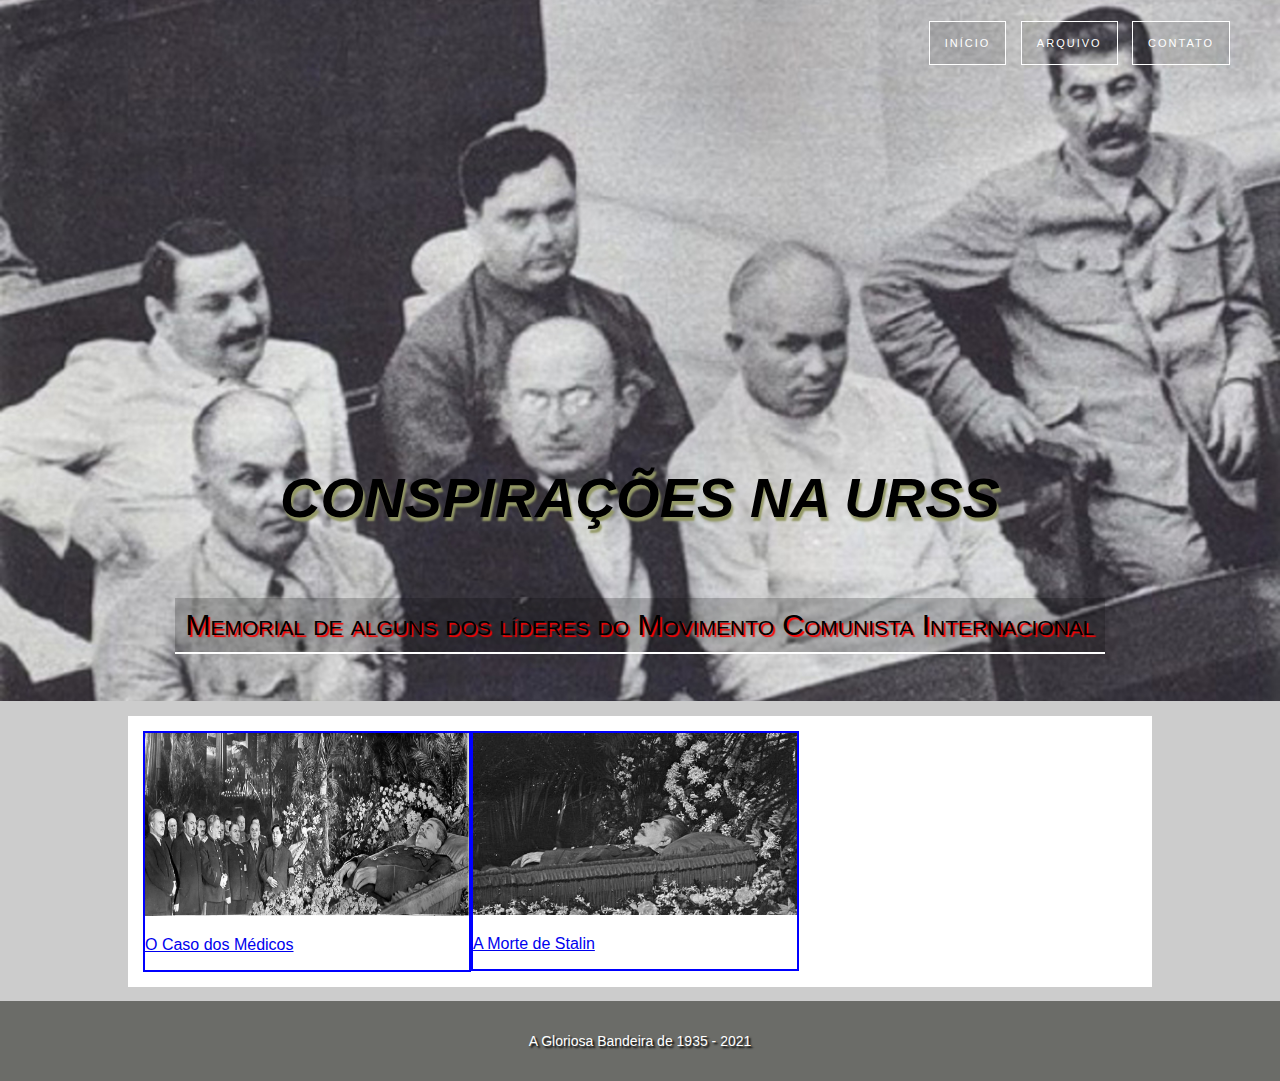
<file: index.html>
<!DOCTYPE html>
<html lang="pt-br">
    <head>
        <title> Lideranças Comunistas </title>
        <meta charset="utf-8">
        <meta name="author" content="Thiago">
        <meta name="description" content="Memorial de Líderes do Movimento Comunista Internacional">
        <meta name="keywords" content="Comunismo, URSS, líderes">

        <link rel="stylesheet" href="css/estilo.css">

    </head>

    <body>
        <div id="principal">
            <header class="hero">
                <nav>
                    <ul>
                        <li> <a href="index.html">Início</a></li>
                        <li> <a href="#">Arquivo</a></li>
                        <li> <a href="#">Contato</a></li>
                    </ul>
                </nav>
                <div class="hero-content">
                    <h1>Conspirações na URSS</h1>
                    <p> Memorial de alguns dos líderes do Movimento Comunista Internacional</p>
                </div>
            </header>
            <main>
                <section class="content-section">
                    <div class="card">
                        <img src="imagens/2-caso-medicos.jpg" alt="foto stalin">
                        <p> <a href="caso_medicos.html" target="_blank">
                        O Caso dos Médicos</a></p>
                    </div>
                    <div class="card">
                        <img src="imagens/3-funeral-stalin.jpg" alt="foto lenin">
                        <p> <a href="morte_stalin.html" target="_blank">
                        A Morte de Stalin</a> </p>
                    </div>
                   
                </section>
                    
               
            </main>

            <footer class="rodape">
                <p>A Gloriosa Bandeira de 1935 - 2021</p>

            </footer>

        </div>





    </body>

</html>
</file>
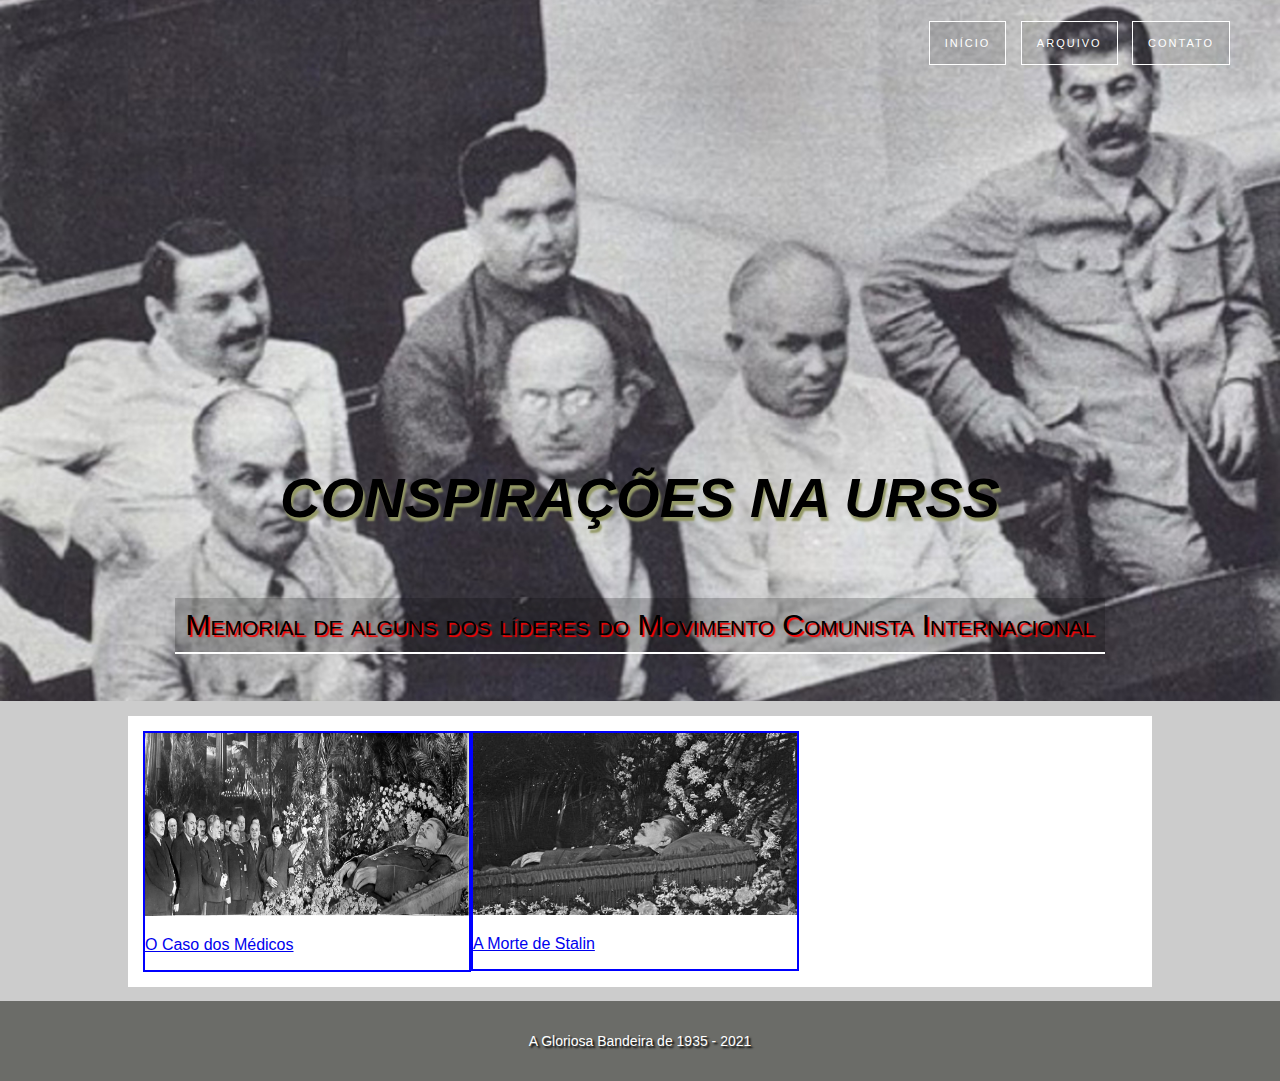
<file: pag/index.html>
<!DOCTYPE html>
<html lang="pt-br">
    <head>
        <title> Lideranças Comunistas </title>
        <meta charset="utf-8">
        <meta name="author" content="Thiago">
        <meta name="description" content="Memorial de Líderes do Movimento Comunista Internacional">
        <meta name="keywords" content="Comunismo, URSS, líderes">

        <link rel="stylesheet" href="../css/estilo.css">

    </head>

    <body>
        <div id="principal">
            <header class="hero">
                <nav>
                    <ul>
                        <li> <a href="index.html">Início</a></li>
                        <li> <a href="#">Arquivo</a></li>
                        <li> <a href="#">Contato</a></li>
                    </ul>
                </nav>
                <div class="hero-content">
                    <h1>Conspirações na URSS</h1>
                    <p> Memorial de alguns dos líderes do Movimento Comunista Internacional</p>
                </div>
            </header>
            <main>
                <section class="content-section">
                    <div class="card">
                        <img src="../imagens/fotos/fffffff.jpg" alt="foto stalin">
                        <p> <a href="../caso_medicos.html" target="_blank">
                        O Caso dos Médicos</a></p>
                    </div>
                    <div class="card">
                        <img src="../imagens/fotos/3funeralstalin.jpg" alt="foto lenin">
                        <p> <a href="../morte_stalin.html" target="_blank">
                        A Morte de Stalin</a> </p>
                    </div>
                   
                </section>
                    
               
            </main>

            <footer class="rodape">
                <p>A Gloriosa Bandeira de 1935 - 2021</p>

            </footer>

        </div>





    </body>

</html>
</file>
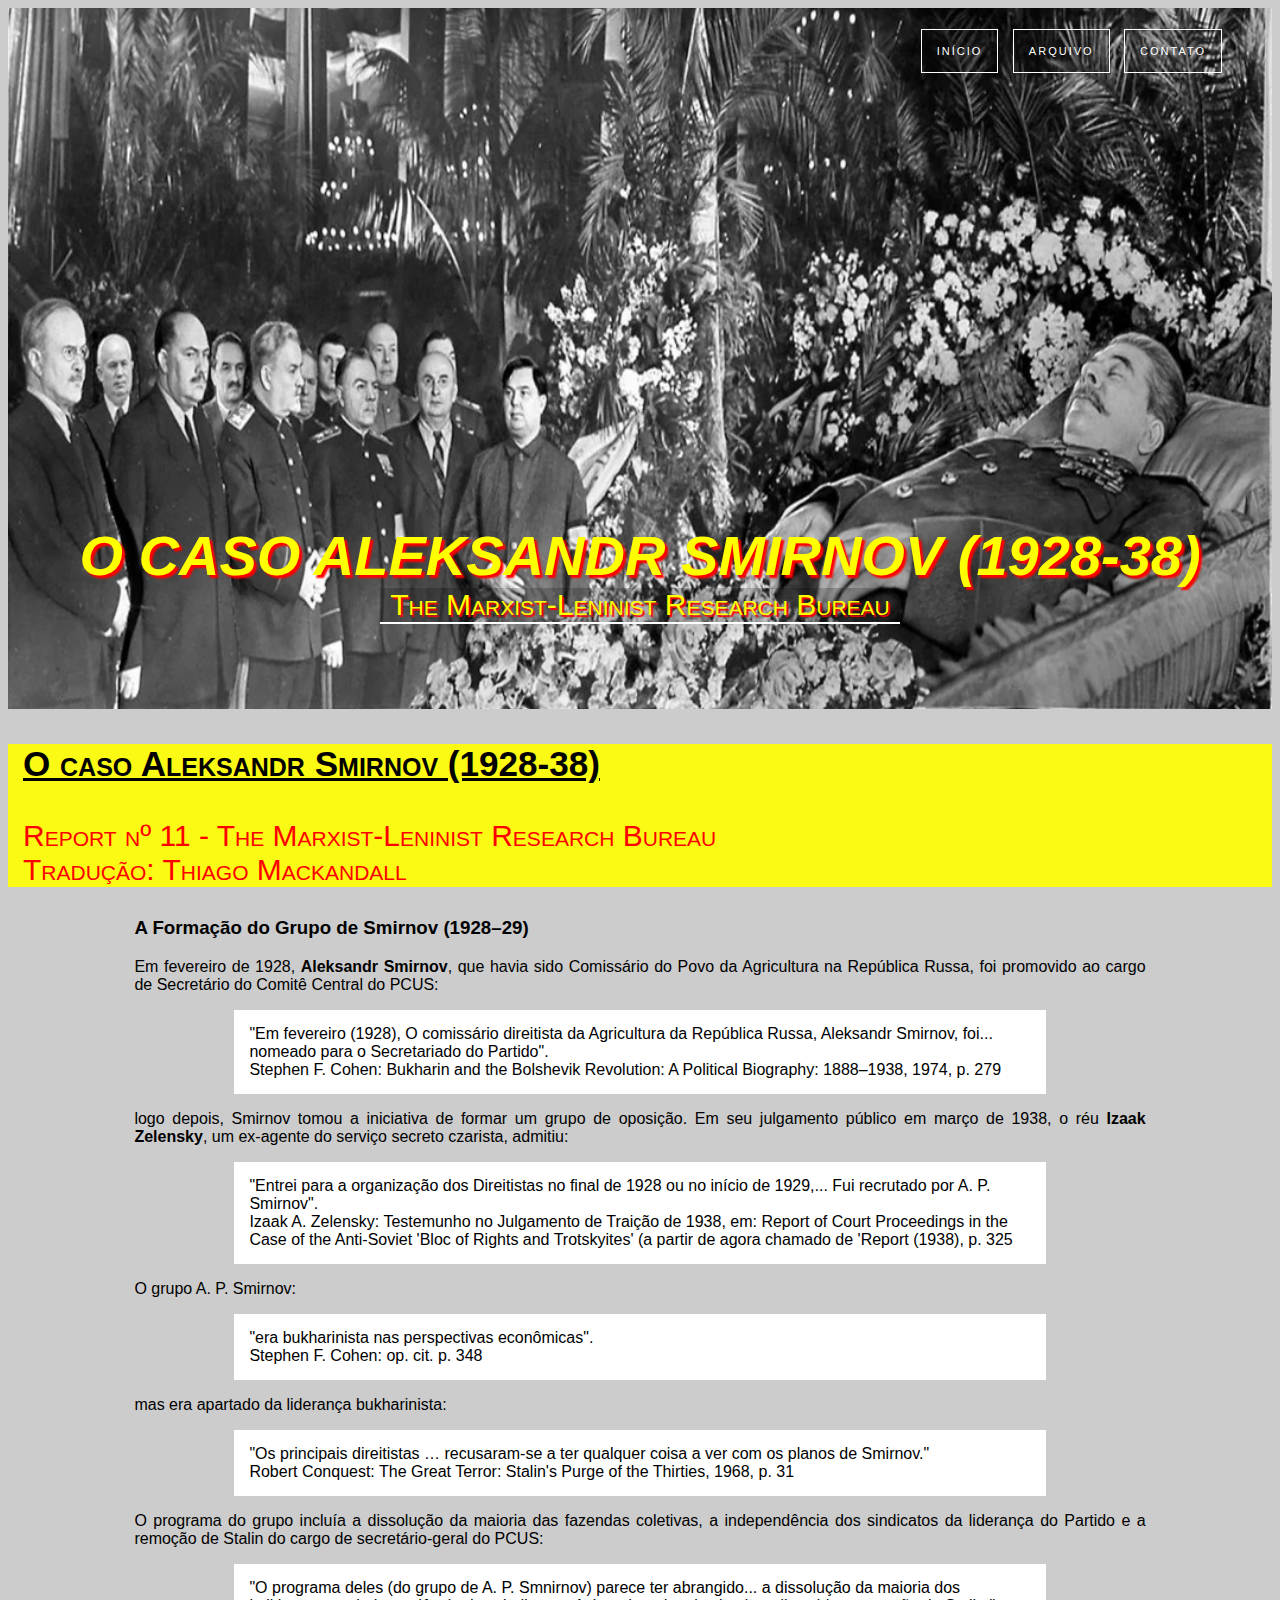
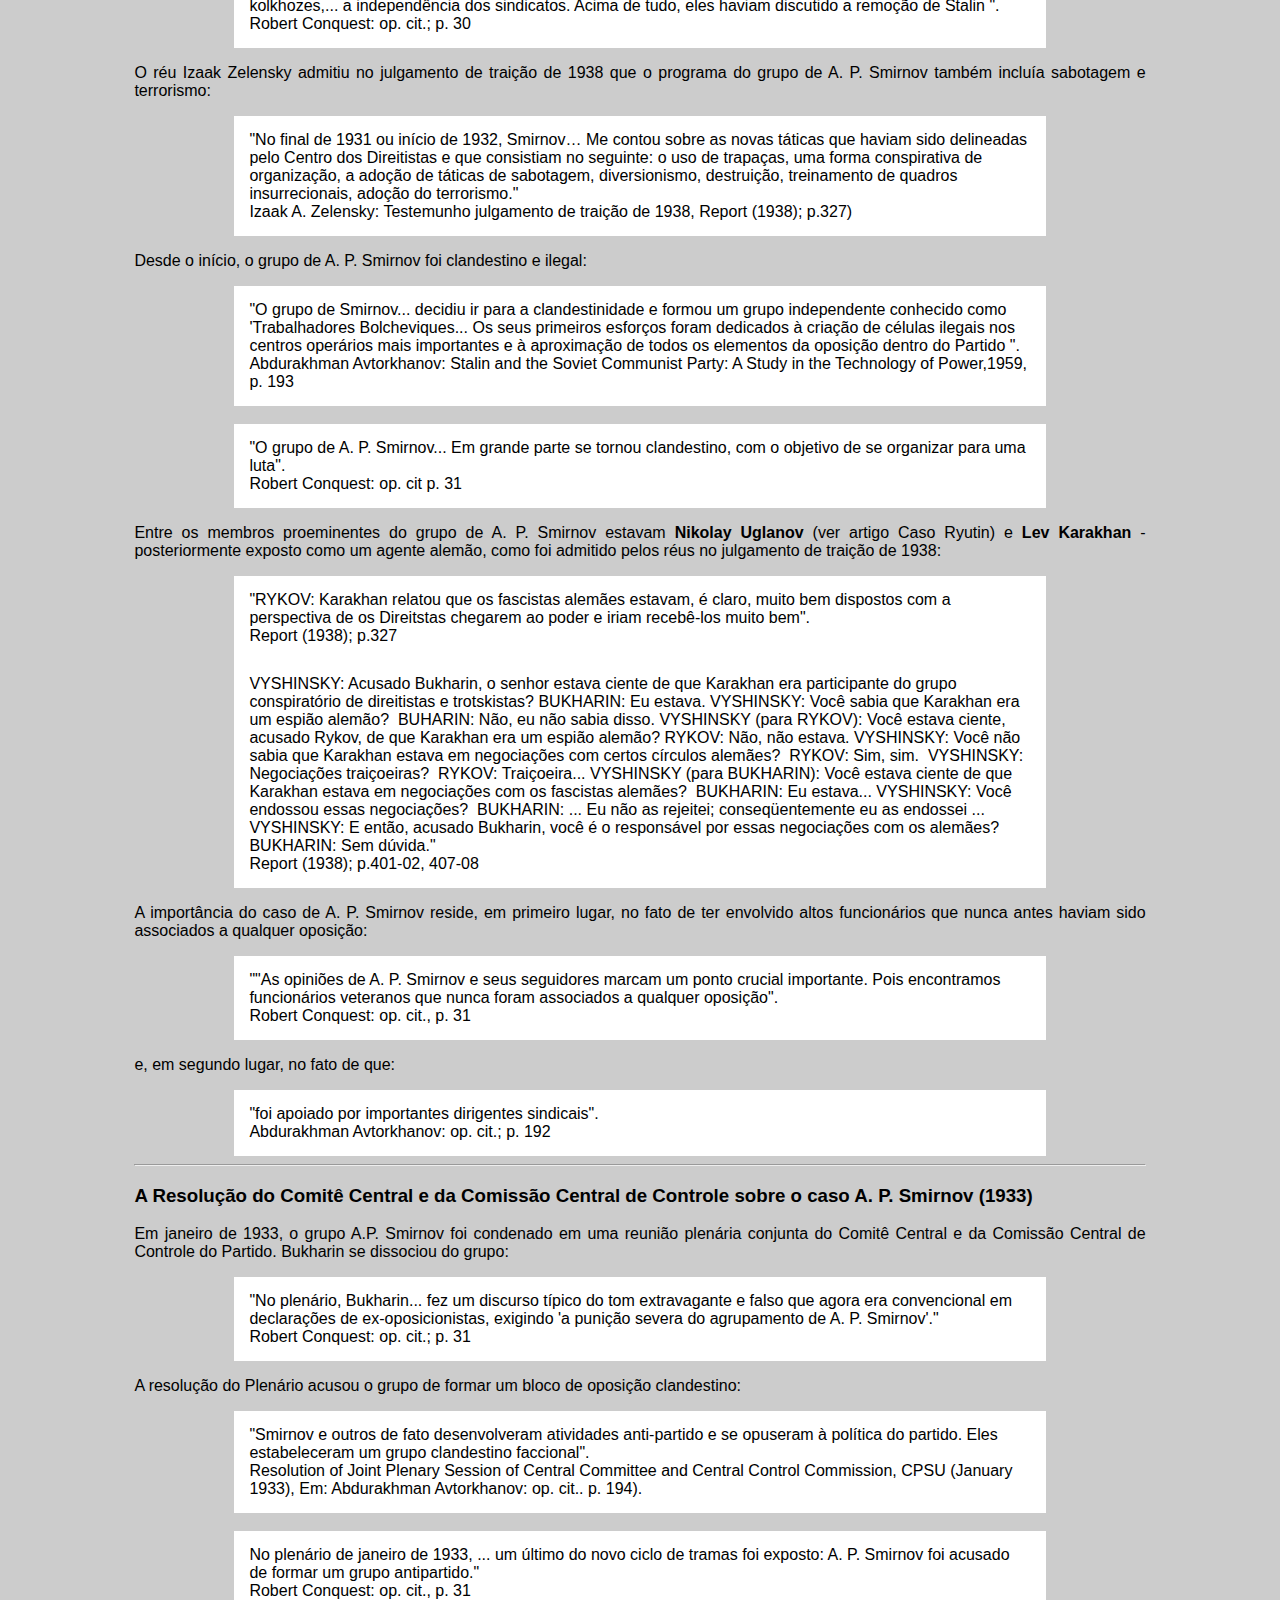
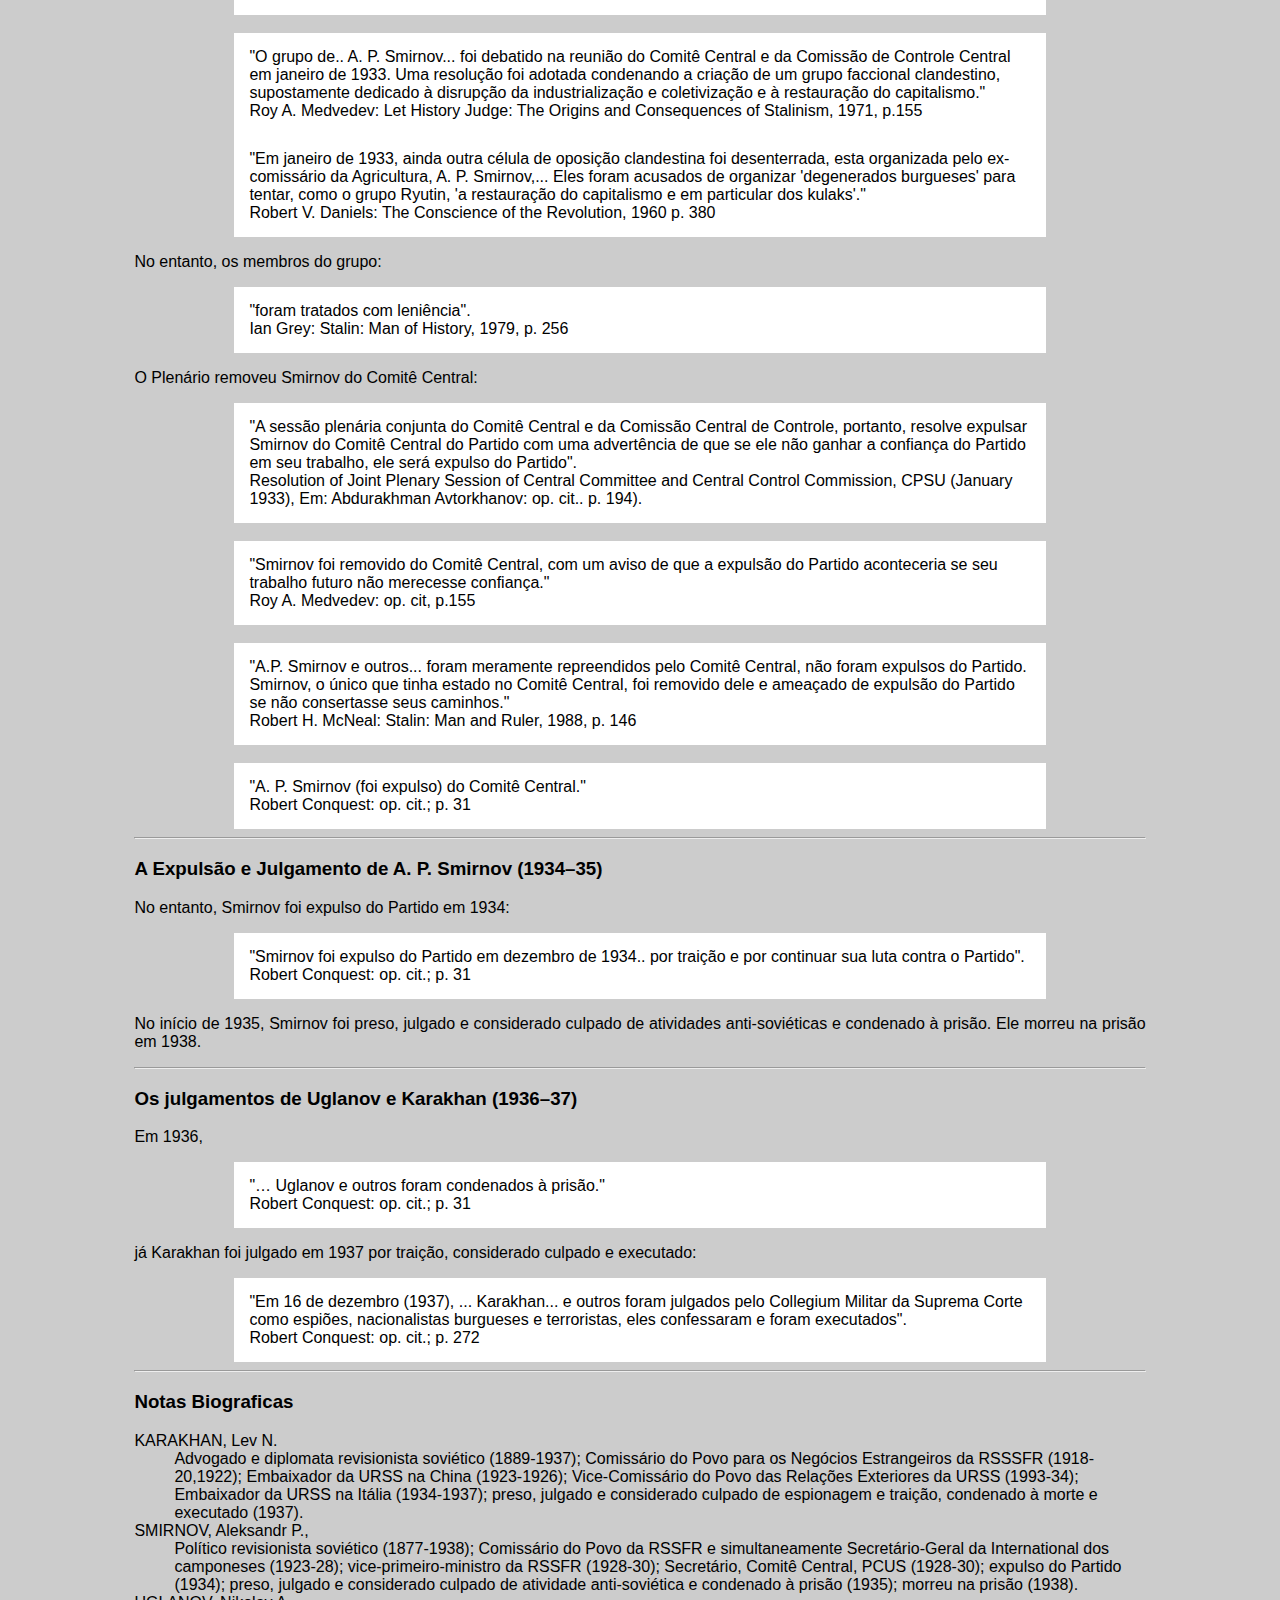
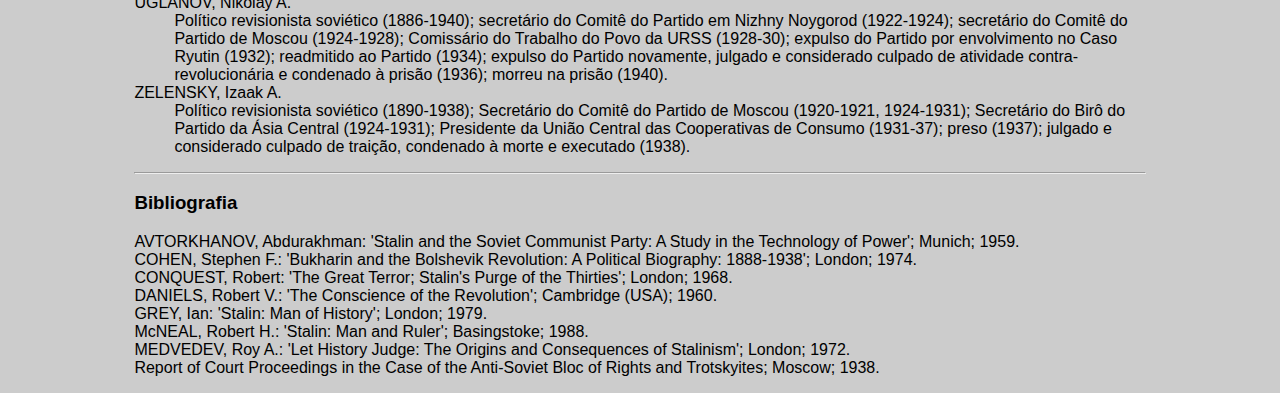
<file: caso-aleksadr smirnov.html>
<!DOCTYPE html>
<html lang="pt-br">

	<head>
		
		<title> O caso Aleksandr Smirnov (1928-38)</title>
        	<meta charset="utf-8">
	        <meta name="author" content="Thiago">
        	<meta name="description" content="Conspiração dos anos 1930">
        	
        	 <link rel="stylesheet" href="css/teste.css">
    	</head>
    	
    	
    	<body>
    	<header class="cabeçalho">
            <nav>
                <ul>
                    <li> <a href="index.html">Início</a></li>
                    <li> <a href="#">Arquivo</a></li>
                    <li> <a href="#">Contato</a></li>
                </ul>
            </nav>
            <div class="titulo-pag">
                <h1>O caso Aleksandr Smirnov (1928-38)</h1>
                <p> The Marxist-Leninist Research Bureau</p>
            </div>
        </header>
        
         <section id="disclaimer">
            <h3><a href="http://ml-review.ca/aml/MLRB/MLRB11-Smirnov.htm" target="_blank">
                O caso Aleksandr Smirnov (1928-38)</a>    
            </h3>
        
            <p>
                Report nº 11 - The Marxist-Leninist Research Bureau<br>
                Tradução: Thiago Mackandall
            </p>    
        </section>
        
         <main>
            <section id="content">
                <article>
                    <h3>A Formação do Grupo de Smirnov (1928–29)</h3>

                    <p class="ordinary">
                        Em fevereiro de 1928, <strong>Aleksandr Smirnov</strong>, que havia sido Comissário do Povo da Agricultura na República Russa, 
                        foi promovido ao cargo de Secretário do Comitê Central do PCUS:
                    </p>

                    <p class="quotes">
                        "Em fevereiro (1928), O comissário direitista da Agricultura da República Russa, Aleksandr Smirnov, foi...
                        nomeado para o Secretariado do Partido".<br>
                        Stephen F. Cohen: Bukharin and the Bolshevik Revolution: A Political Biography: 1888–1938, 1974, p. 279
                    </p>
                    
                    <p class="ordinary">
                        logo depois, Smirnov tomou a iniciativa de formar um grupo de oposição. Em seu julgamento público em março de 1938, o réu 
                        <strong>Izaak Zelensky</strong>, um ex-agente do serviço secreto czarista, admitiu:
                    </p>

                    <p class="quotes">
                        "Entrei para a organização dos Direitistas no final de 1928 ou no início de 1929,... Fui recrutado por A. P. Smirnov".<br>
                        Izaak A. Zelensky: Testemunho no Julgamento de Traição de 1938, em: Report of Court Proceedings in the Case of the Anti-Soviet
                        'Bloc of Rights and Trotskyites' (a partir de agora chamado de 'Report (1938), p. 325
                        
                    </p>
                    
                    <p class="ordinary">
                        O grupo A. P. Smirnov:
                    </p>

                    <p class="quotes">
                        "era bukharinista nas perspectivas econômicas".<br>
                        Stephen F. Cohen: op. cit. p. 348
                    </p>
                    
                    <p class="ordinary">
                        mas era apartado da liderança bukharinista:
                    </p>

                    <p class="quotes">
                       "Os principais direitistas … recusaram-se a ter qualquer coisa a ver com os planos de Smirnov."<br>
                        Robert Conquest: The Great Terror: Stalin's Purge of the Thirties, 1968, p. 31
                    </p>
                    
                     <p class="ordinary">
                        O programa do grupo incluía a dissolução da maioria das fazendas coletivas, a independência dos sindicatos da liderança do Partido e 
                        a remoção de Stalin do cargo de secretário-geral do PCUS:
                    </p>

                    <p class="quotes">
                        "O programa deles (do grupo de A. P. Smnirnov) parece ter abrangido... a dissolução da maioria dos kolkhozes,... 
                        a independência dos sindicatos. Acima de tudo, eles haviam discutido a remoção de Stalin ".<br>
                        Robert Conquest: op. cit.; p. 30
                    </p>
                    
                    <p class="ordinary">
                        O réu Izaak Zelensky admitiu no julgamento de traição de 1938 que o programa do grupo de A. P. Smirnov também incluía sabotagem e terrorismo:
                    </p>

                    <p class="quotes">
                       "No final de 1931 ou início de 1932, Smirnov… Me contou sobre as novas táticas que haviam sido delineadas pelo Centro dos Direitistas e que
                       consistiam no seguinte: o uso de trapaças, uma forma conspirativa de organização, a adoção de táticas de sabotagem, diversionismo, destruição,
                       treinamento de quadros insurrecionais, adoção do terrorismo."<br>
                       Izaak A. Zelensky: Testemunho julgamento de traição de 1938, Report (1938); p.327)
                    </p>
                    
                    <p class="ordinary">
                        Desde o início, o grupo de A. P. Smirnov foi clandestino e ilegal:
                    </p>

                    <p class="quotes">
                        "O grupo de Smirnov... decidiu ir para a clandestinidade e formou um grupo independente conhecido como 'Trabalhadores Bolcheviques...
                        Os seus primeiros esforços foram dedicados à criação de células ilegais nos centros operários mais importantes e à aproximação de todos 
                        os elementos da oposição dentro do Partido ".<br>
                        Abdurakhman Avtorkhanov: Stalin and the Soviet Communist Party: A Study in the Technology of Power,1959, p. 193
                    </p>
                    
                    <br>
                    
                    <p class="quotes">
                      "O grupo de A. P. Smirnov... Em grande parte se tornou clandestino, com o objetivo de se organizar para uma luta".<br>
                        Robert Conquest: op. cit p. 31
                    </p>
                    
                    <p class="ordinary">
                        Entre os membros proeminentes do grupo de A. P. Smirnov estavam <strong>Nikolay Uglanov</strong> (ver artigo Caso Ryutin) e 
                        <strong>Lev Karakhan</strong> - posteriormente exposto como um agente alemão, como foi admitido pelos réus no julgamento de 
                        traição de 1938:
                    </p>

                    <p class="quotes">
                        "RYKOV: Karakhan relatou que os fascistas alemães estavam, é claro, muito bem dispostos com a perspectiva de os Direitstas chegarem 
                        ao poder e iriam recebê-los muito bem".<br>
                        Report (1938); p.327
                    </p>
                    
                    <p class="quotes">
                        VYSHINSKY: Acusado Bukharin, o senhor estava ciente de que Karakhan era participante do grupo conspiratório de direitistas e trotskistas?
                        BUKHARIN: Eu estava.
                        VYSHINSKY: Você sabia que Karakhan era um espião alemão? 
                        BUHARIN: Não, eu não sabia disso.
                        VYSHINSKY (para RYKOV): Você estava ciente, acusado Rykov, de que Karakhan era um espião alemão?
                        RYKOV: Não, não estava.
                        VYSHINSKY: Você não sabia que Karakhan estava em negociações com certos círculos alemães? 
                        RYKOV: Sim, sim. 
                        VYSHINSKY: Negociações traiçoeiras? 
                        RYKOV: Traiçoeira...
                        VYSHINSKY (para BUKHARIN): Você estava ciente de que Karakhan estava em negociações com os fascistas alemães? 
                        BUKHARIN: Eu estava...
                        VYSHINSKY: Você endossou essas negociações? 
                        BUKHARIN: ... Eu não as rejeitei; conseqüentemente eu as endossei ...
                        VYSHINSKY: E então, acusado Bukharin, você é o responsável por essas negociações com os alemães? 
                        BUKHARIN: Sem dúvida."<br>
                        Report (1938); p.401-02, 407-08
                    </p>
                    
                    <p class="ordinary">
                        A importância do caso de A. P. Smirnov reside, em primeiro lugar, no fato de ter envolvido altos funcionários que nunca antes haviam 
                        sido associados a qualquer oposição:
                    </p>

                    <p class="quotes">
                       ""As opiniões de A. P. Smirnov e seus seguidores marcam um ponto crucial importante. Pois encontramos funcionários veteranos que nunca 
                       foram associados a qualquer oposição".<br>
                       Robert Conquest: op. cit., p. 31
                    </p>
                    
                    <p class="ordinary">
                        e, em segundo lugar, no fato de que:
                    </p>

                    <p class="quotes">
                        "foi apoiado por importantes dirigentes sindicais".<br>
                        Abdurakhman Avtorkhanov: op. cit.; p. 192
                    </p>
                    
                    <hr>
                    
                     <h3>A Resolução do Comitê Central e da Comissão Central de Controle sobre o caso A. P. Smirnov (1933)</h3>
                     
                      <p class="ordinary">
                        Em janeiro de 1933, o grupo A.P. Smirnov foi condenado em uma reunião plenária conjunta do Comitê Central e da Comissão Central de 
                        Controle do Partido. Bukharin se dissociou do grupo:
                    </p>

                    <p class="quotes">
                        "No plenário, Bukharin... fez um discurso típico do tom extravagante e falso que agora era convencional em declarações de 
                        ex-oposicionistas, exigindo 'a punição severa do agrupamento de A. P. Smirnov'."<br>
                        Robert Conquest: op. cit.; p. 31
                    </p>
                    
                    <p class="ordinary">
                        A resolução do Plenário acusou o grupo de formar um bloco de oposição clandestino:
                    </p>

                    <p class="quotes">
                       "Smirnov e outros de fato desenvolveram atividades anti-partido e se opuseram à política do partido. Eles estabeleceram um grupo 
                       clandestino faccional".<br>
                       Resolution of Joint Plenary Session of Central Committee and Central Control Commission, CPSU (January 1933), Em: 
                       Abdurakhman Avtorkhanov: op. cit.. p. 194).
                    </p>
                    
                    <br>
                    
                     <p class="quotes">
                       No plenário de janeiro de 1933, ... um último do novo ciclo de tramas foi exposto: A. P. Smirnov foi acusado de formar um grupo 
                       antipartido."<br> Robert Conquest: op. cit., p. 31
                    </p>
                    
                    <br>
                    
                     <p class="quotes">
                       "O grupo de.. A. P. Smirnov... foi debatido na reunião do Comitê Central e da Comissão de Controle Central em janeiro de 1933. Uma resolução 
                       foi adotada condenando a criação de um grupo faccional clandestino, supostamente dedicado à disrupção da industrialização e coletivização e 
                       à restauração do capitalismo."<br>
                      Roy A. Medvedev: Let History Judge: The Origins and Consequences of Stalinism, 1971, p.155
                    </p>
                    
                     <p class="quotes">
                       "Em janeiro de 1933, ainda outra célula de oposição clandestina foi desenterrada, esta organizada pelo ex-comissário da Agricultura, 
                       A. P. Smirnov,... Eles foram acusados ​​de organizar 'degenerados burgueses' para tentar, como o grupo Ryutin, 'a restauração do 
                       capitalismo e em particular dos kulaks'."<br>
                      Robert V. Daniels: The Conscience of the Revolution, 1960 p. 380
                    </p>
                    
                      <p class="ordinary">
                        No entanto, os membros do grupo:
                    </p>

                    <p class="quotes">
                        "foram tratados com leniência".<br>
                        Ian Grey: Stalin: Man of History, 1979, p. 256
                    </p>
                    
                      <p class="ordinary">
                        O Plenário removeu Smirnov do Comitê Central:
                    </p>

                    <p class="quotes">
                        "A sessão plenária conjunta do Comitê Central e da Comissão Central de Controle, portanto, resolve expulsar Smirnov do Comitê Central 
                        do Partido com uma advertência de que se ele não ganhar a confiança do Partido em seu trabalho, ele será expulso do Partido".<br>
                        Resolution of Joint Plenary Session of Central Committee and Central Control Commission, CPSU (January 1933), Em: 
                        Abdurakhman Avtorkhanov: op. cit.. p. 194).
                    </p>
                    
                    <br>
                    
                     <p class="quotes">
                        "Smirnov foi removido do Comitê Central, com um aviso de que a expulsão do Partido aconteceria se seu trabalho futuro não merecesse confiança."
                        <br> Roy A. Medvedev: op. cit, p.155                        
                    </p>
                    
                     <br>
                    
                     <p class="quotes">
                        "A.P. Smirnov e outros... foram meramente repreendidos pelo Comitê Central, não foram expulsos do Partido. Smirnov, o único que tinha 
                        estado no Comitê Central, foi removido dele e ameaçado de expulsão do Partido se não consertasse seus caminhos."
                        <br> Robert H. McNeal: Stalin: Man and Ruler, 1988, p. 146                       
                    </p>
                    
                     <br>
                    
                     <p class="quotes">
                        "A. P. Smirnov (foi expulso) do Comitê Central."<br> 
                        Robert Conquest: op. cit.; p. 31                      
                    </p>
                    
                    <hr>
                    
                    <h3>A Expulsão e Julgamento de A. P. Smirnov (1934–35)</h3>
                    
                      <p class="ordinary">
                        No entanto, Smirnov foi expulso do Partido em 1934:
                    </p>

                    <p class="quotes">
                        "Smirnov foi expulso do Partido em dezembro de 1934.. por traição e por continuar sua luta contra o Partido".<br>
                        Robert Conquest: op. cit.; p. 31 
                    </p>
                    
                      <p class="ordinary">
                       No início de 1935, Smirnov foi preso, julgado e considerado culpado de atividades anti-soviéticas e condenado à prisão. 
                       Ele morreu na prisão em 1938.
                    </p>
                    
                    <hr>
                    
                     <h3>Os julgamentos de Uglanov e Karakhan (1936–37)</h3>
                     
                      <p class="ordinary">
                        Em 1936,
                    </p>

                    <p class="quotes">
                       "… Uglanov e outros foram condenados à prisão."<br>
                        Robert Conquest: op. cit.; p. 31 
                    </p>
                    
                      <p class="ordinary">
                       já Karakhan foi julgado em 1937 por traição, considerado culpado e executado:
                    </p>
                    
                    <p class="quotes">
                       "Em 16 de dezembro (1937), ... Karakhan... e outros foram julgados pelo Collegium Militar da Suprema Corte como espiões, nacionalistas 
                       burgueses e terroristas, eles confessaram e foram executados".<br>
                       Robert Conquest: op. cit.; p. 272 
                    </p>

      <!-- hh -->
                    
                     <hr>             
                    
                    <h3> Notas Biograficas</h3>

                    <dl>
                        <dt>KARAKHAN, Lev N.</dt>
                        <dd>
                            Advogado e diplomata revisionista soviético (1889-1937); Comissário do Povo para os Negócios Estrangeiros da RSSSFR (1918-20,1922); 
                            Embaixador da URSS na China (1923-1926); Vice-Comissário do Povo das Relações Exteriores da URSS (1993-34); Embaixador da URSS na 
                            Itália (1934-1937); preso, julgado e considerado culpado de espionagem e traição, condenado à morte e executado (1937).
                        </dd>
                        <dt>SMIRNOV, Aleksandr P.,</dt>
                        <dd>
                            Político revisionista soviético (1877-1938); Comissário do Povo da RSSFR e simultaneamente Secretário-Geral da International dos
                            camponeses (1923-28); vice-primeiro-ministro da RSSFR (1928-30); Secretário, Comitê Central, PCUS (1928-30); expulso do Partido (1934); 
                            preso, julgado e considerado culpado de atividade anti-soviética e condenado à prisão (1935); morreu na prisão (1938).
                        </dd>
                        <dt>UGLANOV, Nikolay A.</dt>
                        <dd>
                            Político revisionista soviético (1886-1940); secretário do Comitê do Partido em Nizhny Noygorod (1922-1924); 
                            secretário do Comitê do Partido de Moscou (1924-1928); Comissário do Trabalho do Povo da URSS (1928-30); 
                            expulso do Partido por envolvimento no Caso Ryutin (1932); readmitido ao Partido (1934); expulso do Partido novamente, 
                            julgado e considerado culpado de atividade contra-revolucionária e condenado à prisão (1936); morreu na prisão (1940).
                        </dd>
                        <dt>ZELENSKY, Izaak A.</dt>
                        <dd>
                            Político revisionista soviético (1890-1938); Secretário do Comitê do Partido de Moscou (1920-1921, 1924-1931); Secretário do Birô do Partido 
                            da Ásia Central (1924-1931); Presidente da União Central das Cooperativas de Consumo (1931-37); preso (1937); julgado e considerado culpado 
                            de traição, condenado à morte e executado (1938).
                        </dd>
                    </dl>
                    

                    <hr>

                    <h3>Bibliografia</h3>

                    <p class="ordinary">
                        AVTORKHANOV, Abdurakhman: 'Stalin and the Soviet Communist Party: A Study in the Technology of Power'; Munich; 1959.
                        <br>
                        COHEN, Stephen F.: 'Bukharin and the Bolshevik Revolution: A Political Biography: 1888-1938'; London; 1974.
                        <br>
                        CONQUEST, Robert: 'The Great Terror; Stalin's Purge of the Thirties'; London; 1968.
                        <br>
                        DANIELS, Robert V.: 'The Conscience of the Revolution'; Cambridge (USA); 1960.
                        <br>
                        GREY, Ian: 'Stalin: Man of History'; London; 1979.
                        <br>
                        McNEAL, Robert H.: 'Stalin: Man and Ruler'; Basingstoke; 1988.
                        <br>
                        MEDVEDEV, Roy A.: 'Let History Judge: The Origins and Consequences of Stalinism'; London; 1972.
                        <br>
                        Report of Court Proceedings in the Case of the Anti-Soviet Bloc of Rights and Trotskyites; Moscow; 1938.
                    </p>
                   
                     
                    
                    
                    









                </article>












            </section>


















        </main>












    </body>









</html>
</file>
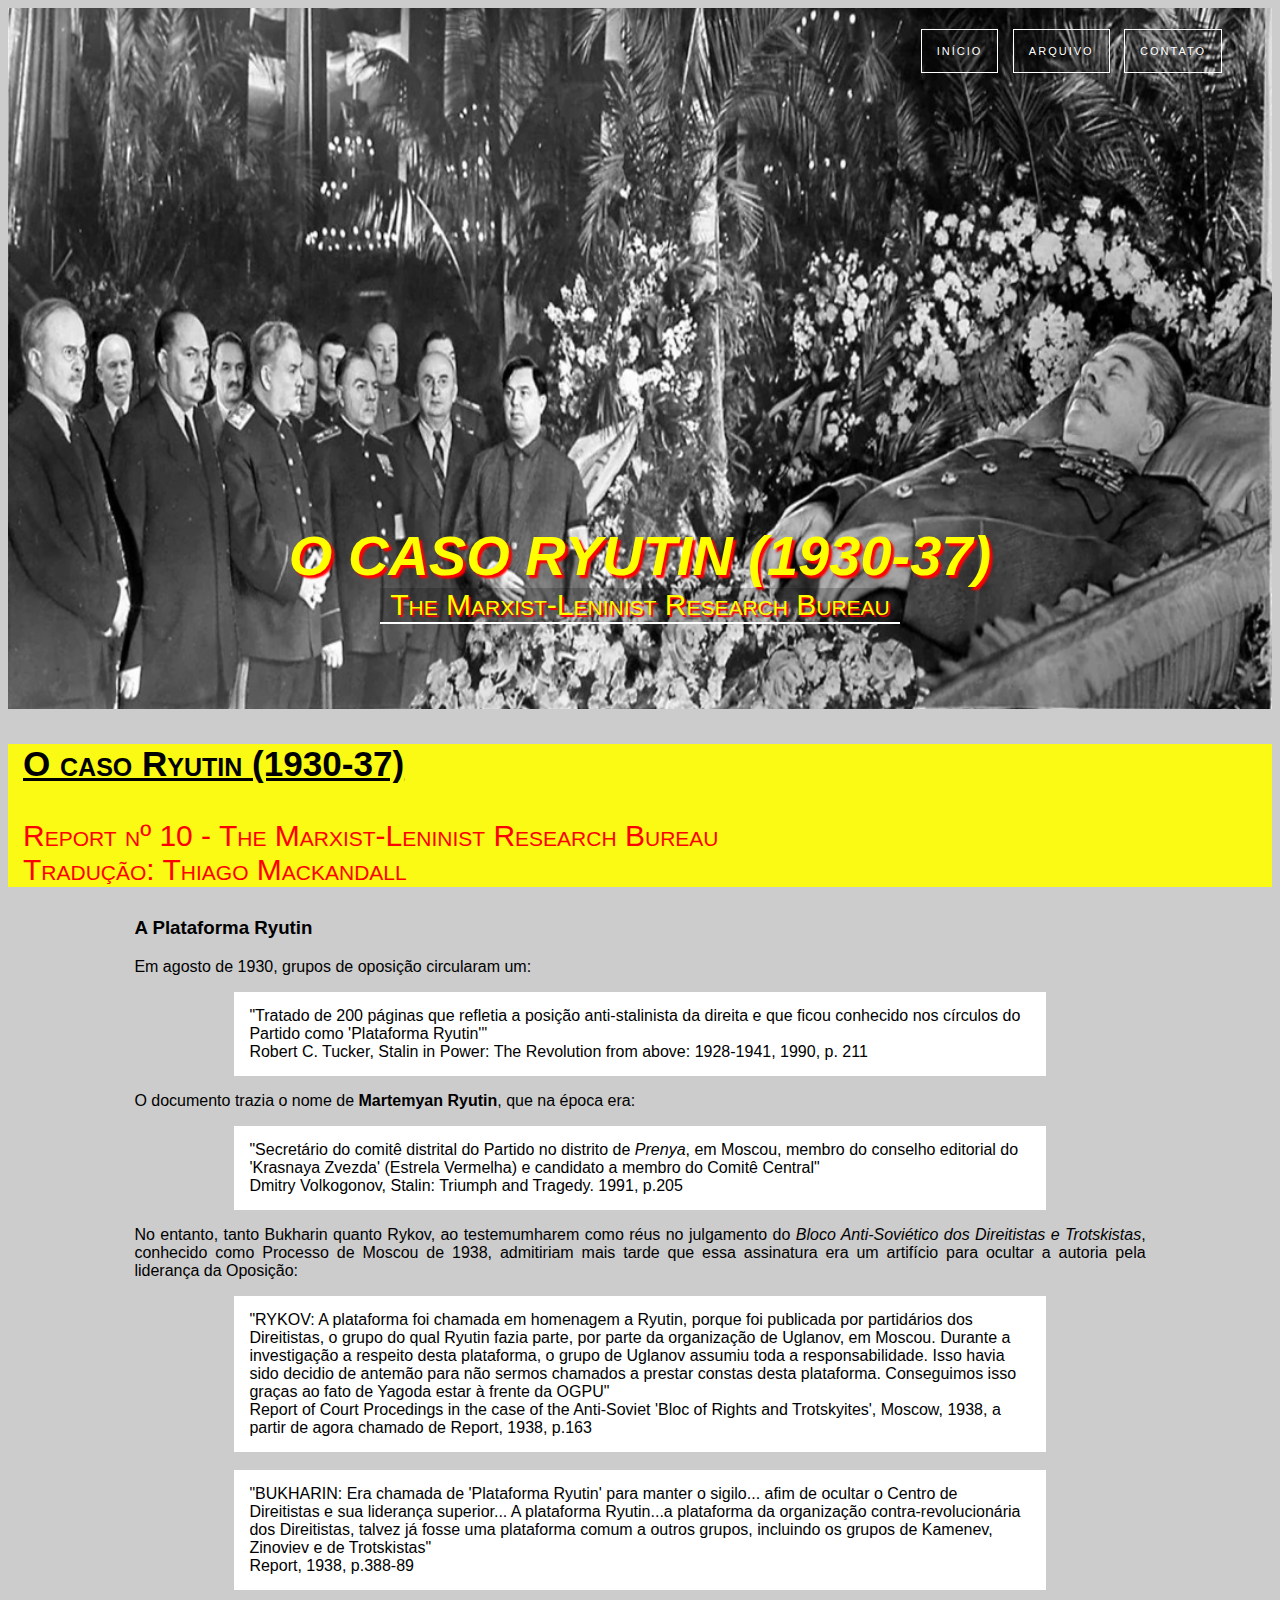
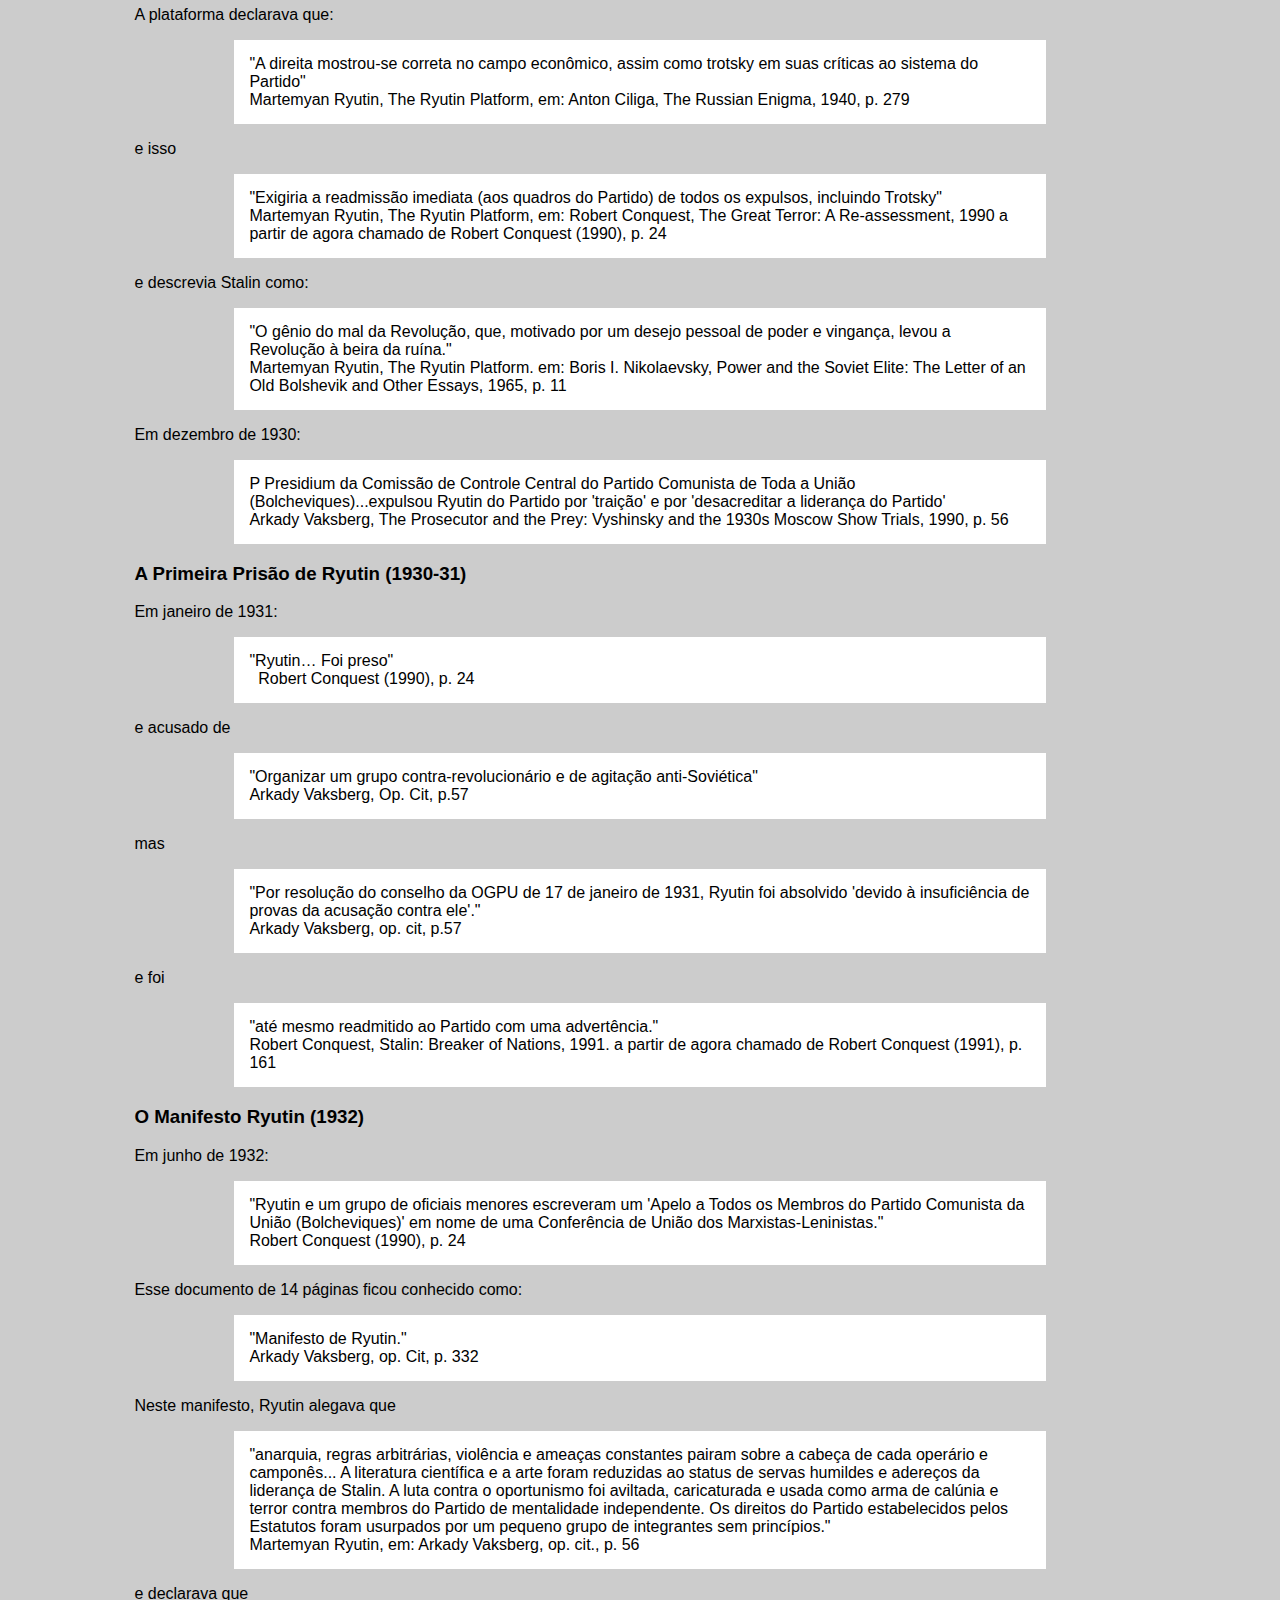
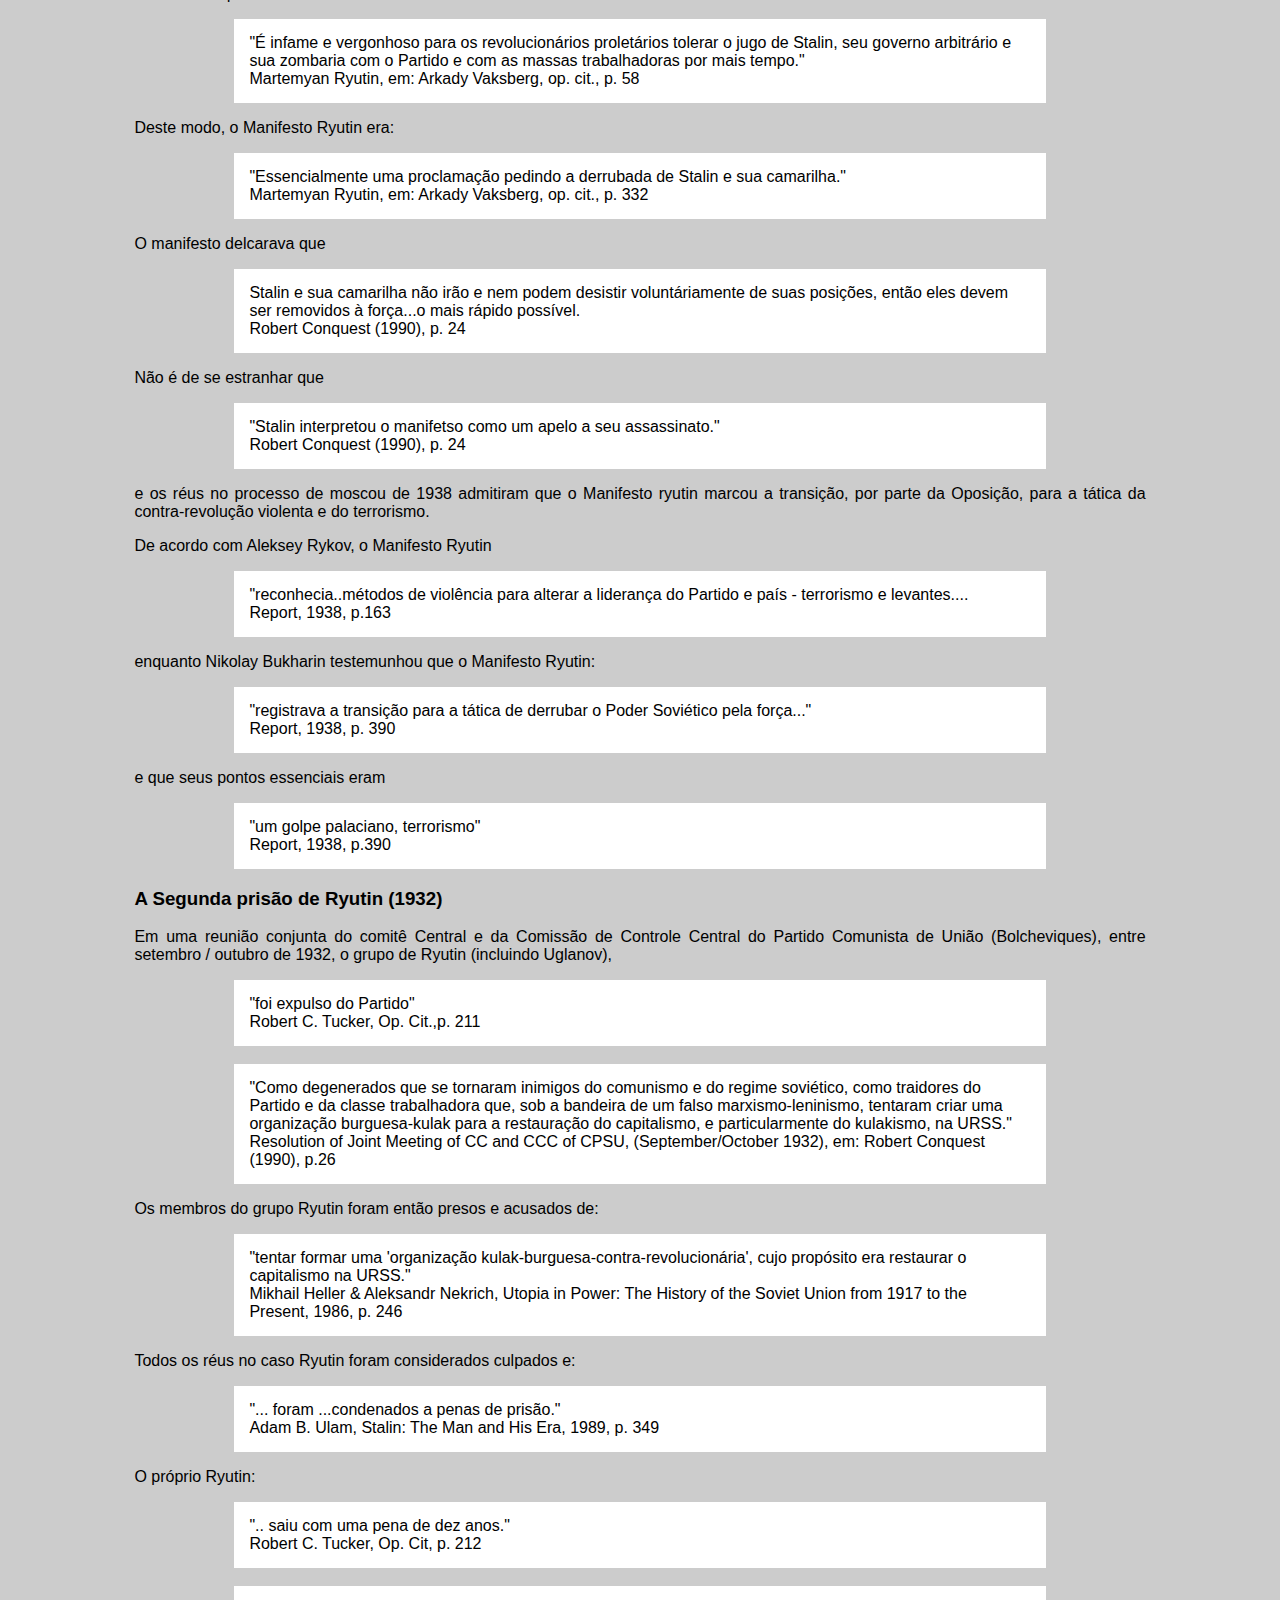
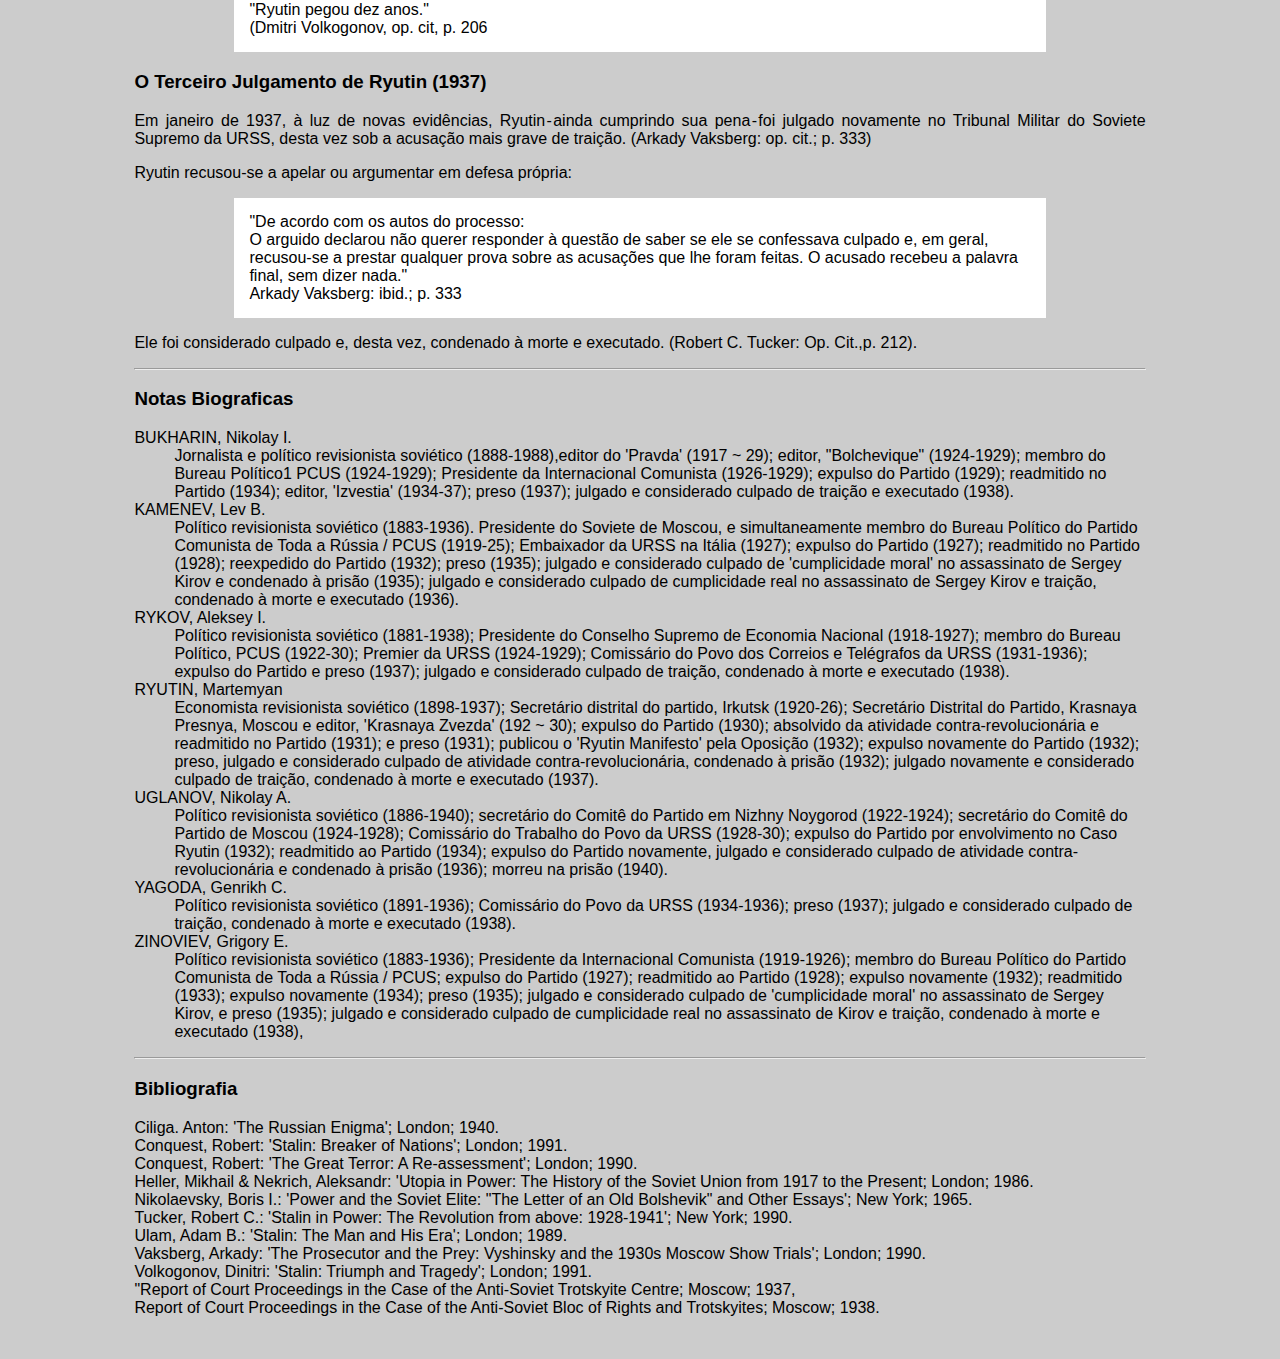
<file: caso-ryutin.html>
<!DOCTYPE html>
<html lang="pt-br">
    <head>

        <title> O caso Ryutin (1930-37)</title>
        <meta charset="utf-8">
        <meta name="author" content="Thiago">
        <meta name="description" content="Conspiração dos anos 1930">

        <link rel="stylesheet" href="css/teste.css">
    </head>
    <body>
        <header class="cabeçalho">
            <nav>
                <ul>
                    <li> <a href="index.html">Início</a></li>
                    <li> <a href="#">Arquivo</a></li>
                    <li> <a href="#">Contato</a></li>
                </ul>
            </nav>
            <div class="titulo-pag">
                <h1>O Caso Ryutin (1930-37)</h1>
                <p> The Marxist-Leninist Research Bureau</p>
            </div>
        </header>


        <section id="disclaimer">
            <h3><a href="http://ml-review.ca/aml/MLRB/MLRB10-Ryutin.htm" target="_blank">
                O caso Ryutin (1930-37)</a>    
            </h3>
        
            <p>
                Report nº 10 - The Marxist-Leninist Research Bureau<br>
                Tradução: Thiago Mackandall
            </p>    
        </section>


        <main>
            <section id="content">
                <article>
                    <h3>A Plataforma Ryutin</h3>

                    <p class="ordinary">
                        Em agosto de 1930, grupos de oposição circularam um:
                    </p>

                    <p class="quotes">
                        "Tratado de 200 páginas que refletia a posição anti-stalinista
                        da direita e que ficou conhecido nos círculos do Partido como 
                        'Plataforma Ryutin'"<br>
                        Robert C. Tucker, Stalin in Power: The Revolution from above:
                        1928-1941, 1990, p. 211
                    </p>

                    <p class="ordinary">
                        O documento trazia o nome de <strong>Martemyan Ryutin</strong>,
                        que na época era:
                    </p>

                    <p class="quotes">
                        "Secretário do comitê distrital do Partido no distrito de <i>Prenya</i>, em Moscou,
                         membro do conselho editorial do 'Krasnaya Zvezda' (Estrela Vermelha) e candidato a membro
                         do Comitê Central"<br>
                         Dmitry Volkogonov, Stalin: Triumph and Tragedy. 1991, p.205
                    </p>

                    <p class="ordinary">
                        No entanto, tanto Bukharin quanto Rykov, ao testemumharem como réus no julgamento do <em>Bloco Anti-Soviético 
                        dos Direitistas e Trotskistas</em>, conhecido como Processo de Moscou de 1938, admitiriam mais tarde que essa
                        assinatura era um artifício para ocultar a autoria pela liderança da Oposição:
                    </p>

                    <p class="quotes">
                        "RYKOV: A plataforma foi chamada em homenagem a Ryutin, porque foi publicada por partidários dos Direitistas,
                        o grupo do qual Ryutin fazia parte, por parte da organização de Uglanov, em Moscou. Durante a investigação 
                        a respeito desta plataforma, o grupo de Uglanov assumiu toda a responsabilidade. Isso havia sido decidio de antemão
                        para não sermos chamados a prestar constas desta plataforma. Conseguimos isso graças ao fato de Yagoda estar à frente
                        da OGPU"<br>
                        Report of Court Procedings in the case of the Anti-Soviet 'Bloc of Rights and Trotskyites', Moscow, 1938, a partir de 
                        agora chamado de Report, 1938, p.163
                    </p>

                    <br>

                    <p class="quotes">
                        "BUKHARIN: Era chamada de 'Plataforma Ryutin' para manter o sigilo... afim de ocultar o Centro de Direitistas e 
                        sua liderança superior... A plataforma Ryutin...a plataforma da organização contra-revolucionária dos Direitistas,
                        talvez já fosse uma plataforma comum a outros grupos, incluindo os grupos de Kamenev, Zinoviev e de Trotskistas"<br>
                        Report, 1938, p.388-89
                    </p>

                    <p class="ordinary">
                        A plataforma declarava que:
                    </p>

                    <p class="quotes">
                        "A direita mostrou-se correta no campo econômico, assim como trotsky em suas críticas ao sistema do Partido"<br>
                        Martemyan Ryutin, The Ryutin Platform, em: Anton Ciliga, The Russian Enigma, 1940, p. 279
                    </p>

                    <p class="ordinary">
                        e isso
                    </p>

                    <p class="quotes">
                        "Exigiria a readmissão imediata (aos quadros do Partido) de todos os expulsos, incluindo Trotsky"<br>
                        Martemyan Ryutin, The Ryutin Platform, em: Robert Conquest, The Great Terror: A Re-assessment, 1990
                        a partir de agora chamado de Robert Conquest (1990), p. 24
                    </p>

                    <p class="ordinary">
                        e descrevia Stalin como:
                    </p>

                    <p class="quotes">
                        "O gênio do mal da Revolução, que, motivado por um desejo pessoal de poder e vingança, levou a Revolução à 
                        beira da ruína."<br>
                        Martemyan Ryutin, The Ryutin Platform. em: Boris I. Nikolaevsky, Power and the Soviet Elite: The Letter of an Old Bolshevik
                        and Other Essays, 1965, p. 11
                    </p>

                    <p class="ordinary">
                        Em dezembro de 1930:
                    </p>

                    <p class="quotes">
                        P Presidium da Comissão de Controle Central do Partido Comunista de Toda a União (Bolcheviques)...expulsou
                        Ryutin do Partido por 'traição' e por 'desacreditar a liderança do Partido'<br>
                        Arkady Vaksberg, The Prosecutor and the Prey: Vyshinsky and the 1930s Moscow Show Trials, 1990, p. 56
                    </p>

                    <h3>A Primeira Prisão de Ryutin (1930-31)</h3>

                    <p class="ordinary">
                        Em janeiro de 1931: 
                    </p>

                    <p class="quotes">
                        "Ryutin… Foi preso"<br> 
                        Robert Conquest (1990), p. 24
                    </p>

                    <p class="ordinary">
                        e acusado de
                    </p>

                    <p class="quotes">
                        "Organizar um grupo contra-revolucionário e de agitação anti-Soviética"<br>
                        Arkady Vaksberg, Op. Cit, p.57
                    </p>
                    
                    <p class="ordinary">
                        mas
                    </p>

                    <p class="quotes">
                        "Por resolução do conselho da OGPU de 17 de janeiro de 1931, Ryutin foi absolvido 'devido à insuficiência de provas da 
                        acusação contra ele'."<br>
                        Arkady Vaksberg, op. cit, p.57
                    </p>
                    
                    <p class="ordinary">
                        e foi
                    </p>

                    <p class="quotes">
                        "até mesmo readmitido ao Partido com uma advertência."<br>
                        Robert Conquest, Stalin: Breaker of Nations, 1991. a partir de agora chamado de Robert Conquest (1991), p. 161
                    </p>

                    <h3>O Manifesto Ryutin (1932)</h3>

                    <p class="ordinary">
                        Em junho de 1932:
                    </p>

                    <p class="quotes">
                        "Ryutin e um grupo de oficiais menores escreveram um 'Apelo a Todos os Membros do Partido Comunista da União (Bolcheviques)' 
                        em nome de uma Conferência de União dos Marxistas-Leninistas."<br>
                        Robert Conquest (1990), p. 24
                    </p>

                    <p class="ordinary">
                        Esse documento de 14 páginas ficou conhecido como:
                    </p>

                    <p class="quotes">
                        "Manifesto de Ryutin."<br>
                        Arkady Vaksberg, op. Cit, p. 332
                    </p>

                    <p class="ordinary">
                        Neste manifesto, Ryutin alegava que
                    </p>

                    <p class="quotes">
                        "anarquia, regras arbitrárias, violência e ameaças constantes pairam sobre a cabeça de cada operário e camponês... 
                        A literatura científica e a arte foram reduzidas ao status de servas humildes e adereços da liderança de Stalin. 
                        A luta contra o oportunismo foi aviltada, caricaturada e usada como arma de calúnia e terror contra membros do Partido 
                        de mentalidade independente. Os direitos do Partido estabelecidos pelos Estatutos foram usurpados por um pequeno grupo 
                        de integrantes sem princípios." <br>
                        Martemyan Ryutin, em: Arkady Vaksberg, op. cit., p. 56
                    </p>

                    <p class="ordinary">
                        e declarava que
                    </p>

                    <p class="quotes">
                        "É infame e vergonhoso para os revolucionários proletários tolerar o jugo de Stalin, seu governo arbitrário e sua zombaria com 
                        o Partido e com as massas trabalhadoras por mais tempo."<br>
                        Martemyan Ryutin, em: Arkady Vaksberg, op. cit., p. 58
                    </p>

                    <p class="ordinary">
                        Deste modo, o Manifesto Ryutin era:
                    </p>

                    <p class="quotes">
                        "Essencialmente uma proclamação pedindo a derrubada de Stalin e sua camarilha."<br>
                        Martemyan Ryutin, em: Arkady Vaksberg, op. cit., p. 332
                    </p>

                    <p class="ordinary">
                        O manifesto delcarava que
                    </p>

                    <p class="quotes">
                        Stalin e sua camarilha não irão e nem podem desistir voluntáriamente de suas posições, então eles devem ser
                        removidos à força...o mais rápido possível. <br>
                        Robert Conquest (1990), p. 24
                    </p>

                    <p class="ordinary">Não é de se estranhar que</p>

                    <p class="quotes">
                        "Stalin interpretou o manifetso como um apelo a seu assassinato."<br>
                        Robert Conquest (1990), p. 24
                    </p>

                    <p class="ordinary">
                        e os réus no processo de moscou de 1938 admitiram que o Manifesto ryutin marcou a transição, por parte da Oposição, para
                        a tática da contra-revolução violenta e do terrorismo.
                    </p>

                    <p class="ordinary">
                        De acordo com Aleksey Rykov, o Manifesto Ryutin
                    </p>

                    <p class="quotes">
                        "reconhecia..métodos de violência para alterar a liderança do Partido e país - terrorismo e levantes....<br>
                        Report, 1938, p.163
                    </p>

                    <p class="ordinary">
                        enquanto Nikolay Bukharin testemunhou que o Manifesto Ryutin:
                    </p>

                    <p class="quotes">
                        "registrava a transição para a tática de derrubar o Poder Soviético pela força..."<br>
                        Report, 1938, p. 390
                    </p>

                    <p class="ordinary">
                        e que seus pontos essenciais eram
                    </p>

                    <p class="quotes">
                        "um golpe palaciano, terrorismo"<br>
                        Report, 1938, p.390
                    </p>


                    <h3>A Segunda prisão de Ryutin (1932)</h3>


                    <p class="ordinary">
                        Em uma reunião conjunta do comitê Central e da Comissão de Controle Central do Partido Comunista de União (Bolcheviques),
                        entre setembro / outubro de 1932,
                        o grupo de Ryutin (incluindo Uglanov),
                    </p>

                    <p class="quotes">
                        "foi expulso do Partido"<br>
                        Robert C. Tucker, Op. Cit.,p. 211
                    </p>

                    <br>

                    <p class="quotes">
                        "Como degenerados que se tornaram inimigos do comunismo e do regime soviético, como traidores do Partido e da classe trabalhadora que, 
                        sob a bandeira de um falso marxismo-leninismo, tentaram criar uma organização burguesa-kulak para a restauração do capitalismo, 
                        e particularmente do kulakismo, na URSS."<br>
                        Resolution of Joint Meeting of CC and CCC of CPSU, (September/October 1932), em: Robert Conquest (1990), p.26
                    </p>

                    <p class="ordinary">
                        Os membros do grupo Ryutin foram então presos e acusados ​​de:
                    </p>

                    <p class="quotes">
                        "tentar formar uma 'organização kulak-burguesa-contra-revolucionária', cujo propósito era restaurar o capitalismo na URSS."<br>
                        Mikhail Heller & Aleksandr Nekrich, Utopia in Power: The History of the Soviet Union from 1917 to the Present, 1986, p. 246
                    </p>

                    <p class="ordinary">
                        Todos os réus no caso Ryutin foram considerados culpados e:
                    </p>

                    <p class="quotes">
                        "... foram ...condenados a penas de prisão."<br>
                        Adam B. Ulam, Stalin: The Man and His Era, 1989, p. 349
                    </p>

                    <p class="ordinary">
                        O próprio Ryutin:
                    </p>

                    <p class="quotes">
                        ".. saiu com uma pena de dez anos."<br>
                        Robert C. Tucker, Op. Cit, p. 212
                    </p>

                    <br>

                    <p class="quotes">
                        "Ryutin pegou dez anos."<br>
                        (Dmitri Volkogonov, op. cit, p. 206
                    </p>

                    <h3> O Terceiro Julgamento de Ryutin (1937)</h3>

                    <p class="ordinary">
                        Em janeiro de 1937, à luz de novas evidências, Ryutin - ainda cumprindo sua pena - foi julgado novamente no Tribunal Militar do 
                        Soviete Supremo da URSS, desta vez sob a acusação mais grave de traição. (Arkady Vaksberg: op. cit.; p. 333)
                    </p>

                    <p class="ordinary">
                        Ryutin recusou-se a apelar ou argumentar em defesa própria:
                    </p>

                    <p class="quotes">
                        "De acordo com os autos do processo:<br>

                        O arguido declarou não querer responder à questão de saber se ele se confessava culpado e, em geral, recusou-se a prestar qualquer 
                        prova sobre as acusações que lhe foram feitas. O acusado recebeu a palavra final, sem dizer nada."<br>
                        Arkady Vaksberg: ibid.; p. 333
                    </p>
                   

                    <p class="ordinary">
                        Ele foi considerado culpado e, desta vez, condenado à morte e executado. (Robert C. Tucker: Op. Cit.,p. 212).
                    </p>

                    <hr>             
                    
                    <h3> Notas Biograficas</h3>

                    <dl>
                        <dt>BUKHARIN, Nikolay I.</dt>
                        <dd>
                            Jornalista e político revisionista soviético (1888-1988),editor do 'Pravda' (1917 ~ 29); 
                            editor, "Bolchevique" (1924-1929); membro do Bureau Político1 PCUS (1924-1929); Presidente 
                            da Internacional Comunista (1926-1929); expulso do Partido (1929); readmitido no Partido (1934); 
                            editor, 'Izvestia' (1934-37); preso (1937); julgado e considerado culpado de traição e 
                            executado (1938). 
                        </dd>
                        <dt>KAMENEV, Lev B.</dt>
                        <dd>
                            Político revisionista soviético (1883-1936). Presidente do Soviete de Moscou, e simultaneamente membro do Bureau Político
                            do Partido Comunista de Toda a Rússia / PCUS (1919-25); Embaixador da URSS na Itália (1927); expulso do Partido (1927); 
                            readmitido no Partido (1928); reexpedido do Partido (1932); preso (1935); julgado e considerado culpado de 'cumplicidade 
                            moral' no assassinato de Sergey Kirov e condenado à prisão (1935); julgado e considerado culpado de cumplicidade real no 
                            assassinato de Sergey Kirov e traição, condenado à morte e executado (1936).
                        </dd>
                        <dt>RYKOV, Aleksey I.</dt>
                        <dd>
                            Político revisionista soviético (1881-1938); Presidente do Conselho Supremo de Economia Nacional (1918-1927);
                            membro do Bureau Político, PCUS (1922-30); Premier da URSS (1924-1929); Comissário do Povo dos Correios e 
                            Telégrafos da URSS (1931-1936); expulso do Partido e preso (1937); julgado e considerado culpado de traição, 
                            condenado à morte e executado (1938).
                        </dd>
                        <dt>RYUTIN, Martemyan</dt>
                        <dd>
                            Economista revisionista soviético (1898-1937); Secretário distrital do partido, Irkutsk (1920-26); 
                            Secretário Distrital do Partido, Krasnaya Presnya, Moscou e editor, 'Krasnaya Zvezda' (192 ~ 30); 
                            expulso do Partido (1930); absolvido da atividade contra-revolucionária e readmitido no Partido 
                            (1931); e preso (1931); publicou o 'Ryutin Manifesto' pela Oposição (1932); expulso novamente 
                            do Partido (1932); preso, julgado e considerado culpado de atividade contra-revolucionária, 
                            condenado à prisão (1932); julgado novamente e considerado culpado de traição, condenado à morte e 
                            executado (1937).
                        </dd>
                        <dt>UGLANOV, Nikolay A.</dt>
                        <dd>
                            Político revisionista soviético (1886-1940); secretário do Comitê do Partido em Nizhny Noygorod (1922-1924); 
                            secretário do Comitê do Partido de Moscou (1924-1928); Comissário do Trabalho do Povo da URSS (1928-30); 
                            expulso do Partido por envolvimento no Caso Ryutin (1932); readmitido ao Partido (1934); expulso do Partido novamente, 
                            julgado e considerado culpado de atividade contra-revolucionária e condenado à prisão (1936); morreu na prisão (1940).
                        </dd>
                        <dt>YAGODA, Genrikh C.</dt>
                        <dd>
                            Político revisionista soviético (1891-1936); Comissário do Povo da URSS (1934-1936); preso (1937); julgado e considerado 
                            culpado de traição, condenado à morte e executado (1938).
                        </dd>
                        <dt>ZINOVIEV, Grigory E.</dt>
                        <dd>
                            Político revisionista soviético (1883-1936); Presidente da Internacional Comunista (1919-1926); membro do Bureau Político
                            do Partido Comunista de Toda a Rússia / PCUS; expulso do Partido (1927); readmitido ao Partido (1928); expulso novamente (1932); 
                            readmitido (1933); expulso novamente (1934); preso (1935); julgado e considerado culpado de 'cumplicidade moral' no assassinato
                            de Sergey Kirov, e preso (1935); julgado e considerado culpado de cumplicidade real no assassinato de Kirov e traição, 
                            condenado à morte e executado (1938),
                        </dd>
                    </dl>
                    

                    <hr>

                    <h3>Bibliografia</h3>

                    <p class="ordinary">
                        Ciliga. Anton: 'The Russian Enigma'; London; 1940.
                        <br>
                        Conquest, Robert: 'Stalin: Breaker of Nations'; London; 1991.
                        <br>
                        Conquest, Robert: 'The Great Terror: A Re-assessment'; London; 1990.
                        <br>
                        Heller, Mikhail & Nekrich, Aleksandr: 'Utopia in Power: The History of the Soviet Union from 1917 to the Present; London; 1986.
                        <br>
                        Nikolaevsky, Boris I.: 'Power and the Soviet Elite: "The Letter of an Old Bolshevik" and Other Essays'; New York; 1965.
                        <br>
                        Tucker, Robert C.: 'Stalin in Power: The Revolution from above: 1928-1941'; New York; 1990.
                        <br>
                        Ulam, Adam B.: 'Stalin: The Man and His Era'; London; 1989.
                        <br>
                        Vaksberg, Arkady: 'The Prosecutor and the Prey: Vyshinsky and the 1930s Moscow Show Trials'; London; 1990.
                        <br>
                        Volkogonov, Dinitri: 'Stalin: Triumph and Tragedy'; London; 1991.
                        <br>
                        "Report of Court Proceedings in the Case of the Anti-Soviet Trotskyite Centre; Moscow; 1937,
                        <br>
                        Report of Court Proceedings in the Case of the Anti-Soviet Bloc of Rights and Trotskyites; Moscow; 1938.
                    </p>
                   
                     
                    
                    
                    









                </article>












            </section>


















        </main>












    </body>









</html>
</file>
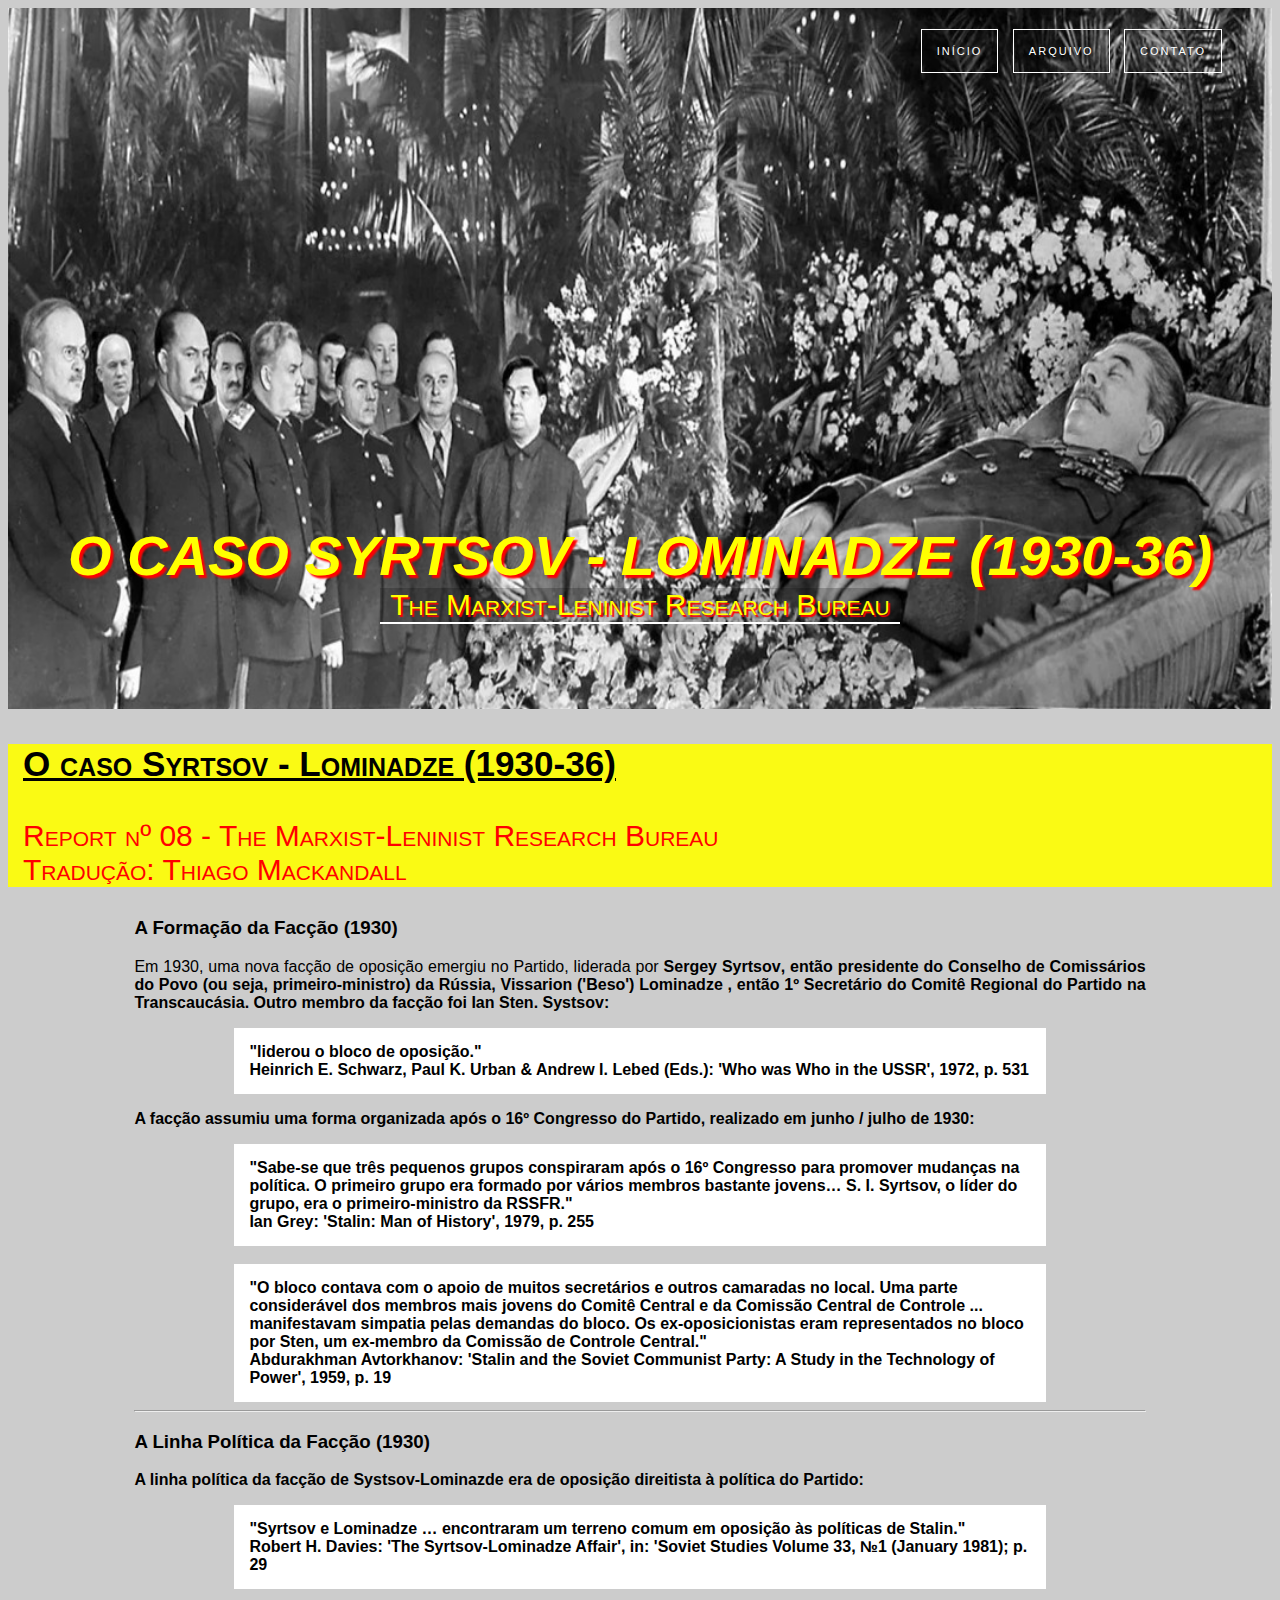
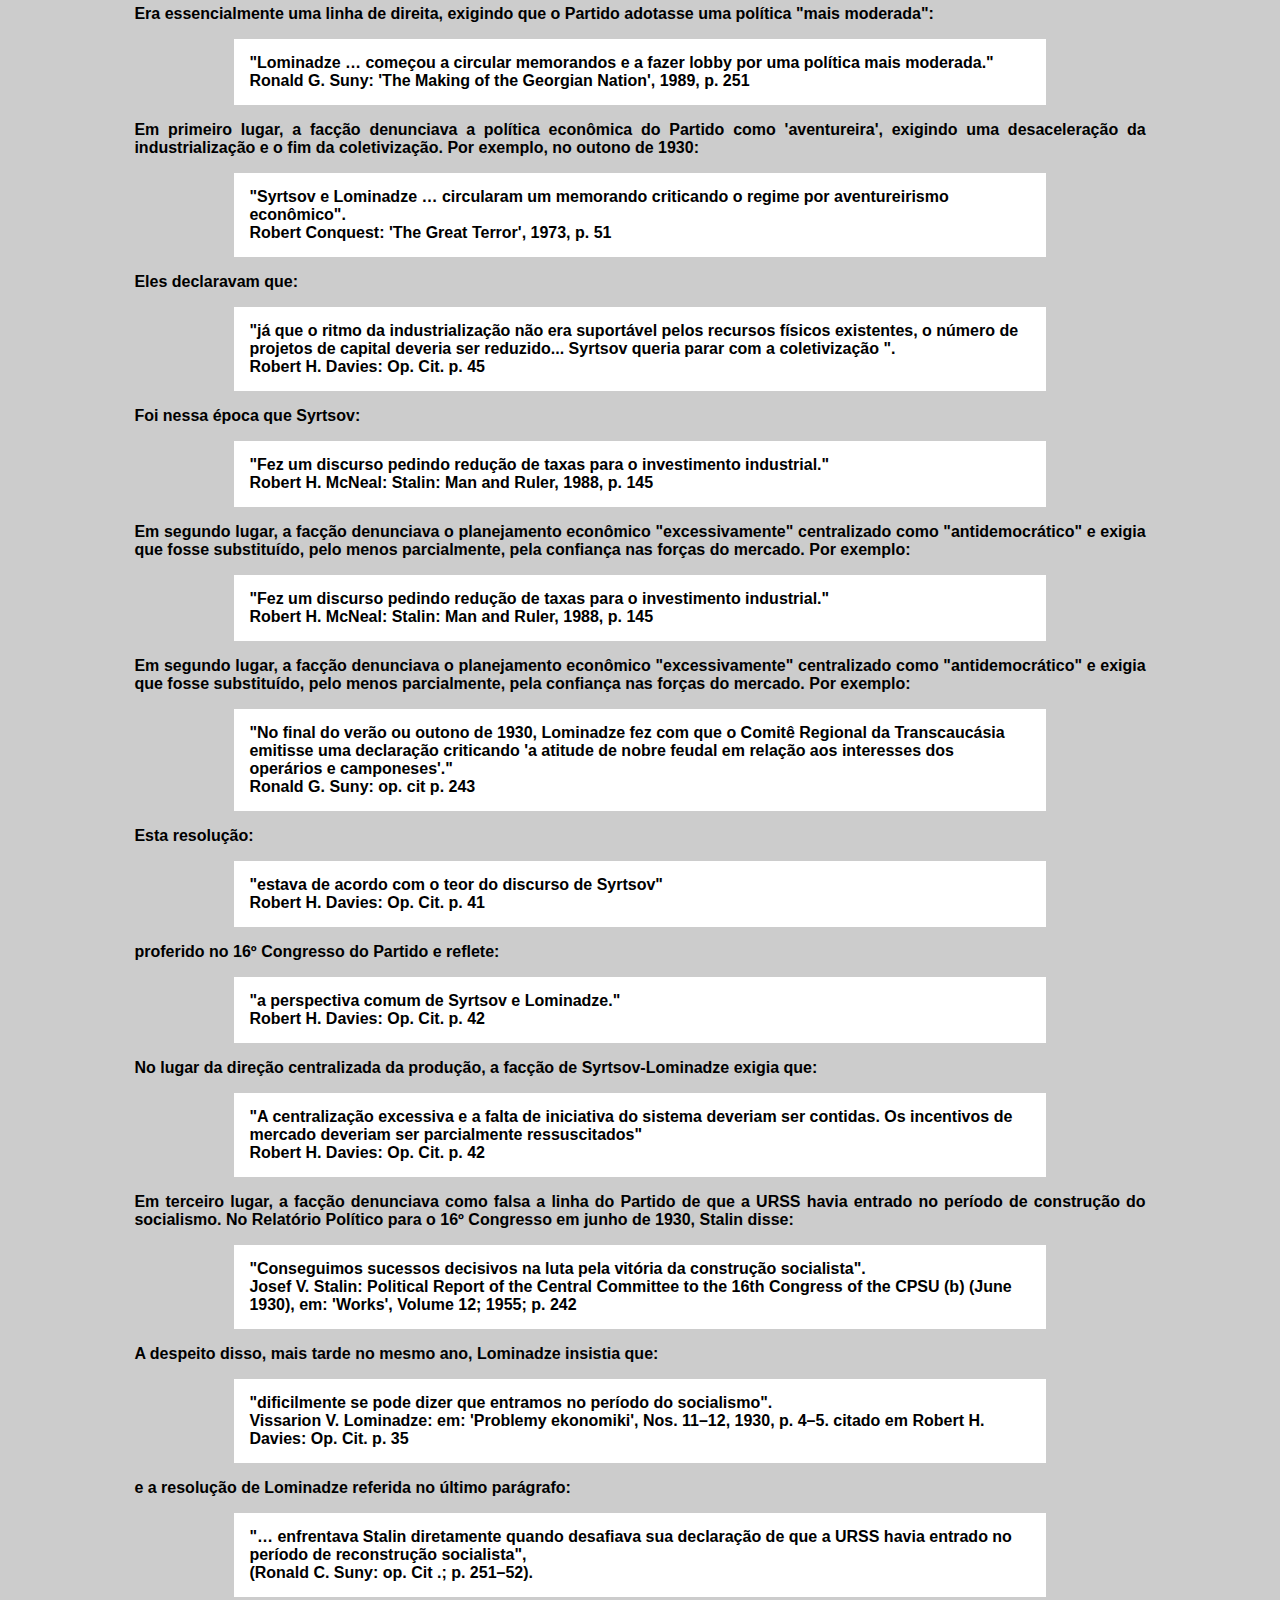
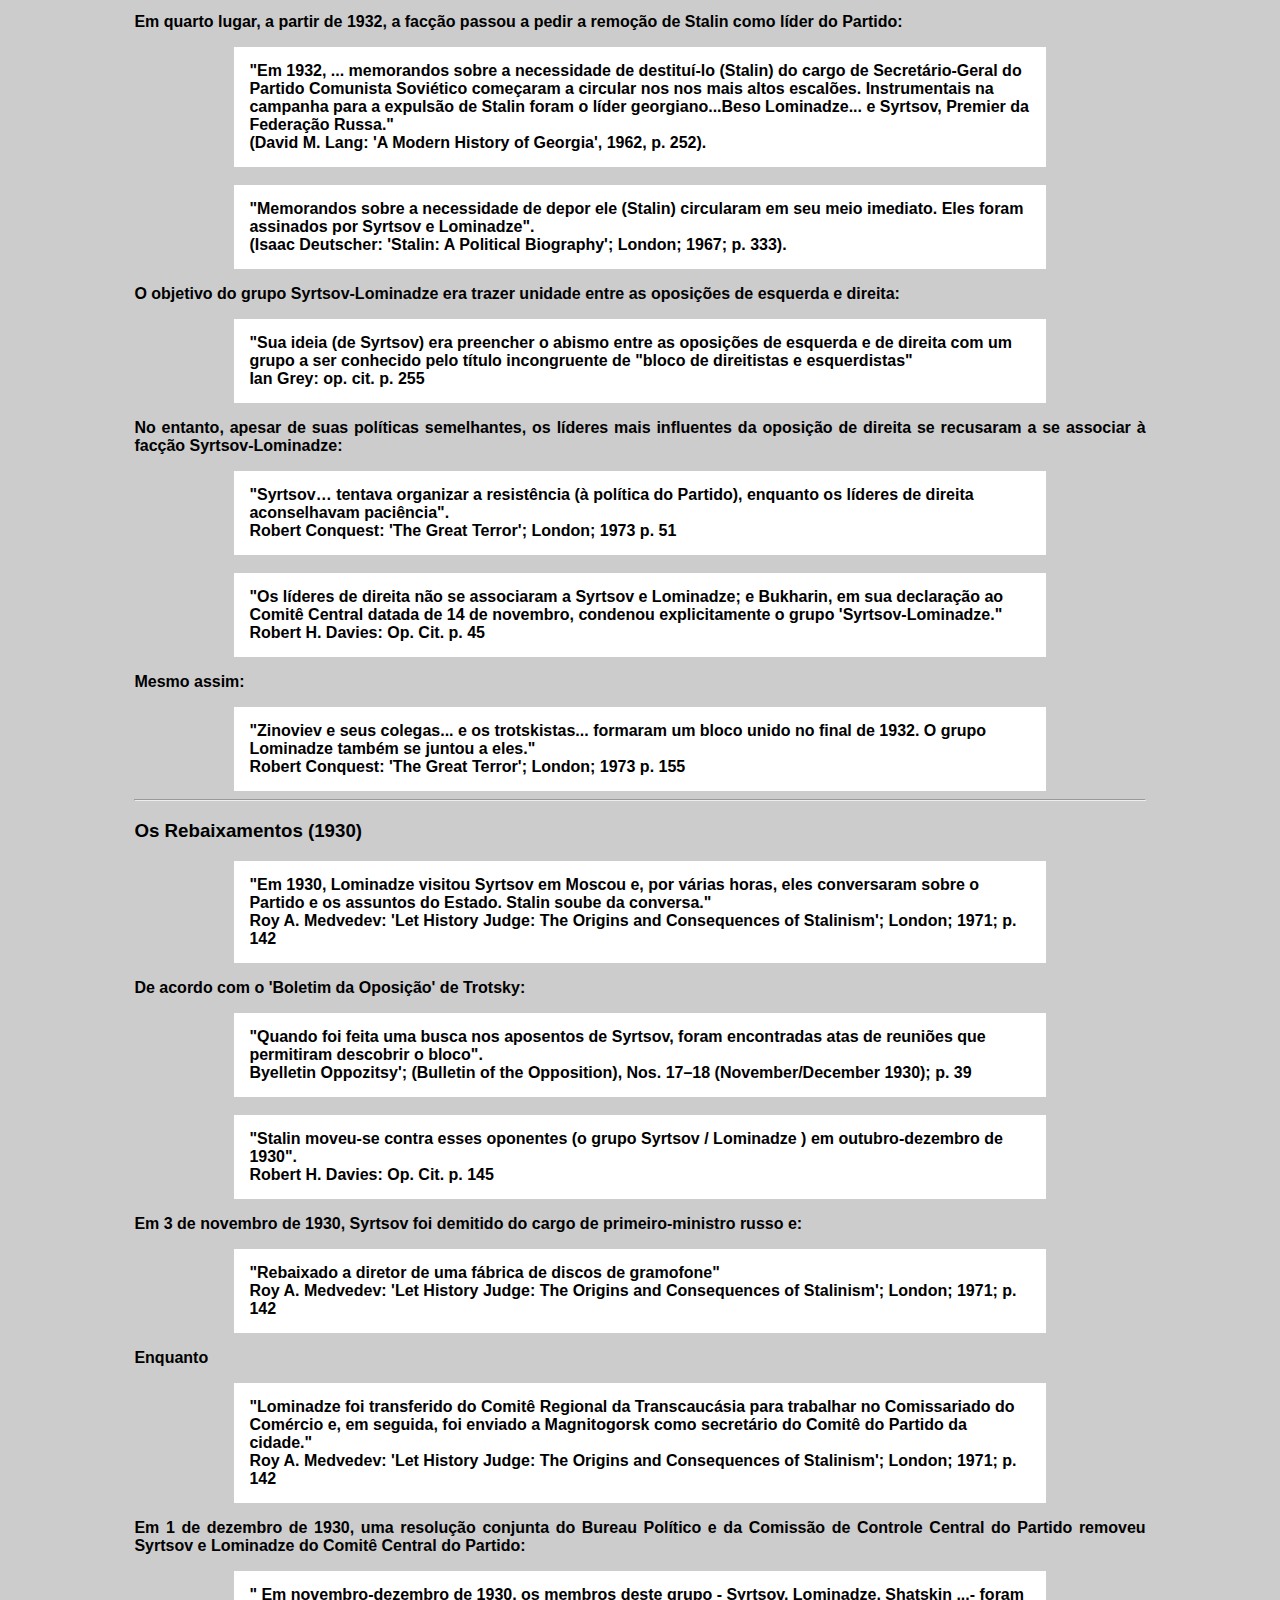
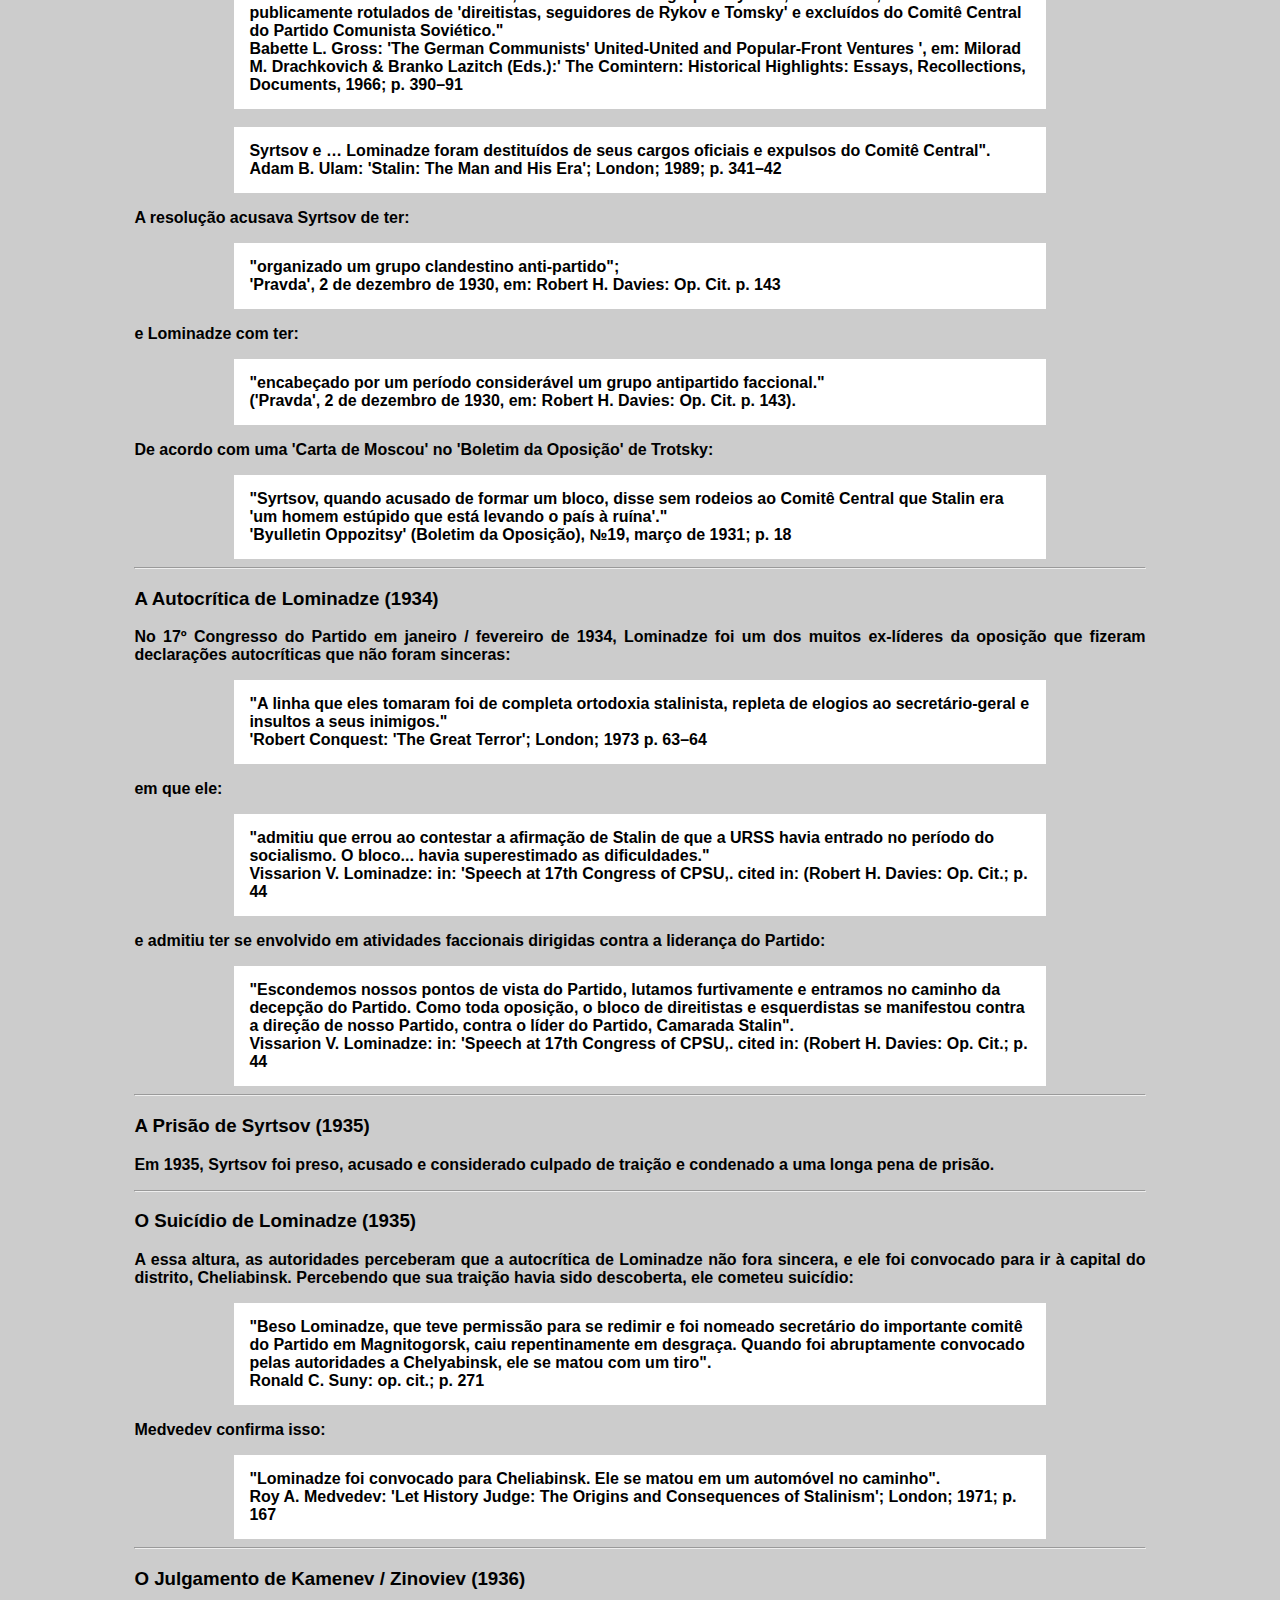
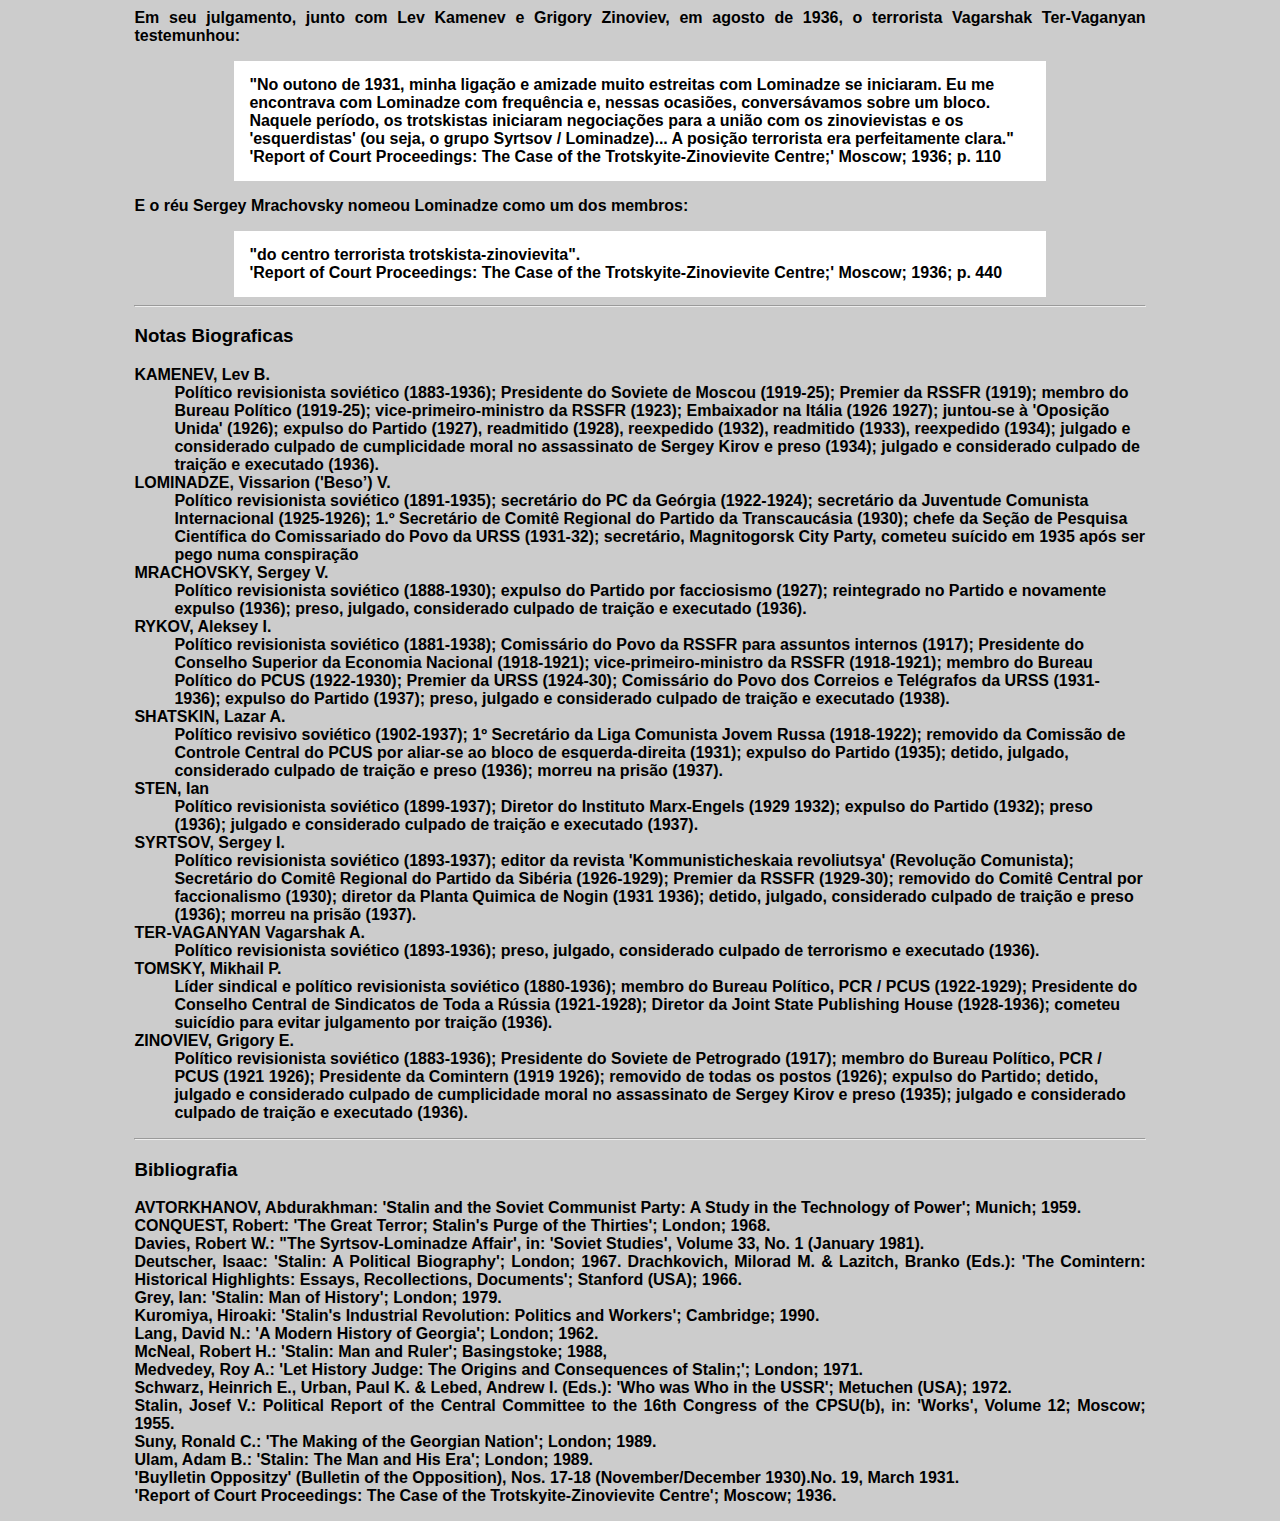
<file: caso-systsov-lominadze.html>
<!DOCTYPE html>
<html lang="pt-br">

	<head>
		
		<title> O caso Syrtsov - Lominadze (1930-36)</title>
        	<meta charset="utf-8">
	        <meta name="author" content="Thiago">
        	<meta name="description" content="Conspiração dos anos 1930">
        	
        	 <link rel="stylesheet" href="css/teste.css">
    	</head>
    	
    	
    	<body>
    	<header class="cabeçalho">
            <nav>
                <ul>
                    <li> <a href="index.html">Início</a></li>
                    <li> <a href="#">Arquivo</a></li>
                    <li> <a href="#">Contato</a></li>
                </ul>
            </nav>
            <div class="titulo-pag">
                <h1>O caso Syrtsov - Lominadze (1930-36)</h1>
                <p> The Marxist-Leninist Research Bureau</p>
            </div>
        </header>
        
         <section id="disclaimer">
            <h3><a href="http://ml-review.ca/aml/MLRB/MLRB11-Smirnov.htm" target="_blank">
                O caso Syrtsov - Lominadze (1930-36)</a>    
            </h3>
        
            <p>
                Report nº 08 - The Marxist-Leninist Research Bureau<br>
                Tradução: Thiago Mackandall
            </p>    
        </section>
        
         <main>
            <section id="content">
                <article>
                    <h3>A Formação da Facção (1930)</h3>

                    <p class="ordinary">
                        Em 1930, uma nova facção de oposição emergiu no Partido, liderada por <strong>Sergey Syrtsov<strong>, então presidente do Conselho de Comissários
                        do Povo (ou seja, primeiro-ministro) da Rússia, <strong>Vissarion ('Beso') Lominadze </strong>, então 1º Secretário do Comitê Regional do Partido
                        na Transcaucásia. Outro membro da facção foi <strong>Ian Sten</strong>. Systsov:
                    </p>

                    <p class="quotes">
                        "liderou o bloco de oposição."<br>
                        Heinrich E. Schwarz, Paul K. Urban & Andrew I. Lebed (Eds.): 'Who was Who in the USSR', 1972, p. 531
                    </p>
                    
                    <p class="ordinary">
                        A facção assumiu uma forma organizada após o 16º Congresso do Partido, realizado em junho / julho de 1930:
                    </p>

                    <p class="quotes">
                        "Sabe-se que três pequenos grupos conspiraram após o 16º Congresso para promover mudanças na política. O primeiro grupo era formado por 
                        vários membros bastante jovens… S. I. Syrtsov, o líder do grupo, era o primeiro-ministro da RSSFR."<br>
                        Ian Grey: 'Stalin: Man of History', 1979, p. 255                        
                    </p>
                    
                    <br>

                    <p class="quotes">
                        "O bloco contava com o apoio de muitos secretários e outros camaradas no local. Uma parte considerável dos membros mais jovens do Comitê Central 
                        e da Comissão Central de Controle ... manifestavam simpatia pelas demandas do bloco. Os ex-oposicionistas eram representados no bloco por Sten, 
                        um ex-membro da Comissão de Controle Central."<br>
                       Abdurakhman Avtorkhanov: 'Stalin and the Soviet Communist Party: A Study in the Technology of Power', 1959, p. 19
                    </p>
                            
                    <hr>
                    
                     <h3>A Linha Política da Facção (1930)</h3>
                     
                      <p class="ordinary">
                        A linha política da facção de Systsov-Lominazde era de oposição direitista à política do Partido:
                    </p>

                    <p class="quotes">
                        "Syrtsov e Lominadze … encontraram um terreno comum em oposição às políticas de Stalin."<br>
                        Robert H. Davies: 'The Syrtsov-Lominadze Affair', in: 'Soviet Studies Volume 33, №1 (January 1981); p. 29
                    </p>
                    
                    <p class="ordinary">
                        Era essencialmente uma linha de direita, exigindo que o Partido adotasse uma política "mais moderada":
                    </p>

                    <p class="quotes">
                       "Lominadze … começou a circular memorandos e a fazer lobby por uma política mais moderada."<br>
                      Ronald G. Suny: 'The Making of the Georgian Nation', 1989, p. 251
                    </p>
                                                      
                    <p class="ordinary">
                        <b>Em primeiro lugar</b>, a facção denunciava a política econômica do Partido como 'aventureira', exigindo uma desaceleração da industrialização 
                        e o fim da coletivização. Por exemplo, no outono de 1930:
                    </p>

                    <p class="quotes">
                        "Syrtsov e Lominadze … circularam um memorando criticando o regime por aventureirismo econômico".<br>
                        Robert Conquest: 'The Great Terror', 1973, p. 51
                    </p>
                    
                      <p class="ordinary">
                        Eles declaravam que:
                    </p>

                    <p class="quotes">
                       "já que o ritmo da industrialização não era suportável pelos recursos físicos existentes, o número de projetos de capital deveria ser reduzido...
                        Syrtsov queria parar com a coletivização ".<br>
                       Robert H. Davies: Op. Cit. p. 45
                    </p>
                                                            
                     <p class="ordinary">
                       Foi nessa época que Syrtsov:                      
                    </p>
                                                             
                     <p class="quotes">
                       "Fez um discurso pedindo redução de taxas para o investimento industrial."
                        <br> Robert H. McNeal: Stalin: Man and Ruler, 1988, p. 145                       
                    </p>
                    
                     <p class="ordinary">
                       Em segundo lugar, a facção denunciava o planejamento econômico "excessivamente" centralizado como "antidemocrático" e exigia que fosse substituído,
                       pelo menos parcialmente, pela confiança nas forças do mercado. Por exemplo:                 
                    </p>
                    
                     <p class="quotes">
                       "Fez um discurso pedindo redução de taxas para o investimento industrial."
                        <br> Robert H. McNeal: Stalin: Man and Ruler, 1988, p. 145                       
                    </p>
                    
                     <p class="ordinary">
                       <b>Em segundo lugar</b>, a facção denunciava o planejamento econômico "excessivamente" centralizado como "antidemocrático" e exigia que fosse
                       substituído, pelo menos parcialmente, pela confiança nas forças do mercado. Por exemplo:                 
                    </p>
                    
                      <p class="quotes">
                       "No final do verão ou outono de 1930, Lominadze fez com que o Comitê Regional da Transcaucásia emitisse uma declaração criticando 
                       'a atitude de nobre feudal em relação aos interesses dos operários e camponeses'."<br> 
                       Ronald G. Suny: op. cit p. 243
                    </p>
                    
                     <p class="ordinary">
                      Esta resolução:                     
                    </p>
                                                             
                     <p class="quotes">
                      "estava de acordo com o teor do discurso de Syrtsov"
                        <br> Robert H. Davies: Op. Cit. p. 41                      
                    </p>
                    
                     <p class="ordinary">
                      proferido no 16º Congresso do Partido e reflete:               
                    </p>
                    
                     <p class="quotes">
                       "a perspectiva comum de Syrtsov e Lominadze."
                        <br> Robert H. Davies: Op. Cit. p. 42                     
                    </p>
                    
                     <p class="ordinary">
                      No lugar da direção centralizada da produção, a facção de Syrtsov-Lominadze exigia que:                
                    </p>
                                                             
                     <p class="quotes">
                      "A centralização excessiva e a falta de iniciativa do sistema deveriam ser contidas. Os incentivos de mercado deveriam ser 
                      parcialmente ressuscitados"
                        <br> Robert H. Davies: Op. Cit. p. 42                      
                    </p>
                    
                     <p class="ordinary">
                      <b>Em terceiro lugar</b>, a facção denunciava como falsa a linha do Partido de que a URSS havia entrado no período de construção do socialismo. 
                      No Relatório Político para o 16º Congresso em junho de 1930, Stalin disse:             
                    </p>
                    
                     <p class="quotes">
                      "Conseguimos sucessos decisivos na luta pela vitória da construção socialista".
                        <br> Josef V. Stalin: Political Report of the Central Committee to the 16th Congress of the CPSU (b) (June 1930), em: 'Works', Volume 12;
                        1955; p. 242                   
                    </p>
                    
                    <p class="ordinary">
                     	A despeito disso, mais tarde no mesmo ano, Lominadze insistia que:
                     </p>
                     
                     <p class="quotes">
                      "dificilmente se pode dizer que entramos no período do socialismo".
                        <br> Vissarion V. Lominadze: em: 'Problemy ekonomiki', Nos. 11–12, 1930, p. 4–5. citado em Robert H. Davies: Op. Cit. p. 35                     
                    </p>
                    
                     <p class="ordinary">
                     e a resolução de Lominadze referida no último parágrafo:           
                    </p>
                    
                     <p class="quotes">
                      "… enfrentava Stalin diretamente quando desafiava sua declaração de que a URSS havia entrado no período de reconstrução socialista",
                        <br> (Ronald C. Suny: op. Cit .; p. 251–52).                  
                    </p>
                    
                    <p class="ordinary">
                    	<b>Em quarto lugar</b>, a partir de 1932, a facção passou a pedir a remoção de Stalin como líder do Partido:        
                    </p>
                    
                     <p class="quotes">
                      "Em 1932, ... memorandos sobre a necessidade de destituí-lo (Stalin) do cargo de Secretário-Geral do Partido Comunista Soviético começaram 
                      a circular nos nos mais altos escalões. Instrumentais na campanha para a expulsão de Stalin foram o líder georgiano...Beso Lominadze...
                      e Syrtsov, Premier da Federação Russa."
                        <br> (David M. Lang: 'A Modern History of Georgia', 1962, p. 252).                  
                    </p>
                    
                    <br>
                    
                      <p class="quotes">
                     "Memorandos sobre a necessidade de depor ele (Stalin) circularam em seu meio imediato. Eles foram assinados por Syrtsov e Lominadze".
                        <br> (Isaac Deutscher: 'Stalin: A Political Biography'; London; 1967; p. 333).                  
                    </p>
                    
                    <p class="ordinary">
                    	O objetivo do grupo Syrtsov-Lominadze era trazer unidade entre as oposições de esquerda e direita:      
                    </p>
                    
                      <p class="quotes">
                    "Sua ideia (de Syrtsov) era preencher o abismo entre as oposições de esquerda e de direita com um grupo a ser conhecido pelo título incongruente 
                    de "bloco de direitistas e esquerdistas"
                        <br> Ian Grey: op. cit. p. 255                 
                    </p>
                    
                    <p class="ordinary">
                    		No entanto, apesar de suas políticas semelhantes, os líderes mais influentes da oposição de direita se recusaram a se associar à 
                    		facção Syrtsov-Lominadze:    
                    </p>
                    
                      <p class="quotes">
                  		 "Syrtsov… tentava organizar a resistência (à política do Partido), enquanto os líderes de direita aconselhavam paciência".
                        	<br> Robert Conquest: 'The Great Terror'; London; 1973 p. 51               
                     </p>
                    
                    <br>
                    
                     <p class="quotes">
                  		 "Os líderes de direita não se associaram a Syrtsov e Lominadze; e Bukharin, em sua declaração ao Comitê Central datada de 14 de novembro,
                  		 condenou explicitamente o grupo 'Syrtsov-Lominadze."
                        	<br> Robert H. Davies: Op. Cit. p. 45              
                     </p>
                     
                      <p class="ordinary">
                    		Mesmo assim:  
                    </p>
                    
                     <p class="quotes">
                  		 "Zinoviev e seus colegas... e os trotskistas... formaram um bloco unido no final de 1932. O grupo Lominadze também se juntou a eles."
                        	<br> Robert Conquest: 'The Great Terror'; London; 1973 p. 155             
                     </p>
                     
                     <hr>
                     
                     <h3>Os Rebaixamentos (1930)</h3>
                     
                      <p class="quotes">
                  		 "Em 1930, Lominadze visitou Syrtsov em Moscou e, por várias horas, eles conversaram sobre o Partido e os assuntos do Estado. 
                  		 Stalin soube da conversa."
                        	<br> Roy A. Medvedev: 'Let History Judge: The Origins and Consequences of Stalinism'; London; 1971; p. 142            
                     </p>
                     
                      <p class="ordinary">
                    		De acordo com o 'Boletim da Oposição' de Trotsky:
                    </p>
                    
                     <p class="quotes">
                  		 "Quando foi feita uma busca nos aposentos de Syrtsov, foram encontradas atas de reuniões que permitiram descobrir o bloco".
                        	<br> Byelletin Oppozitsy'; (Bulletin of the Opposition), Nos. 17–18 (November/December 1930); p. 39             
                     </p>
                     
                     <br>
                     
                      <p class="quotes">
                  		 "Stalin moveu-se contra esses oponentes (o grupo Syrtsov / Lominadze ) em outubro-dezembro de 1930".
                        	<br> Robert H. Davies: Op. Cit. p. 145             
                     </p>
                     
                      <p class="ordinary">
                    		Em 3 de novembro de 1930, Syrtsov foi demitido do cargo de primeiro-ministro russo e:   
                    </p>
                    
                      <p class="quotes">
                  		 "Rebaixado a diretor de uma fábrica de discos de gramofone"
                        	<br> Roy A. Medvedev: 'Let History Judge: The Origins and Consequences of Stalinism'; London; 1971; p. 142               
                     </p>
                    
                     <p class="ordinary">
                  		 Enquanto
                     </p>
                     
                      <p class="quotes">
                    		"Lominadze foi transferido do Comitê Regional da Transcaucásia para trabalhar no Comissariado do Comércio e, em seguida, 
                    		foi enviado a Magnitogorsk como secretário do Comitê do Partido da cidade."
                    		<br> Roy A. Medvedev: 'Let History Judge: The Origins and Consequences of Stalinism'; London; 1971; p. 142               
                     </p>
                     
                     <p class="ordinary">
                  		 Em 1 de dezembro de 1930, uma resolução conjunta do Bureau Político e da Comissão de Controle Central do Partido removeu Syrtsov 
                  		 e Lominadze do Comitê Central do Partido:
                     </p>
                     
                      <p class="quotes">
                    		" Em novembro-dezembro de 1930, os membros deste grupo - Syrtsov, Lominadze, Shatskin ...- foram publicamente rotulados de 
                    		'direitistas, seguidores de Rykov e Tomsky' e excluídos do Comitê Central do Partido Comunista Soviético."
                    		<br> Babette L. Gross: 'The German Communists' United-United and Popular-Front Ventures ', em: Milorad M. Drachkovich & Branko Lazitch
                    		 (Eds.):' The Comintern: Historical Highlights: Essays, Recollections, Documents, 1966; p. 390–91            
                     </p>
                     
                     <br>
                     
                     <p class="quotes">
                    		Syrtsov e … Lominadze foram destituídos de seus cargos oficiais e expulsos do Comitê Central".
                    		<br> Adam B. Ulam: 'Stalin: The Man and His Era'; London; 1989; p. 341–42          
                     </p>
                     
                      <p class="ordinary">
                  		 A resolução acusava Syrtsov de ter:
                     </p>
                     
                      <p class="quotes">
                    		"organizado um grupo clandestino anti-partido";
                    		<br> 'Pravda', 2 de dezembro de 1930, em: Robert H. Davies: Op. Cit. p. 143         
                     </p>
                     
                      <p class="ordinary">
                  		 e Lominadze com ter:
                     </p>
                     
                      <p class="quotes">
                    		"encabeçado por um período considerável um grupo antipartido faccional."
                    		<br> ('Pravda', 2 de dezembro de 1930, em: Robert H. Davies: Op. Cit. p. 143).        
                     </p>
                     
                      <p class="ordinary">
                  		De acordo com uma 'Carta de Moscou' no 'Boletim da Oposição' de Trotsky:
                     </p>
                     
                      <p class="quotes">
                    		"Syrtsov, quando acusado de formar um bloco, disse sem rodeios ao Comitê Central que Stalin era 'um homem estúpido que está 
                    		levando o país à ruína'."
                    		<br> 'Byulletin Oppozitsy' (Boletim da Oposição), №19, março de 1931; p. 18        
                     </p>
                     
                     <hr>
                     
                     <h3>A Autocrítica de Lominadze (1934)</h3>
                     
                     <p class="ordinary">
                  		No 17º Congresso do Partido em janeiro / fevereiro de 1934, Lominadze foi um dos muitos ex-líderes da oposição que 
                  		fizeram declarações autocríticas que não foram sinceras:
                     </p>
                     
                      <p class="quotes">
                    		"A linha que eles tomaram foi de completa ortodoxia stalinista, repleta de elogios ao secretário-geral e insultos a seus inimigos."
                    		<br> 'Robert Conquest: 'The Great Terror'; London; 1973 p. 63–64       
                     </p>
                     
                     <p class="ordinary">
                  		em que ele:
                     </p>
                     
                      <p class="quotes">
                    		"admitiu que errou ao contestar a afirmação de Stalin de que a URSS havia entrado no período do socialismo. 
                    		O bloco... havia superestimado as dificuldades."
                    		<br> Vissarion V. Lominadze: in: 'Speech at 17th Congress of CPSU,. cited in: (Robert H. Davies: Op. Cit.; p. 44 
                     </p>
                     
                     <p class="ordinary">
                  		e admitiu ter se envolvido em atividades faccionais dirigidas contra a liderança do Partido:
                     </p>
                     
                      <p class="quotes">
                    		"Escondemos nossos pontos de vista do Partido, lutamos furtivamente e entramos no caminho da decepção do Partido. Como toda 
                    		oposição, o bloco de direitistas e esquerdistas se manifestou contra a direção de nosso Partido, contra o líder do Partido, 
                    		Camarada Stalin".
                    		<br> Vissarion V. Lominadze: in: 'Speech at 17th Congress of CPSU,. cited in: (Robert H. Davies: Op. Cit.; p. 44 
                     </p>
                     
                      <hr>
                     
                     <h3>A Prisão de Syrtsov (1935)</h3>
                     
                     <p class="ordinary">
                  		Em 1935, Syrtsov foi preso, acusado e considerado culpado de traição e condenado a uma longa pena de prisão.
                     </p>
                     
                      <hr>
                     
                     <h3>O Suicídio de Lominadze (1935)</h3>
                     
                     <p class="ordinary">
                  		A essa altura, as autoridades perceberam que a autocrítica de Lominadze não fora sincera, e ele foi convocado para ir à capital 
                  		do distrito, Cheliabinsk. Percebendo que sua traição havia sido descoberta, ele cometeu suicídio:
                     </p>
                     
                     <p class="quotes">
                    		"Beso Lominadze, que teve permissão para se redimir e foi nomeado secretário do importante comitê do Partido em Magnitogorsk, caiu
                    		repentinamente em desgraça. Quando foi abruptamente convocado pelas autoridades a Chelyabinsk, ele se matou com um tiro".
                    		<br> Ronald C. Suny: op. cit.; p. 271
                     </p>
                     
                      <p class="ordinary">
                  		Medvedev confirma isso:
                     </p>
                     
                     <p class="quotes">
                    		"Lominadze foi convocado para Cheliabinsk. Ele se matou em um automóvel no caminho".
                    		<br> Roy A. Medvedev: 'Let History Judge: The Origins and Consequences of Stalinism'; London; 1971; p. 167
                     </p>
                     
                      <hr>
                     
                     <h3>O Julgamento de Kamenev / Zinoviev (1936)</h3>
                     
                     <p class="ordinary">
                  		Em seu julgamento, junto com Lev Kamenev e Grigory Zinoviev, em agosto de 1936, o terrorista <strong>Vagarshak Ter-Vaganyan
                  		</strong> testemunhou:
                     </p>
                     
                     <p class="quotes">
                    		"No outono de 1931, minha ligação e amizade muito estreitas com Lominadze se iniciaram. Eu me encontrava com Lominadze com frequência 
                    		e, nessas ocasiões, conversávamos sobre um bloco. Naquele período, os trotskistas iniciaram negociações para a união com os zinovievistas
                    		e os 'esquerdistas' (ou seja, o grupo Syrtsov / Lominadze)... A posição terrorista era perfeitamente clara."
                    		<br> 'Report of Court Proceedings: The Case of the Trotskyite-Zinovievite Centre;' Moscow; 1936; p. 110
                     </p>
                     
                      <p class="ordinary">
                  		E o réu <strong>Sergey Mrachovsky</strong> nomeou Lominadze como um dos membros:
                     </p>
                     
                     <p class="quotes">
                    		"do centro terrorista trotskista-zinovievita".
                    		<br> 'Report of Court Proceedings: The Case of the Trotskyite-Zinovievite Centre;' Moscow; 1936; p. 440
                     </p>
                      
      <!-- hh -->
                    
                     <hr>             
                    
                    <h3> Notas Biograficas</h3>

                    <dl>
                        <dt>KAMENEV, Lev B.</dt>
                        <dd>
                            Político revisionista soviético (1883-1936); Presidente do Soviete de Moscou (1919-25); Premier da RSSFR (1919); membro do Bureau Político
                            (1919-25); vice-primeiro-ministro da RSSFR (1923); Embaixador na Itália (1926 1927); juntou-se à 'Oposição Unida' (1926); expulso do Partido
                            (1927), readmitido (1928), reexpedido (1932), readmitido (1933), reexpedido (1934); julgado e considerado culpado de cumplicidade moral no
                            assassinato de Sergey Kirov e preso (1934); julgado e considerado culpado de traição e executado (1936).
                        </dd>
                        <dt>LOMINADZE, Vissarion ('Beso’) V.</dt>
                        <dd>
                            Político revisionista soviético (1891-1935); secretário do PC da Geórgia (1922-1924); secretário da Juventude Comunista Internacional
                            (1925-1926); 1.º Secretário de Comitê Regional do Partido da Transcaucásia (1930); chefe da Seção de Pesquisa Científica do Comissariado
                            do Povo da URSS (1931-32); secretário, Magnitogorsk City Party, cometeu suícido em 1935 após ser pego numa conspiração
                        </dd>
                        <dt> MRACHOVSKY, Sergey V.</dt>
                        <dd>
                            Político revisionista soviético (1888-1930); expulso do Partido por facciosismo (1927); reintegrado no Partido e novamente expulso (1936);
                            preso, julgado, considerado culpado de traição e executado (1936).
                        </dd>
                        <dt>RYKOV, Aleksey I.</dt>
                        <dd>
                            Político revisionista soviético (1881-1938); Comissário do Povo da RSSFR para assuntos internos (1917); Presidente do Conselho Superior da
                            Economia Nacional (1918-1921); vice-primeiro-ministro da RSSFR (1918-1921); membro do Bureau Político do PCUS (1922-1930); Premier da URSS
                            (1924-30); Comissário do Povo dos Correios e Telégrafos da URSS (1931-1936); expulso do Partido (1937); preso, julgado e considerado 
                            culpado de traição e executado (1938).
                        </dd>
                        <dt>SHATSKIN, Lazar A.</dt>
                        <dd>
                            Político revisivo soviético (1902-1937); 1º Secretário da Liga Comunista Jovem Russa (1918-1922); removido da Comissão de Controle Central
                            do PCUS por aliar-se ao bloco de esquerda-direita (1931); expulso do Partido (1935); detido, julgado, considerado culpado de traição e preso
                            (1936); morreu na prisão (1937).
                        </dd>
                        <dt>STEN, Ian</dt>
                        <dd>
                            Político revisionista soviético (1899-1937); Diretor do Instituto Marx-Engels (1929 1932); expulso do Partido (1932); preso (1936); julgado 
                            e considerado culpado de traição e executado (1937).
                        </dd>
                        <dt>SYRTSOV, Sergey I.</dt>
                        <dd>
                            Político revisionista soviético (1893-1937); editor da revista 'Kommunisticheskaia revoliutsya' (Revolução Comunista); Secretário do 
                            Comitê Regional do Partido da Sibéria (1926-1929); Premier da RSSFR (1929-30); removido do Comitê Central por faccionalismo (1930);
                             diretor da Planta Quimica de Nogin (1931 1936); detido, julgado, considerado culpado de traição e preso (1936); morreu na prisão (1937).
                        </dd>
                        <dt>TER-VAGANYAN Vagarshak A.</dt>
                        <dd>
                            Político revisionista soviético (1893-1936); preso, julgado, considerado culpado de terrorismo e executado (1936).
                        </dd>
                        <dt>TOMSKY, Mikhail P.</dt>
                        <dd>
                            Líder sindical e político revisionista soviético (1880-1936); membro do Bureau Político, PCR / PCUS (1922-1929); Presidente do Conselho 
                            Central de Sindicatos de Toda a Rússia (1921-1928); Diretor da Joint State Publishing House (1928-1936); cometeu suicídio para evitar
                            julgamento por traição (1936).
                        </dd>
                        <dt>ZINOVIEV, Grigory E.</dt>
                        <dd>
                            Político revisionista soviético (1883-1936); Presidente do Soviete de Petrogrado (1917); membro do Bureau Político, PCR / PCUS (1921 1926);
                            Presidente da Comintern (1919 1926); removido de todas os postos (1926); expulso do Partido; detido, julgado e considerado culpado de
                            cumplicidade moral no assassinato de Sergey Kirov e preso (1935); julgado e considerado culpado de traição e executado (1936).
                        </dd>
                    </dl>
                    

                    <hr>

                    <h3>Bibliografia</h3>

                    <p class="ordinary">
                        AVTORKHANOV, Abdurakhman: 'Stalin and the Soviet Communist Party: A Study in the Technology of Power'; Munich; 1959.
                        <br>
                        CONQUEST, Robert: 'The Great Terror; Stalin's Purge of the Thirties'; London; 1968.
                        <br>
                        Davies, Robert W.: "The Syrtsov-Lominadze Affair', in: 'Soviet Studies', Volume 33, No. 1 (January 1981).
                        <br>
                        Deutscher, Isaac: 'Stalin: A Political Biography'; London; 1967. Drachkovich, Milorad M. & Lazitch, Branko (Eds.): 'The Comintern: Historical
                        Highlights: Essays, Recollections, Documents'; Stanford (USA); 1966. 
                        <br>
                        Grey, Ian: 'Stalin: Man of History'; London; 1979.
                        <br>
                        Kuromiya, Hiroaki: 'Stalin's Industrial Revolution: Politics and Workers'; Cambridge; 1990.
                        <br>
                        Lang, David N.: 'A Modern History of Georgia'; London; 1962.
                        <br>
                        McNeal, Robert H.: 'Stalin: Man and Ruler'; Basingstoke; 1988,
                        <br>
                        Medvedey, Roy A.: 'Let History Judge: The Origins and Consequences of Stalin;'; London; 1971.
                        <br>
                        Schwarz, Heinrich E., Urban, Paul K. & Lebed, Andrew I. (Eds.): 'Who was Who in the USSR'; Metuchen (USA); 1972.
                        <br>
                        Stalin, Josef V.: Political Report of the Central Committee to the 16th Congress of the CPSU(b), in: 'Works', Volume 12; Moscow; 1955.
                        <br>
                        Suny, Ronald C.: 'The Making of the Georgian Nation'; London; 1989.
                        <br>
                        Ulam, Adam B.: 'Stalin: The Man and His Era'; London; 1989.
                        <br>
                        'Buylletin Oppositzy' (Bulletin of the Opposition), Nos. 17-18 (November/December 1930).No. 19, March 1931.
                        <br>
                        'Report of Court Proceedings: The Case of the Trotskyite-Zinovievite Centre'; Moscow; 1936. 
                    </p>
                   
                     
                    
                            









                </article>












            </section>


















        </main>












    </body>









</html>
</file>
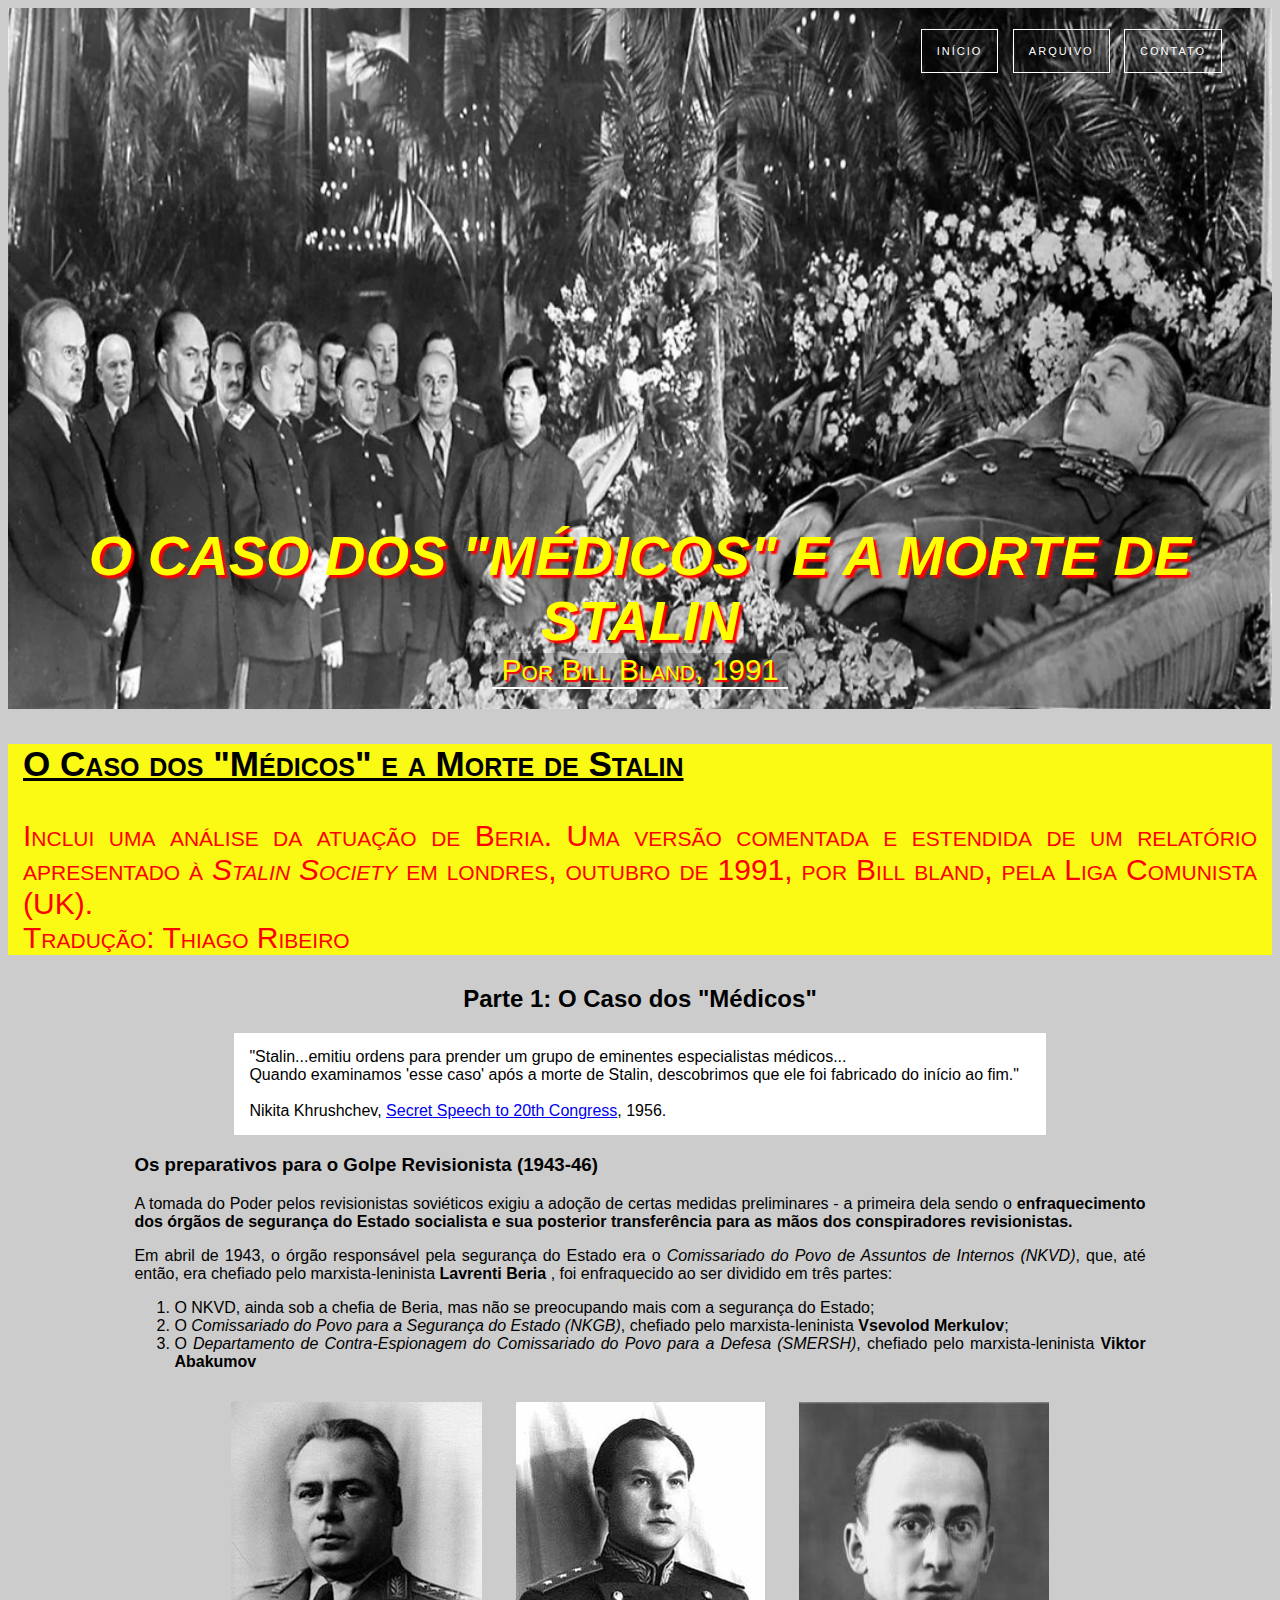
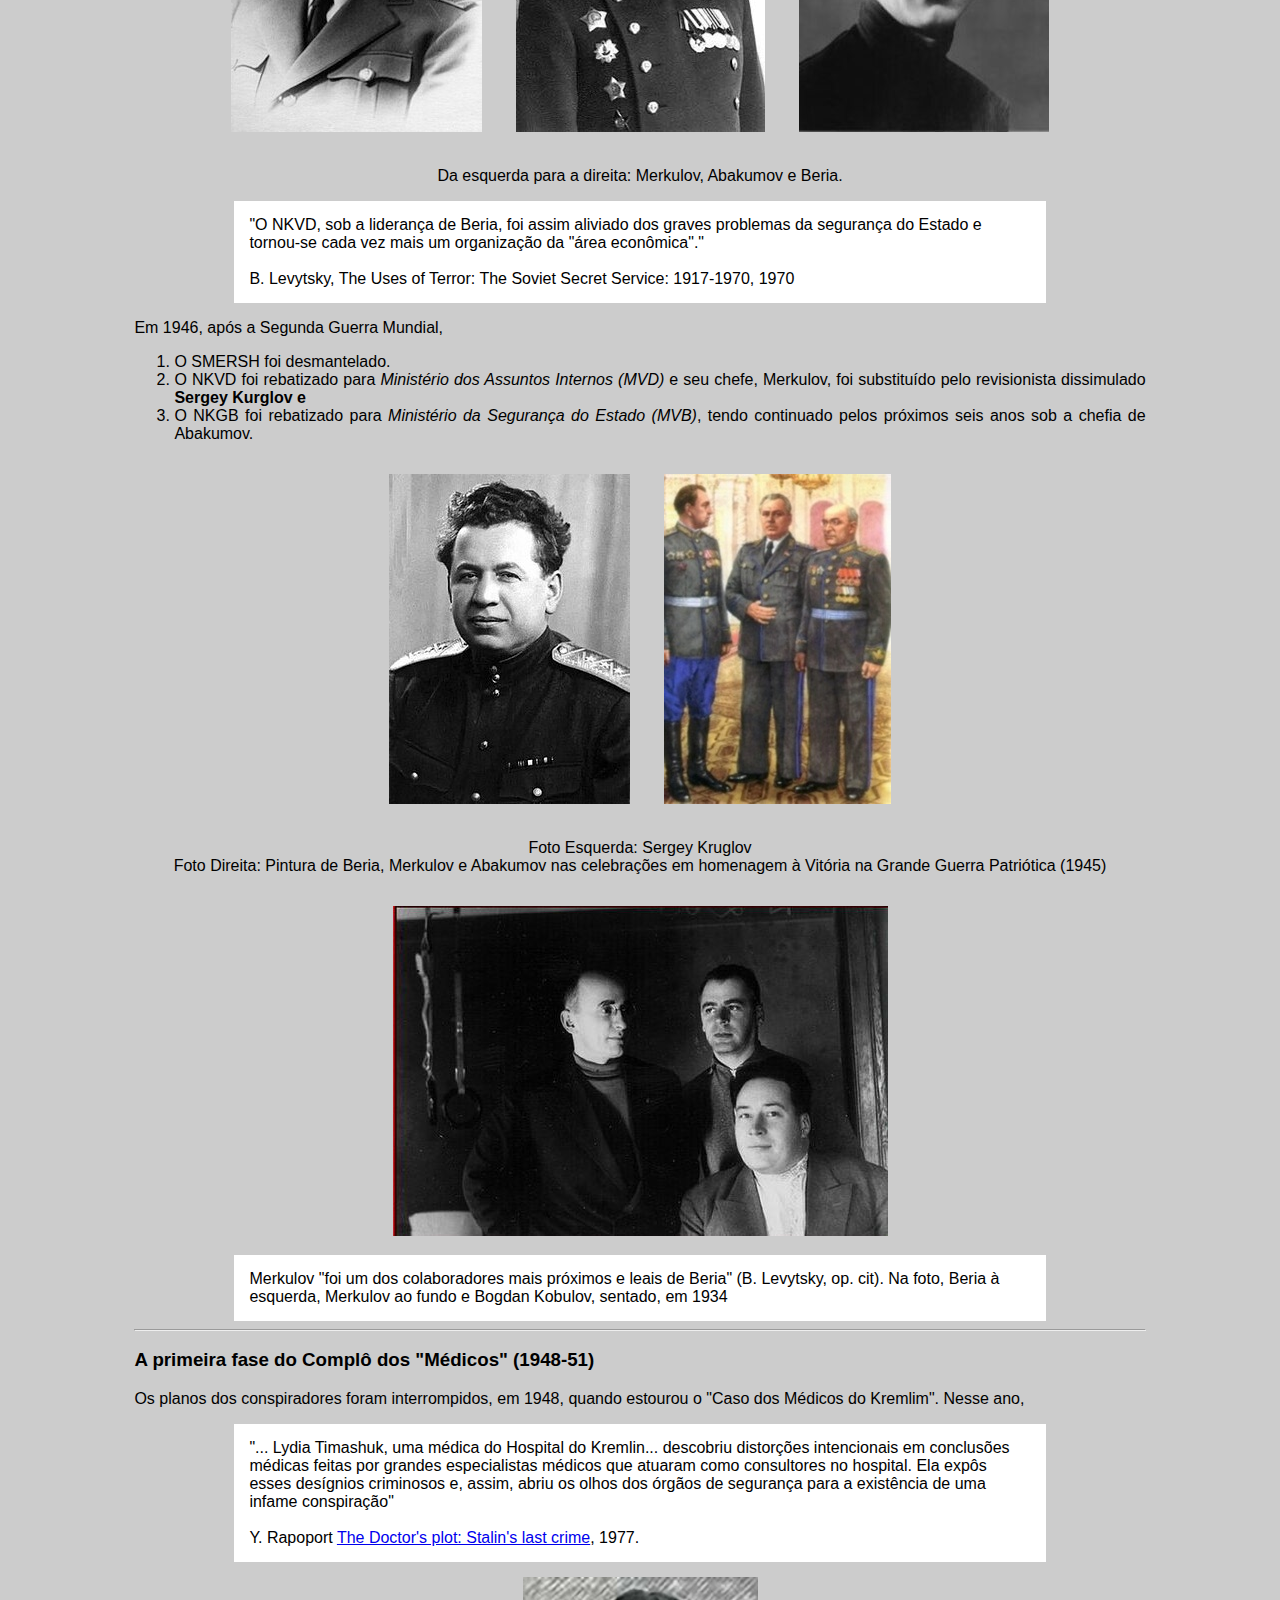
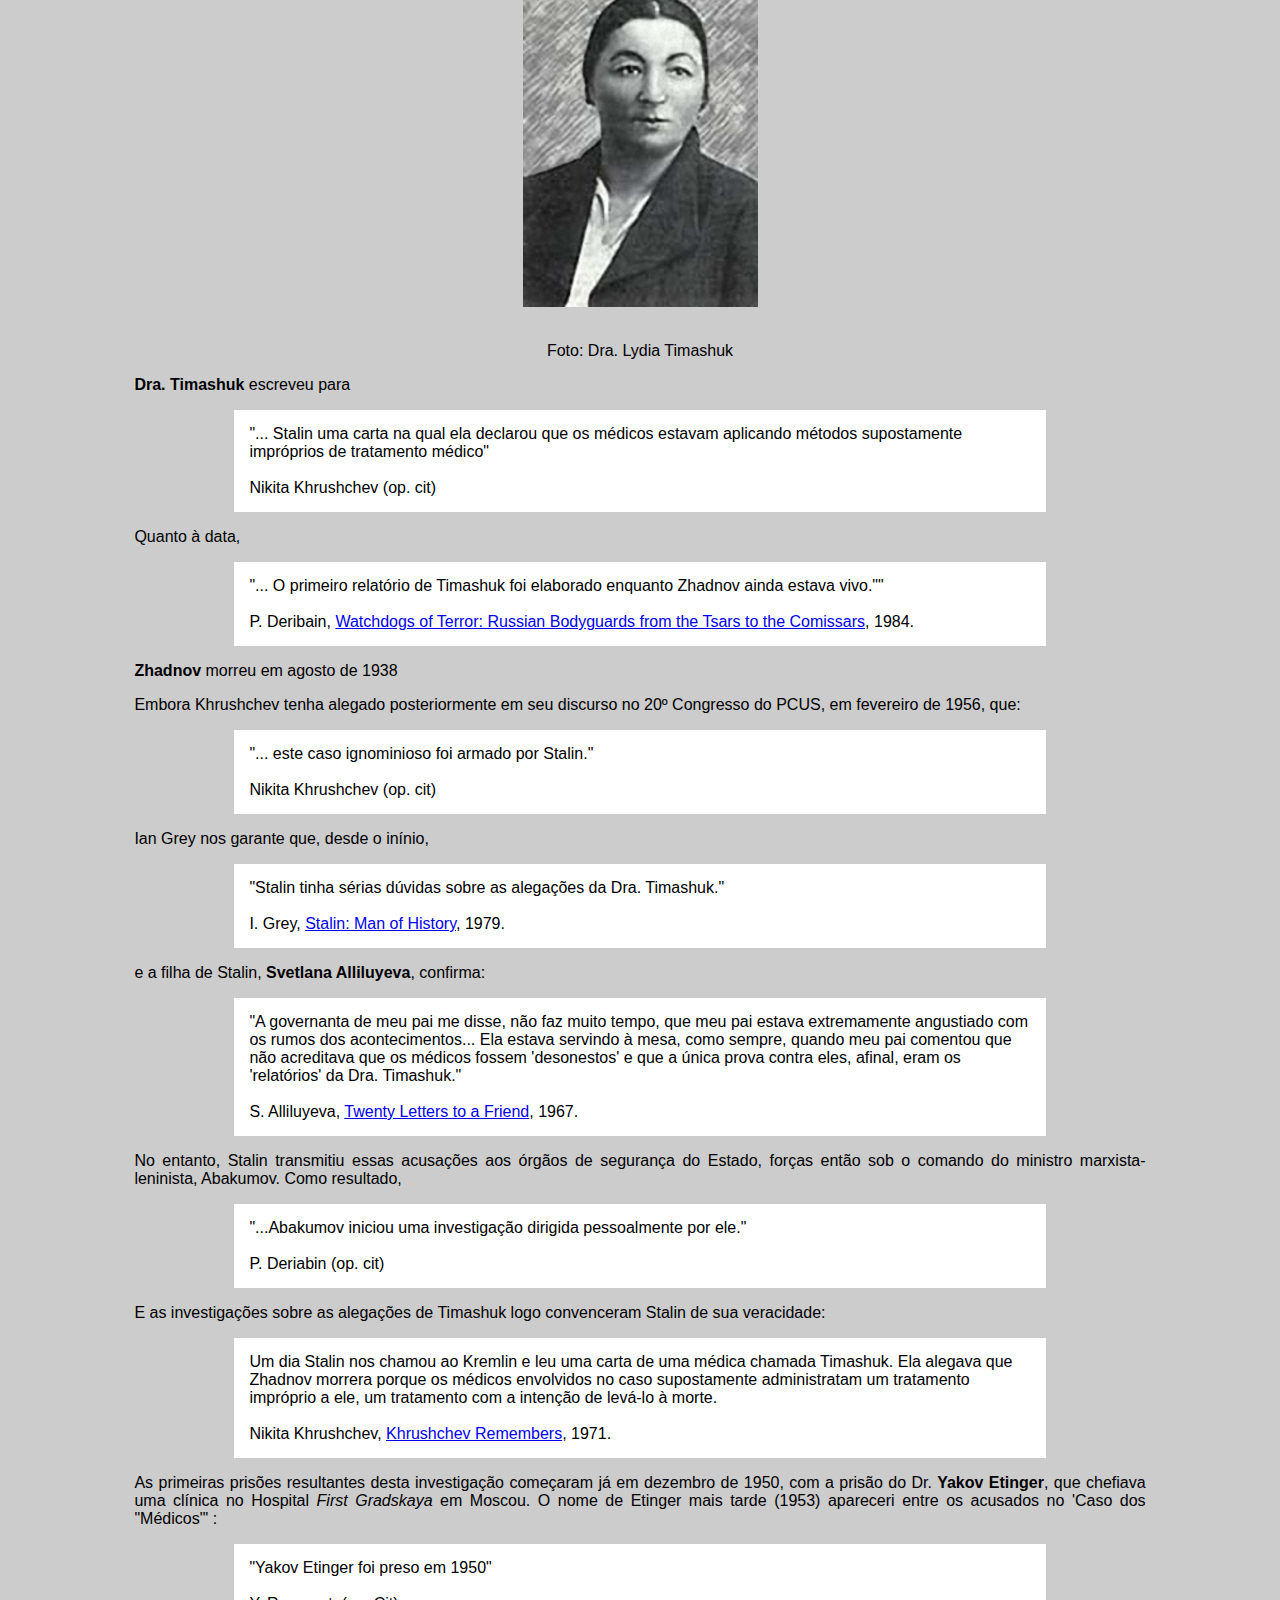
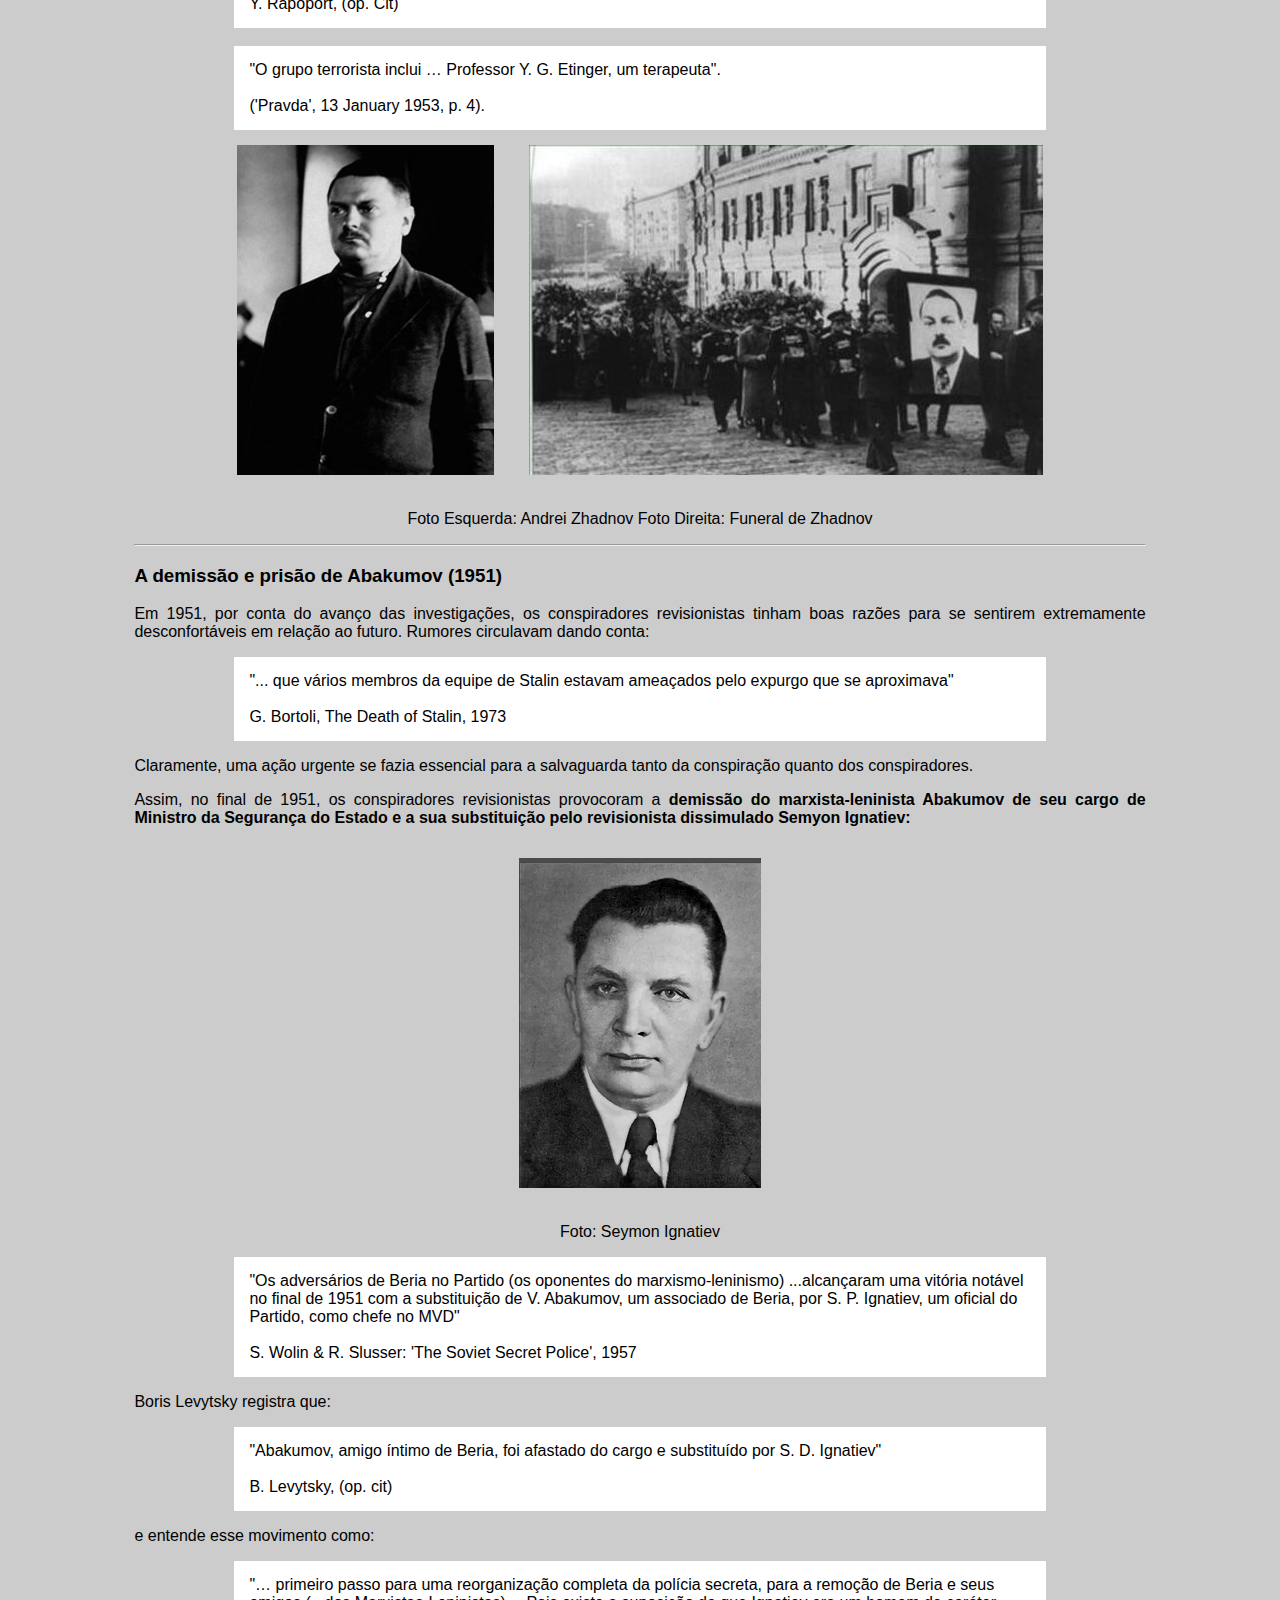
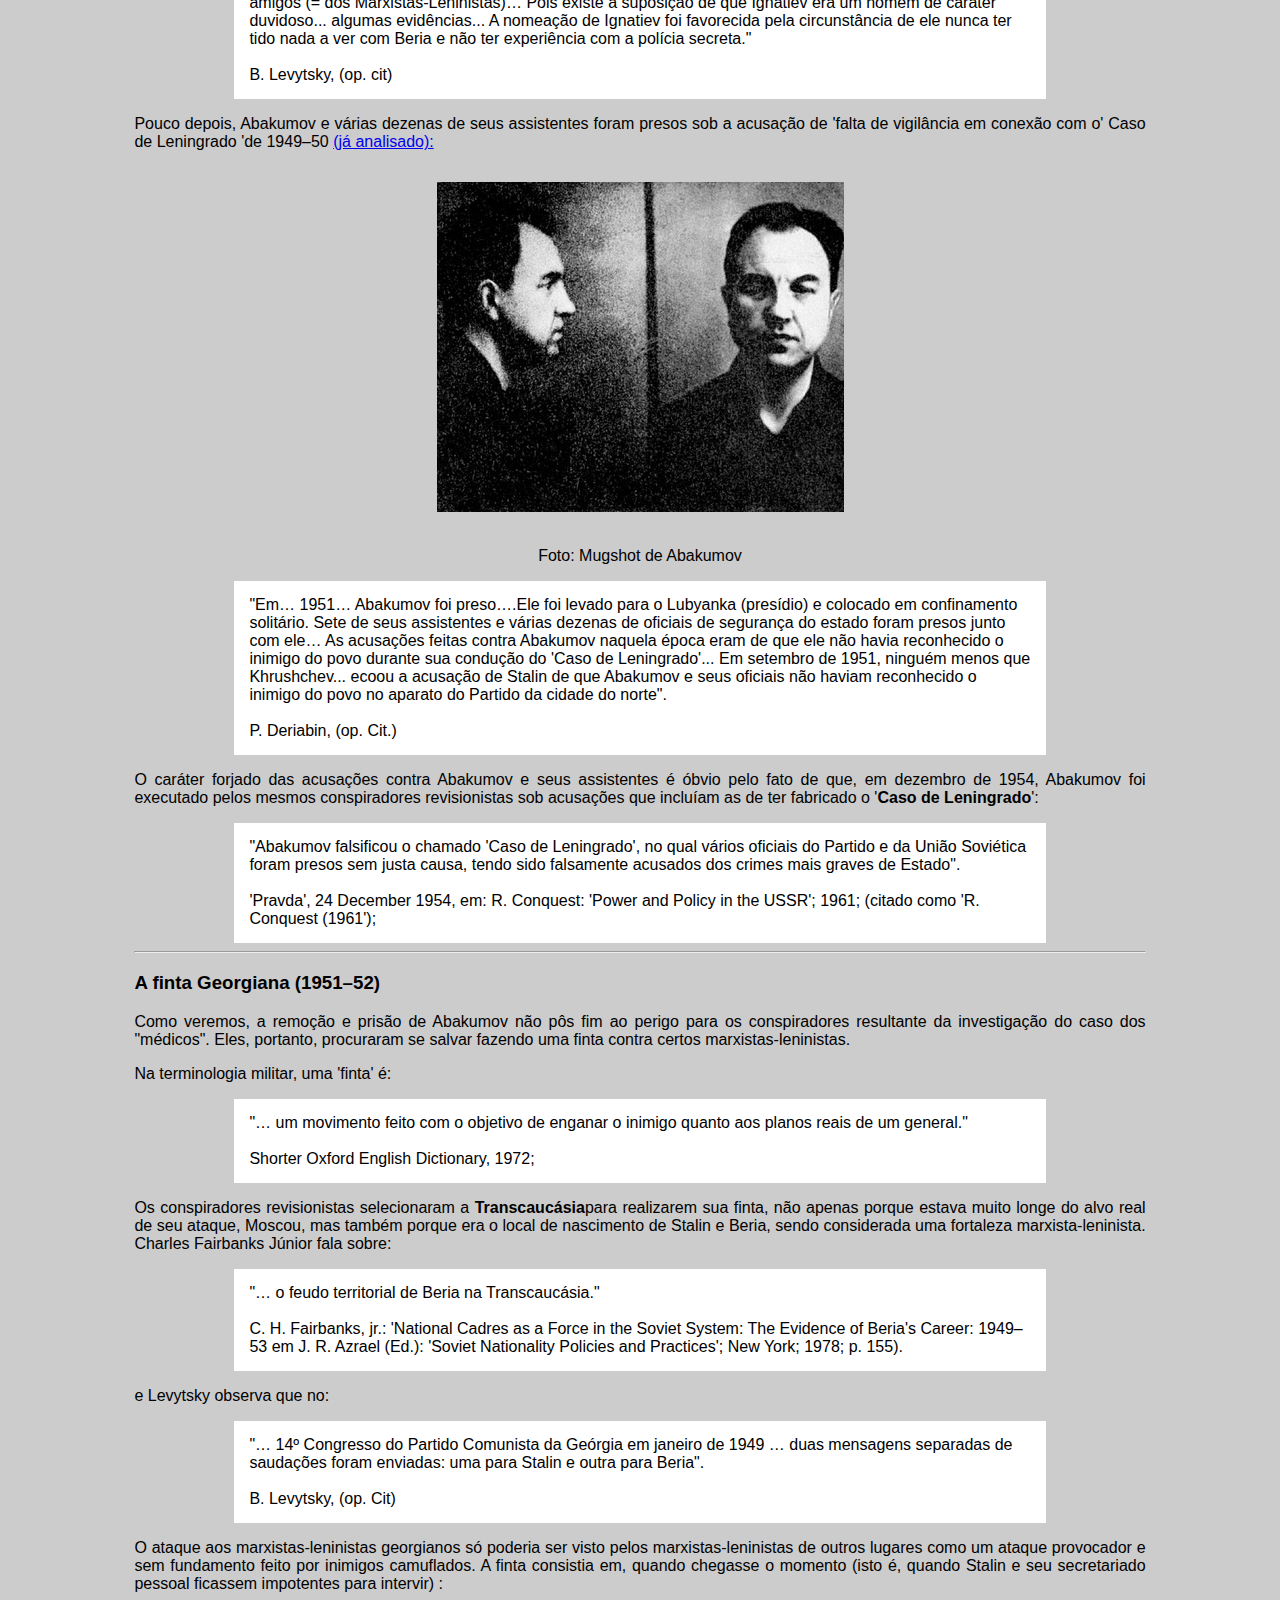
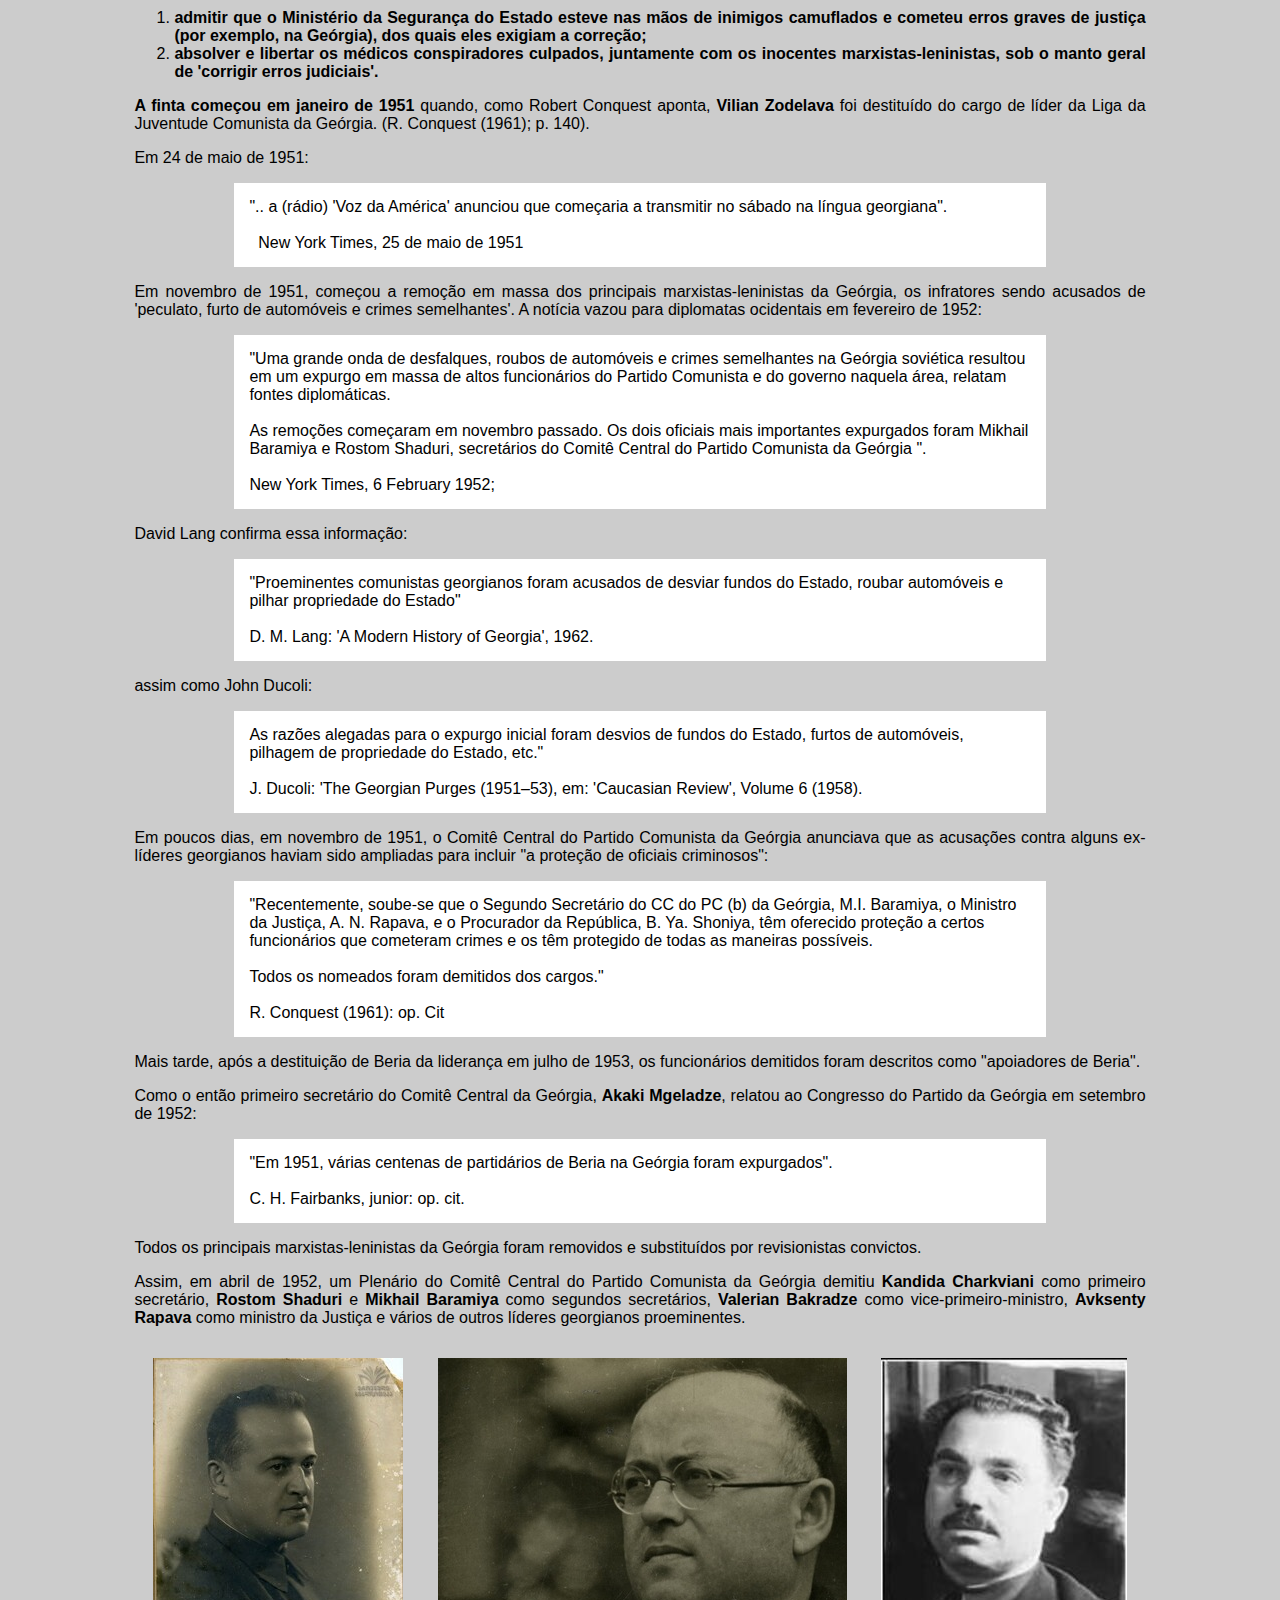
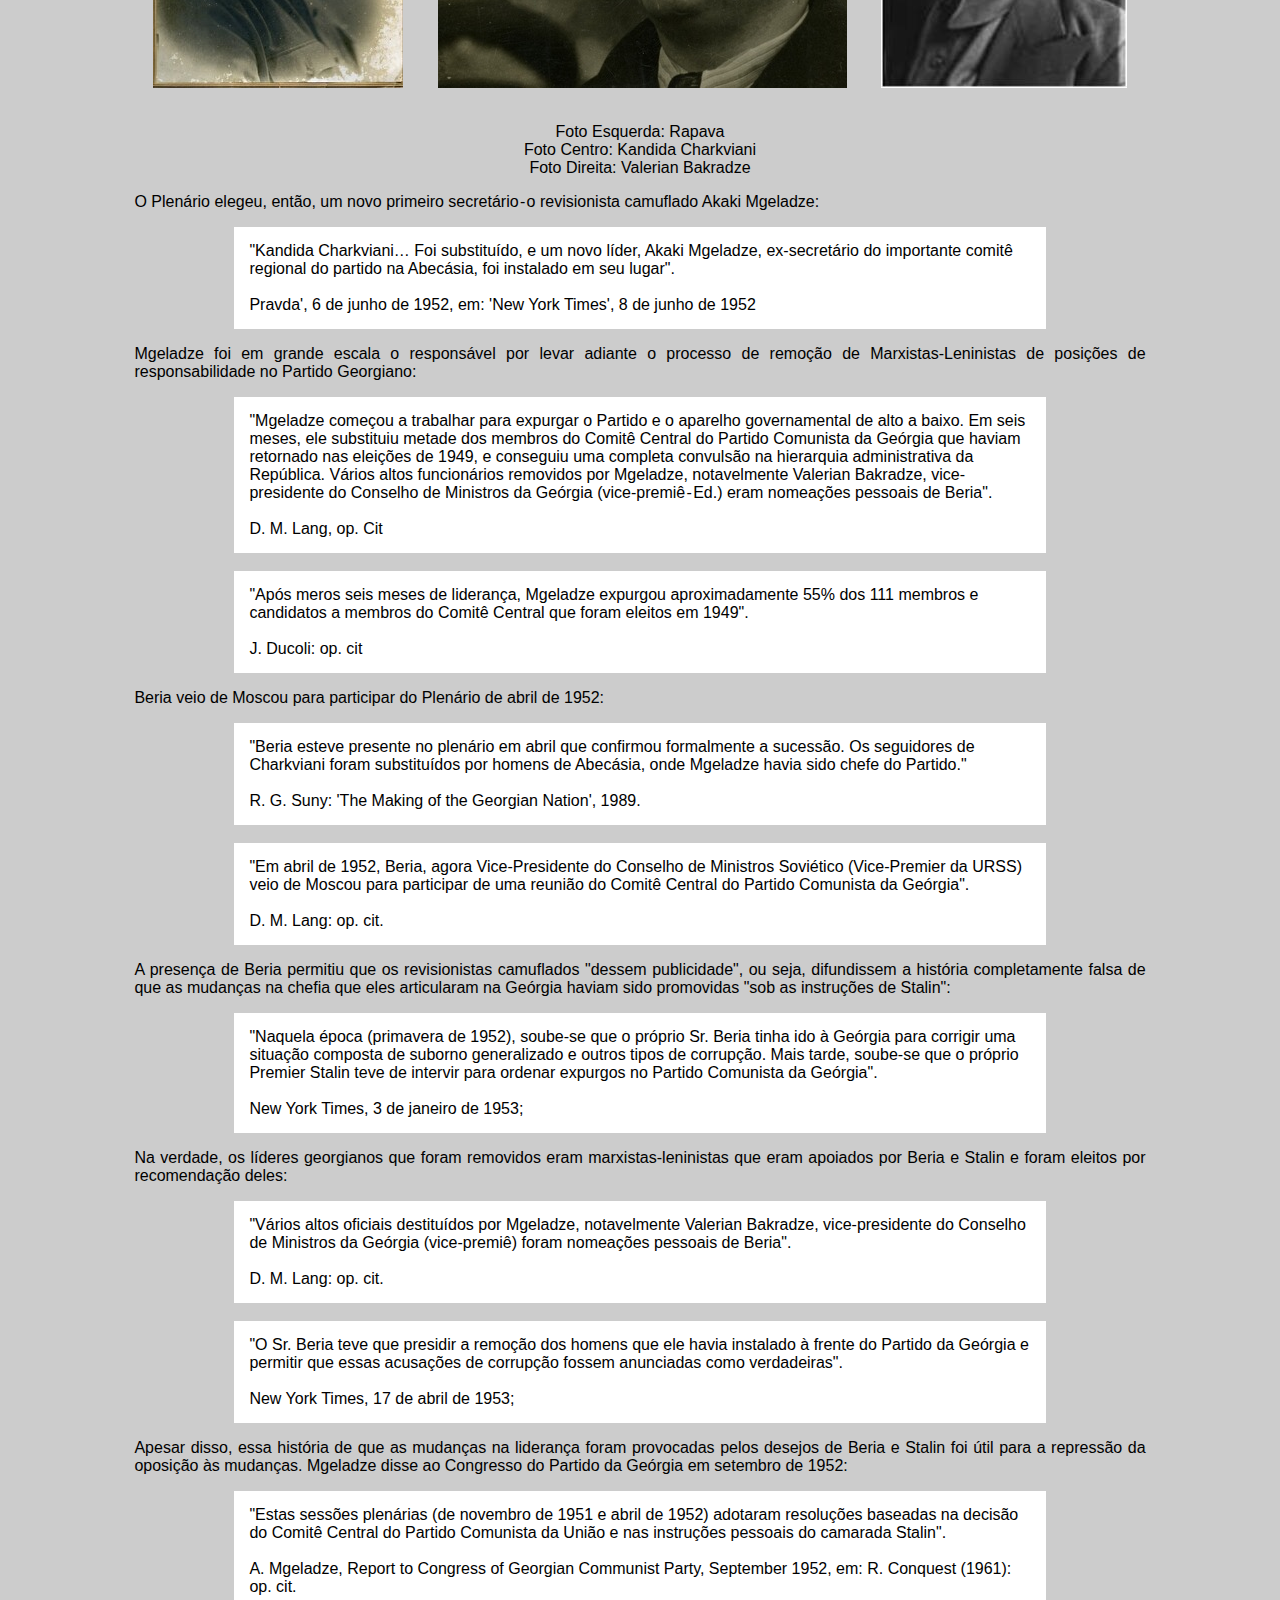
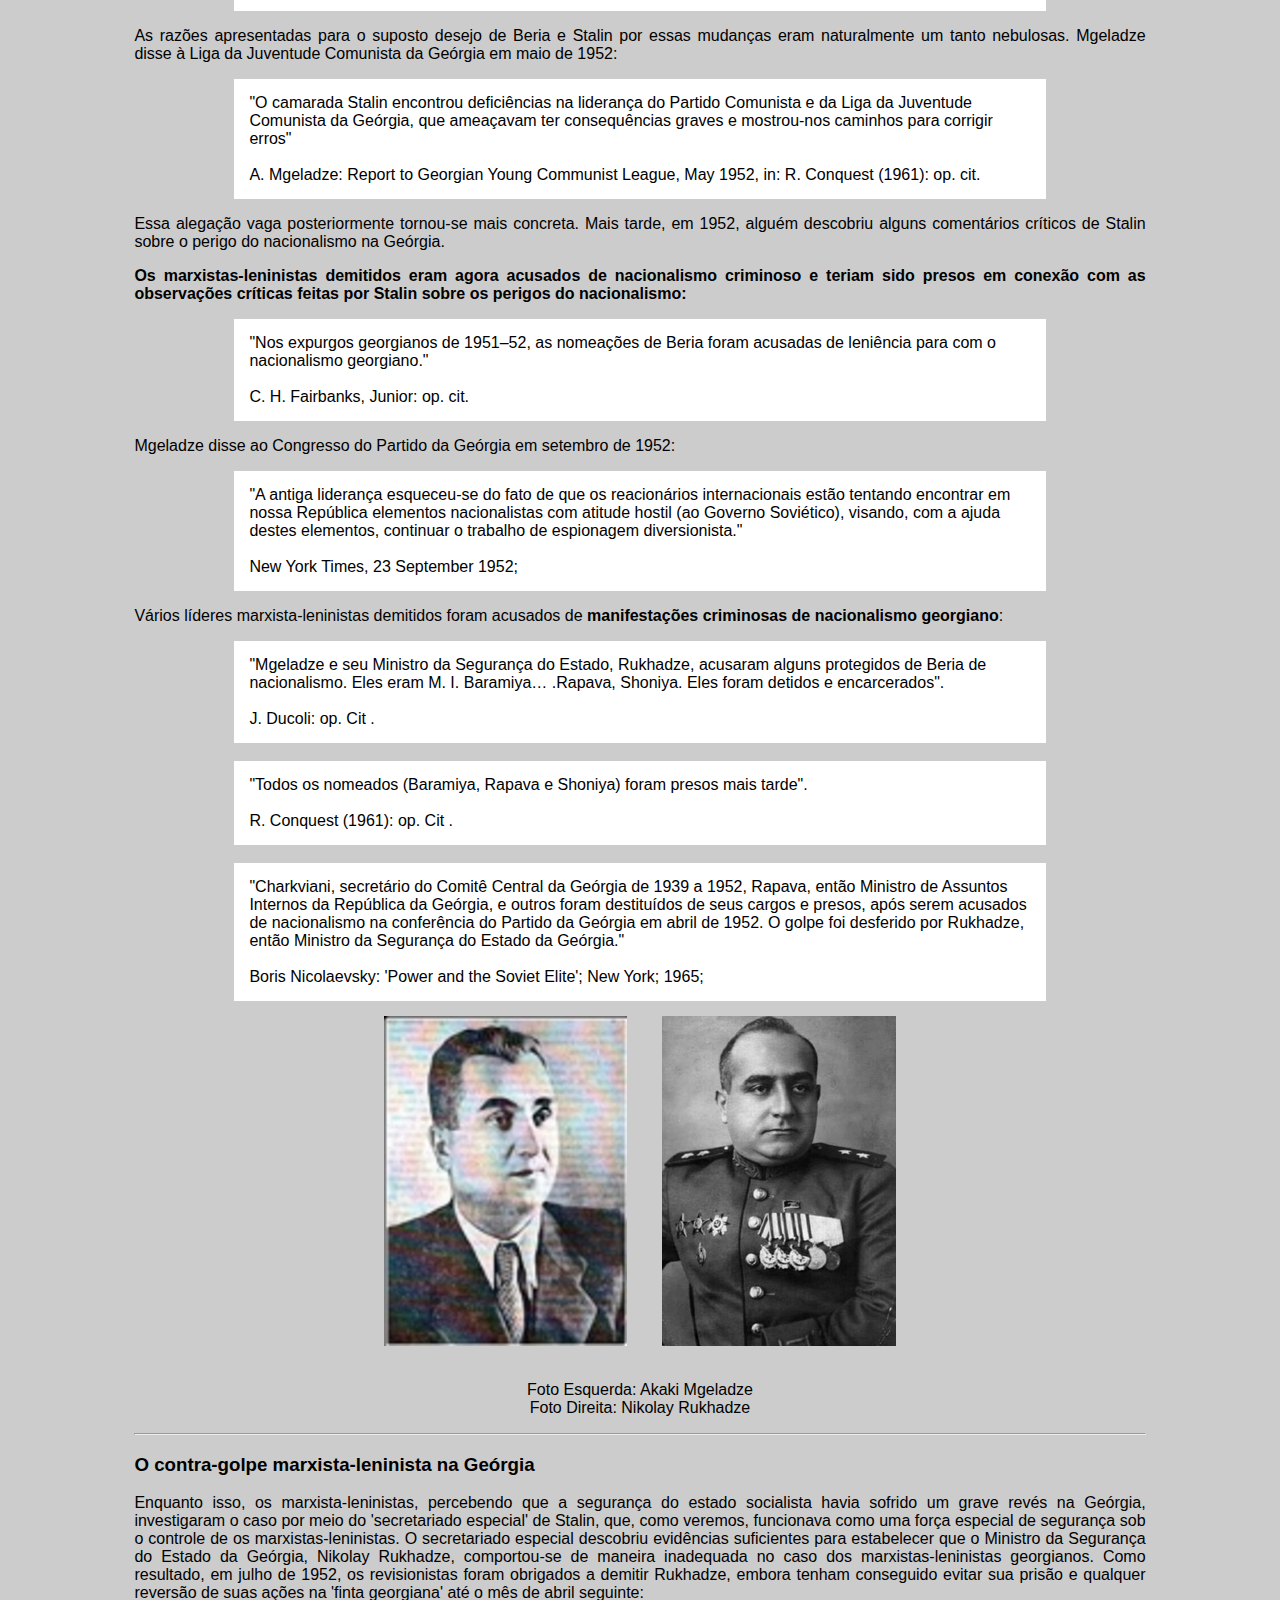
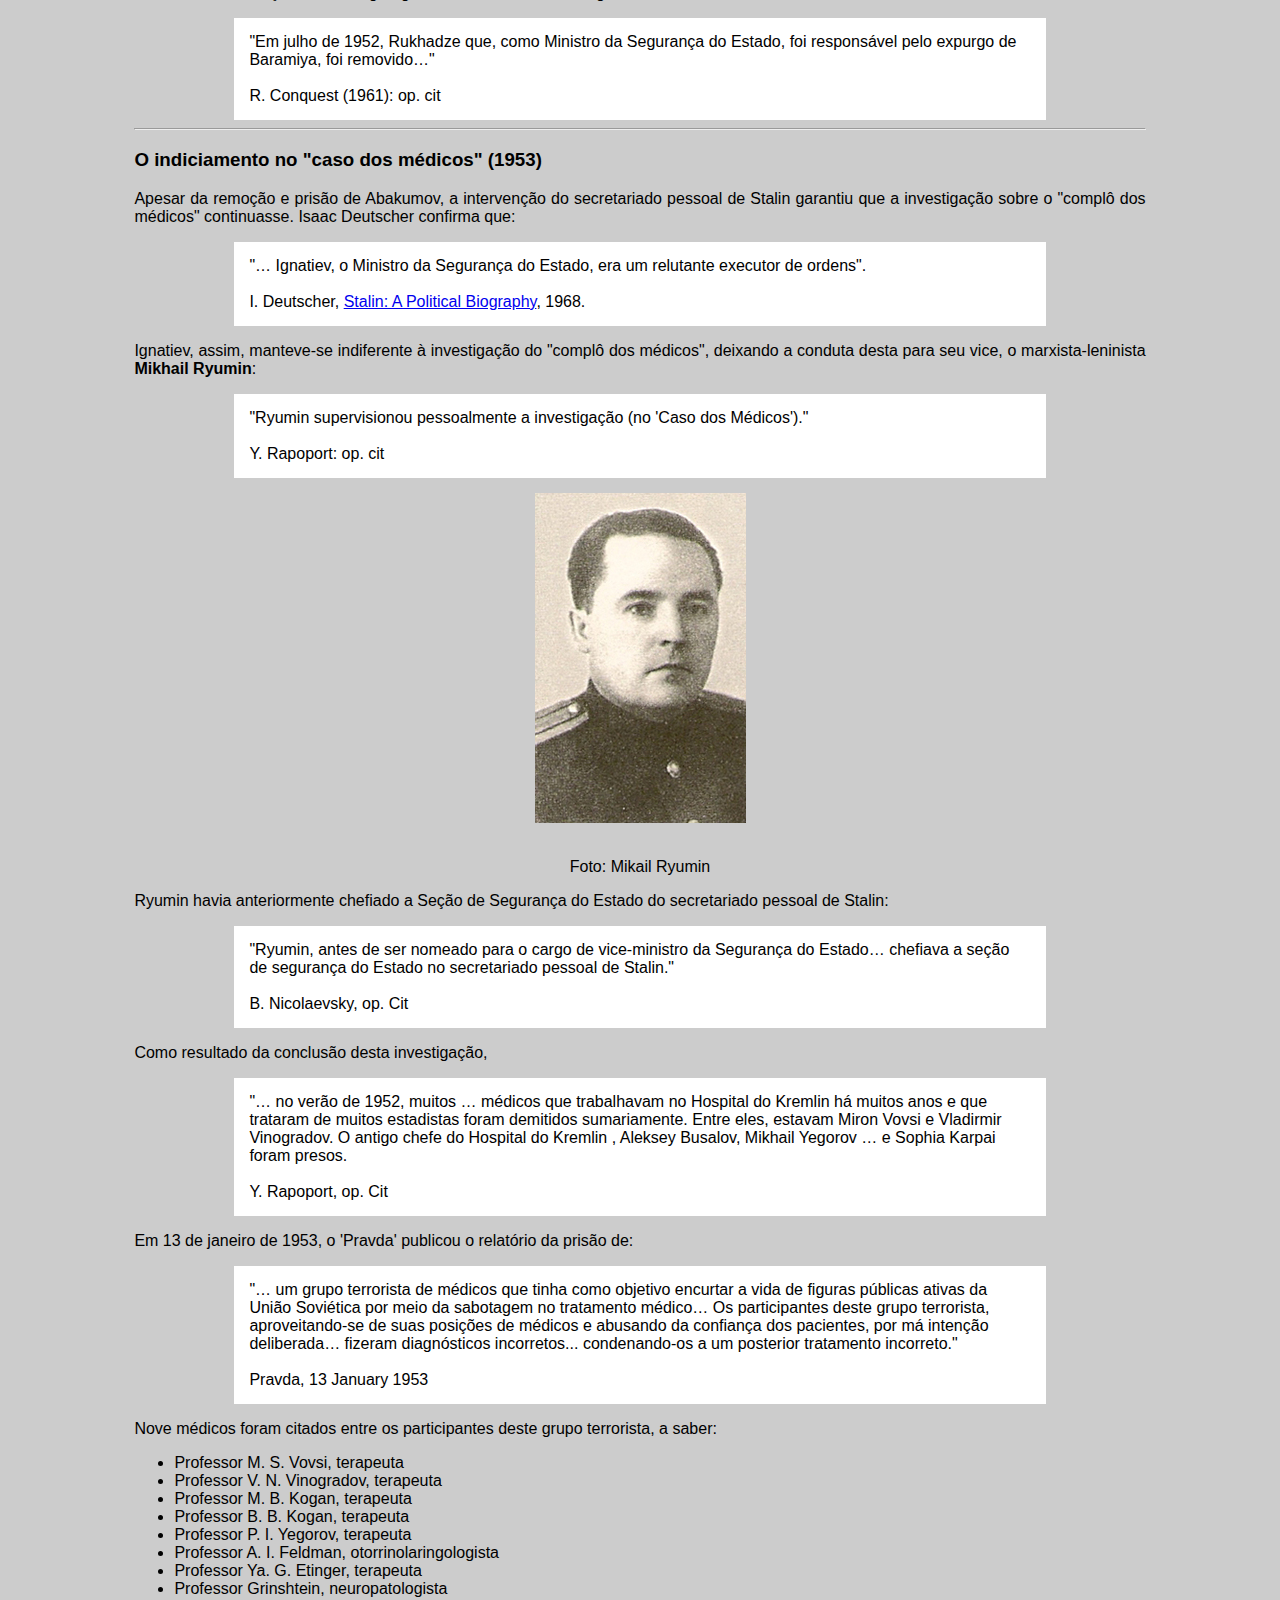
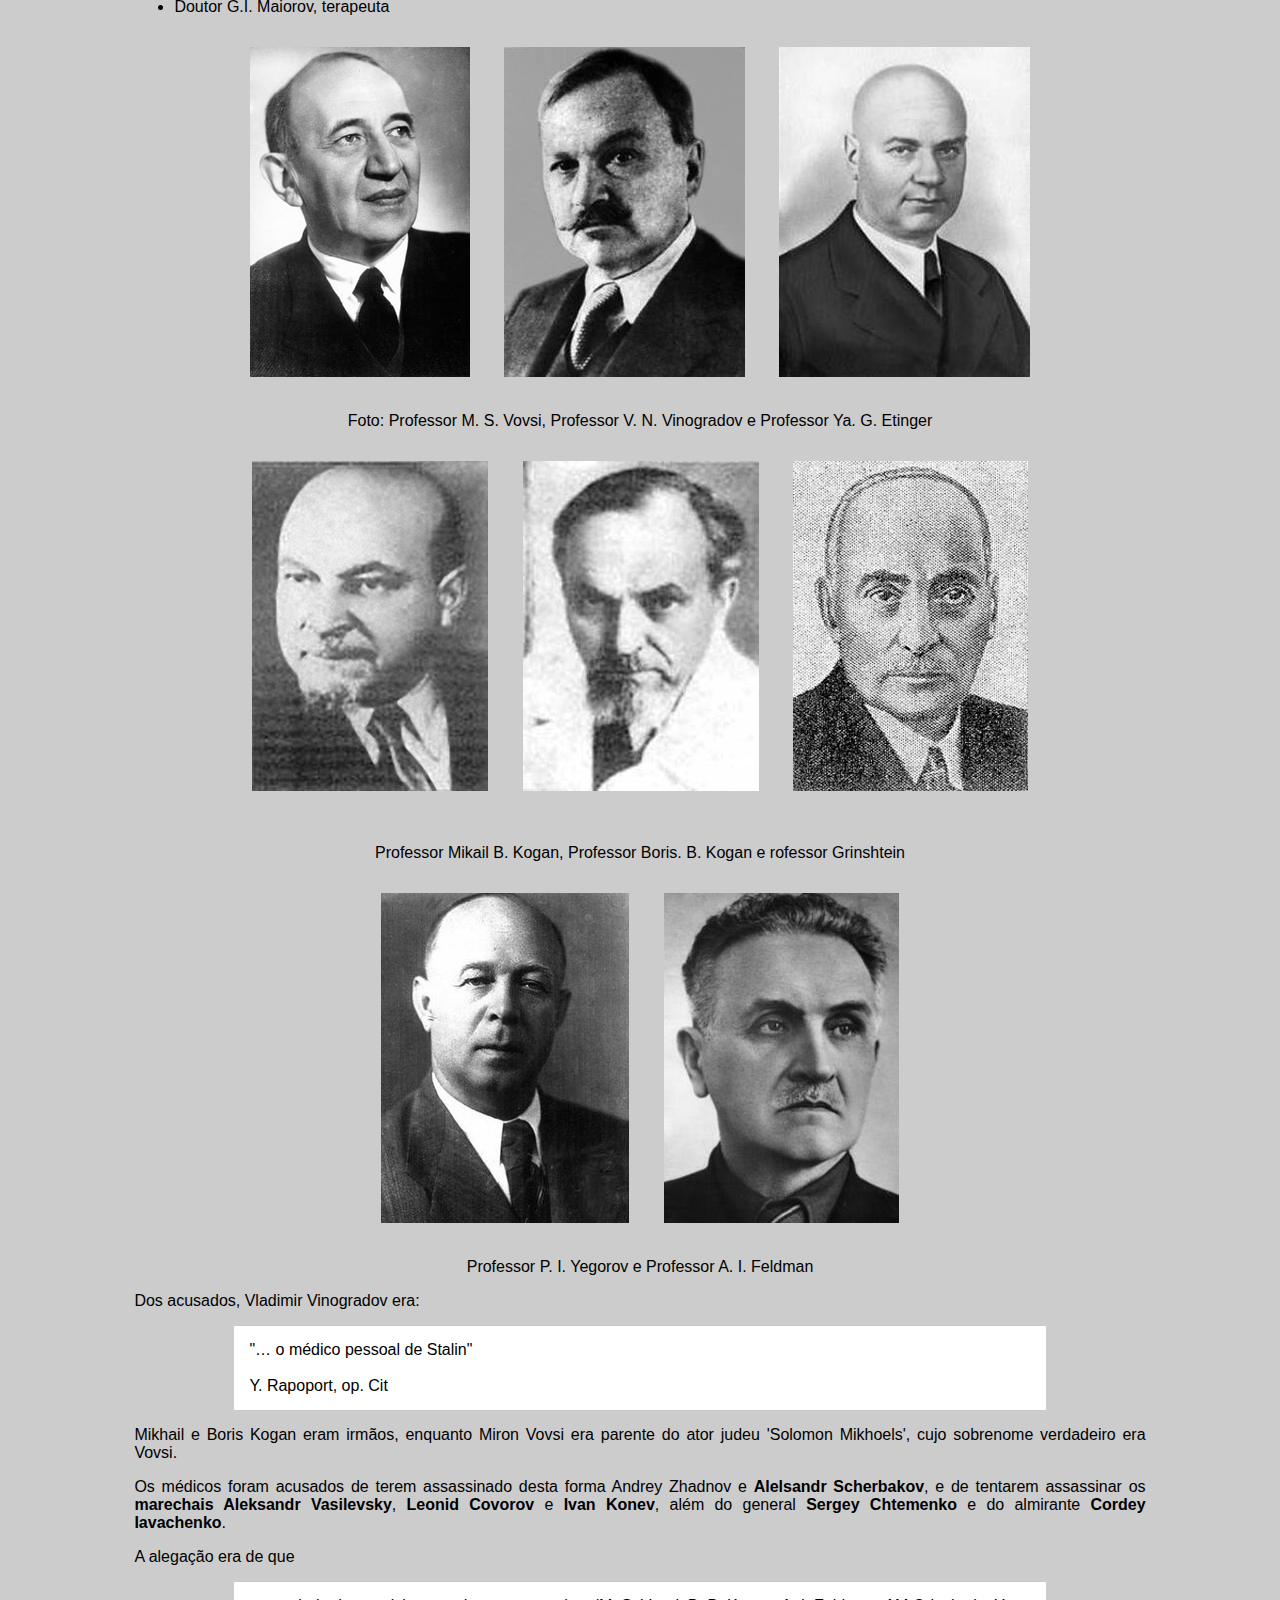
<file: caso_medicos.html>
<!DOCTYPE html>
<html lang="pt-br">
    
<head>
    <title> O caso dos "Médicos" e a Morte de Stalin </title>
    <meta charset="utf-8">
    <meta name="author" content="Thiago">
    <meta name="description" content="Estudo sobre o Caso dos Médicos e a Morte de Stalin.">
    <meta name="keywords" content="Stalin, URSS, Beria">

    <link rel="stylesheet" href="css/teste.css">

</head>    

<body>
    <header class="cabeçalho">
        <nav>
            <ul>
                <li> <a href="pag/index.html">Início</a></li>
                <li> <a href="#">Arquivo</a></li>
                <li> <a href="#">Contato</a></li>
            </ul>
        </nav>
        <div class="titulo-pag">
            <h1>O Caso dos "Médicos" e a Morte de Stalin</h1>
            <p> Por Bill Bland, 1991</p>
        </div>
    </header>

    <section id="disclaimer">
				<h3>
						<a href="http://ml-review.ca/aml/BLAND/DOCTORS_CASE_FINAL.htm" target="_blank">
										O Caso dos "Médicos" e a Morte de Stalin
						</a>
        
				</h3>
			
				<p > 
            Inclui uma análise da atuação de Beria.
            Uma versão comentada e estendida de um relatório apresentado à <i>Stalin Society</i>
            em londres, outubro de 1991, por Bill bland, pela Liga Comunista (UK).<br>
            Tradução: Thiago Ribeiro
        </p>
   </section>

   <main>
  
   <section id="content">
			 <header id="content-titulo"><h2> Parte 1: O Caso dos "Médicos"</h2></header>
       <article>
       
       
        <p class="quotes">
            "Stalin...emitiu ordens para prender um grupo de eminentes especialistas médicos...<br>
            Quando examinamos 'esse caso' após a morte de Stalin, descobrimos que ele foi fabricado
            do início ao fim."<br><br>
            Nikita Khrushchev, <a href="https://www.marxists.org/archive/khrushchev/1956/02/24.htm" target="_blank">
            Secret Speech to 20th Congress</a>, 1956.
        </p>

        <h3>Os preparativos para o Golpe Revisionista (1943-46)</h3>

        <p class="ordinary">
            A tomada do Poder pelos revisionistas soviéticos exigiu a adoção de certas medidas preliminares - 
            a primeira dela sendo o <b>enfraquecimento dos órgãos de segurança do Estado socialista e sua posterior
            transferência para as mãos dos conspiradores revisionistas.</b>
        </p>
    
        <p class="ordinary">
            Em abril de 1943, o órgão responsável pela segurança do Estado era o <i>Comissariado do Povo de Assuntos de
            Internos (NKVD)</i>, que, até então, era chefiado pelo marxista-leninista <strong> Lavrenti Beria </strong>,
            foi enfraquecido ao ser dividido em três partes:
        </p>
    
        <ol class="regular">
            <li> O NKVD, ainda sob a chefia de Beria, mas não se preocupando mais com a segurança do Estado; </li>
            <li> O <i>Comissariado do Povo para a Segurança do Estado (NKGB)</i>, chefiado pelo marxista-leninista
                 <strong>Vsevolod Merkulov</strong>; 
            </li>
            <li> O <i>Departamento de Contra-Espionagem do Comissariado do Povo para a Defesa (SMERSH)</i>, chefiado
                pelo marxista-leninista <strong>Viktor Abakumov</strong>
            </li>
        </ol>

        <div class="mural">
            <img class="fotos2" src="imagens/001-Merkulov.jpg" alt="foto merkulov">
            <img class="fotos2" src="imagens/002-Abakumov.jpg" alt="foto abakumov">
            <img class="fotos2" src="imagens/003-Beria.jpg" alt="foto beria">
        </div>

        
        <p class="legenda">
            Da esquerda para a direita: Merkulov, Abakumov e Beria.
        </p>

        <p class="quotes">
            "O NKVD, sob a liderança de Beria, foi assim aliviado dos graves problemas da segurança do Estado e tornou-se
            cada vez mais um organização da "área econômica"."<br><br>
            B. Levytsky, The Uses of Terror: The Soviet Secret Service: 1917-1970, 1970
        </p>

        <p class="ordinary"> 
            Em 1946, após a Segunda Guerra Mundial,
        </p>

        <ol class="regular">
            <li> O SMERSH foi desmantelado.</li>
            <li> O NKVD foi rebatizado para <i>Ministério dos Assuntos Internos (MVD)</i> e seu chefe, Merkulov,
            foi substituído pelo revisionista dissimulado <strong> Sergey Kurglov e</strong>
            </li>
            <li> O NKGB foi rebatizado para <i>Ministério da Segurança do Estado (MVB)</i>, tendo continuado pelos
            próximos seis anos sob a chefia de Abakumov.
            </li>
        </ol>

        <div class="mural">
            <img class="fotos2" src="imagens/004-Kruglov.jpg" alt="foto kruglov">
            <img class="fotos2" src="imagens/005-Beria-Merkulov-Abakumov.jpg" alt="foto beria merkulov abakumov">
        </div>

        <p class="legenda">
            Foto Esquerda: Sergey Kruglov <br>
            Foto Direita: Pintura de Beria, Merkulov e Abakumov nas celebrações em homenagem 
            à Vitória na Grande Guerra Patriótica (1945)
        </p>

        <div class="mural">
            <img class="fotos2" src="imagens/006-Merkulov-Beria.jpeg" alt="foto merkulov e beria">
        </div>

        <p class="quotes">
            Merkulov "foi um dos colaboradores mais próximos e leais de Beria" (B. Levytsky, op. cit). Na foto, Beria à esquerda, 
            Merkulov ao fundo e Bogdan Kobulov, sentado, em 1934
        </p>

        <hr>

        <!-- Parte 02 -->

        <h3> A primeira fase do Complô dos "Médicos" (1948-51) </h3>
   
        <p class="ordinary">
            Os planos dos conspiradores foram interrompidos, em 1948, quando estourou o "Caso dos 
            Médicos do Kremlim". Nesse ano,
        </p>

        <p class="quotes">
            "... Lydia Timashuk, uma médica do Hospital do Kremlin... descobriu distorções intencionais
            em conclusões médicas feitas por grandes especialistas médicos que atuaram como consultores
            no hospital. Ela expôs esses desígnios criminosos e, assim, abriu os olhos dos órgãos de 
            segurança para a existência de uma infame conspiração"<br><br>
            Y. Rapoport <a href="https://drive.google.com/file/d/1z3LmcMn0wM5jdUhCGCR05gpGh-KCKpMe/view" target="_blank">
            The Doctor's plot: Stalin's last crime</a>, 1977.
        </p>

        <div class="mural">
            <img class="fotos2" src="imagens/007-Timashuk.jpg" alt="foto timashuk">
        </div>

        <p class="legenda">
            Foto: Dra. Lydia Timashuk <br>
        </p>

        <p class="ordinary">
            <strong>Dra. Timashuk</strong> escreveu para
        </p>

        <p class="quotes">
            "... Stalin uma carta na qual ela declarou que os médicos estavam aplicando métodos
            supostamente impróprios de tratamento médico"<br><br>
            Nikita Khrushchev (op. cit)
        </p>

        <p class="ordinary">
            Quanto à data,
        </p>

        <p class="quotes">
            "... O primeiro relatório de Timashuk foi elaborado enquanto Zhadnov ainda estava 
            vivo."" <br><br>
            P. Deribain, <a href="https://drive.google.com/file/d/14cD30xKESxJ1ZxyN6hubRuLtEPSEPwhn/view" target="_blank">
            Watchdogs of Terror: Russian Bodyguards from the Tsars to the Comissars</a>, 1984.
        </p>

        <p class="ordinary">
            <strong>Zhadnov</strong> morreu em agosto de 1938
        </p>

        <p class="ordinary">
            Embora Khrushchev tenha alegado posteriormente em seu discurso no 20º Congresso do PCUS,
            em fevereiro de 1956, que:
        </p>

        <p class="quotes">
            "... este caso ignominioso foi armado por Stalin."<br><br>
            Nikita Khrushchev (op. cit)    
        </p>

        <p class="ordinary">
            Ian Grey nos garante que, desde o inínio,
        </p>

        <p class="quotes">
            "Stalin tinha sérias dúvidas sobre as alegações da Dra. Timashuk."<br><br>
            I. Grey, <a href="https://drive.google.com/file/d/1tfl_K-hElRXXB5NdgCmiBSdw8HllFPU1/view" target="_blank">
            Stalin: Man of History</a>, 1979.
        </p>

        <p class="ordinary">
            e a filha de Stalin, <strong>Svetlana Alliluyeva</strong>, confirma: 
        </p>

        <p class="quotes">
            "A governanta de meu pai me disse, não faz muito tempo, que meu pai estava
            extremamente angustiado com os rumos dos acontecimentos... Ela estava servindo
            à mesa, como sempre, quando meu pai comentou que não acreditava que os médicos
            fossem 'desonestos' e que a única prova contra eles, afinal, eram os 'relatórios'
            da Dra. Timashuk."<br><br>
            S. Alliluyeva, <a href="https://drive.google.com/file/d/1KxP7a61BudLN7NgoMd34NhsAZ0_Xh6zm/view" target="_blank">
            Twenty Letters to a Friend</a>, 1967.
        </p>

        <p class="ordinary">
            No entanto, Stalin transmitiu essas acusações aos órgãos de segurança do Estado, 
            forças então sob o comando do ministro marxista-leninista, Abakumov. Como resultado,
        </p>

        <p class="quotes">
            "...Abakumov iniciou uma investigação dirigida pessoalmente por ele."
            <br><br>
            P. Deriabin (op. cit)
        </p>

        <p class="ordinaru">
            E as investigações sobre as alegações de Timashuk logo convenceram Stalin de sua 
            veracidade:
        </p>

        <p class="quotes">
            Um dia Stalin nos chamou ao Kremlin e leu uma carta de uma médica chamada Timashuk. 
            Ela alegava que Zhadnov morrera porque os médicos envolvidos no caso supostamente 
            administratam um tratamento impróprio a ele, um tratamento com a intenção de levá-lo 
            à morte. <br><br>
            Nikita Khrushchev, <a href="https://drive.google.com/file/d/1tsjHZnDUlCFZpOIX4gVG2hrmxYotIw4K/view" target="_blank">
            Khrushchev Remembers</a>, 1971.
        </p>

        <p class="ordinary">
            As primeiras prisões resultantes desta investigação começaram já
            em dezembro de 1950, com a prisão do Dr.<strong> Yakov Etinger</strong>,
            que chefiava uma clínica no Hospital <i>First Gradskaya</i> em Moscou.
            O nome de Etinger mais tarde (1953) apareceri entre os acusados no 
            'Caso dos "Médicos"' : 
        </p>

        <p class="quotes">
            "Yakov Etinger foi preso em 1950"<br><br>
            Y. Rapoport, (op. Cit)        
        </p>

        <br>

        <p class="quotes">
            "O grupo terrorista inclui … Professor Y. G. Etinger, um terapeuta". <br><br>
            ('Pravda', 13 January 1953, p. 4).
        </p>

        <div class="mural"> 
            <img class="fotos2" src="imagens/008-andrei-zhdanov.jpg" alt="foto zhadnov">
            <img class="fotos2" src="imagens/009-funeral-zhadnov.jpeg" alt="foto funeral zhadnov">
        </div>

        <p class="legenda">
            Foto Esquerda: Andrei Zhadnov           
            Foto Direita: Funeral de Zhadnov
        </p>

        <hr>

        <!-- Parte 03 -->

        <h3> A demissão e prisão de Abakumov (1951) </h3>

         <p class="ordinary">
            Em 1951, por conta do avanço das investigações, os conspiradores revisionistas
            tinham boas razões para se sentirem extremamente desconfortáveis em relação
            ao futuro. Rumores circulavam dando conta:
         </p>

         <p class="quotes">
            "... que vários membros da equipe de Stalin estavam ameaçados
            pelo expurgo que se aproximava"<br><br>
            G. Bortoli, The Death of Stalin, 1973
        </p>

        <p class="ordinary">
            Claramente, uma ação urgente se fazia essencial para a salvaguarda
            tanto da conspiração quanto dos conspiradores.
        </p>
        
        <p class="ordinary">
            Assim, no final de 1951, os conspiradores revisionistas provocoram a
            <b> demissão do marxista-leninista Abakumov de seu cargo de Ministro da 
            Segurança do Estado e a sua substituição pelo revisionista dissimulado
            <strong>Semyon Ignatiev</strong>:</b>
        </p>

        <div class="mural">
            <img class="fotos2" src="imagens/010-ignatiev.png" alt="foto ignatiev">
        </div>

        <p class="legenda">
            Foto: Seymon Ignatiev <br>
        </p>

        <p class="quotes">
            "Os adversários de Beria no Partido (os oponentes do marxismo-leninismo)
            ...alcançaram uma vitória notável no final de 1951 com a substituição de
            V. Abakumov, um associado de Beria, por S. P. Ignatiev, um oficial do Partido,
            como chefe no MVD"<br><br>
            S. Wolin & R. Slusser: 'The Soviet Secret Police', 1957
        </p>

        <p class="ordinary">
            Boris Levytsky registra que:
        </p>

        <p class="quotes">
            "Abakumov, amigo íntimo de Beria, foi afastado do cargo
            e substituído por S. D. Ignatiev"<br><br>
            B. Levytsky, (op. cit)
        </p>

        <p class="ordinary">
            e entende esse movimento como:
        </p>

        <p class="quotes">
            "… primeiro passo para uma reorganização completa da polícia secreta, para a remoção de Beria e seus amigos 
            (= dos Marxistas-Leninistas)… Pois existe a suposição de que Ignatiev era um homem de caráter duvidoso... 
            algumas evidências... A nomeação de Ignatiev foi favorecida pela circunstância de ele nunca ter tido nada a ver 
            com Beria e não ter experiência com a polícia secreta."<br><br>
            B. Levytsky, (op. cit)
        </p>

        <p class="ordinary">
            Pouco depois, Abakumov e várias dezenas de seus assistentes foram presos sob a acusação de 'falta de vigilância
            em conexão com o' Caso de Leningrado 'de 1949–50 <a href="http://ml-review.ca/aml/Lysenko/LysenkoPT4.htm" target="_blank">
            (já analisado):</a>
        </p>

        <div class="mural">
            <img class="fotos2" src="imagens/011-mugshot-abukamov.jpg" alt="foto mugshot abakumov">
        </div>

        <p class="legenda">
            Foto: Mugshot de Abakumov <br>
        </p>

        <p class="quotes">
        "Em… 1951… Abakumov foi preso….Ele foi levado para o Lubyanka (presídio) e colocado em confinamento solitário. Sete 
        de seus assistentes e várias dezenas de oficiais de segurança do estado foram presos junto com ele… As acusações feitas 
        contra Abakumov naquela época eram de que ele não havia reconhecido o inimigo do povo durante sua condução do 
        'Caso de Leningrado'... Em setembro de 1951, ninguém menos que Khrushchev... ecoou a acusação de Stalin de que 
        Abakumov e seus oficiais não haviam reconhecido o inimigo do povo no aparato do Partido da cidade do norte".<br><br>
        P. Deriabin, (op. Cit.)
        </p>

        
        <p class="ordinary">
            O caráter forjado das acusações contra Abakumov e seus assistentes é óbvio pelo fato de que, em dezembro de 1954, 
            Abakumov foi executado pelos mesmos conspiradores revisionistas sob acusações que incluíam as de ter fabricado o 
            '<strong>Caso de Leningrado</strong>':
        </p>

        <p class="quotes">
            "Abakumov falsificou o chamado 'Caso de Leningrado', no qual vários oficiais do Partido e da União Soviética foram 
            presos sem justa causa, tendo sido falsamente acusados ​​dos crimes mais graves de Estado".<br><br>
            'Pravda', 24 December 1954, em: R. Conquest: 'Power and Policy in the USSR'; 1961; 
            (citado como 'R. Conquest (1961');
        </p>

        <hr>

        <!-- Parte 04 -->

        <h3> A finta Georgiana (1951–52) </h3>

        <p class="ordinary">
            Como veremos, a remoção e prisão de Abakumov não pôs fim ao perigo para os conspiradores resultante da 
            investigação do caso dos "médicos". Eles, portanto, procuraram se salvar fazendo uma finta contra certos 
            marxistas-leninistas.
        </p>

        <p class="ordinary">
            Na terminologia militar, uma 'finta' é:
        </p>

        <p class="quotes">
            "… um movimento feito com o objetivo de enganar o inimigo quanto aos planos reais de um general."<br><br>
            Shorter Oxford English Dictionary, 1972;
        </p>

        <p class="ordinary">
            Os conspiradores revisionistas selecionaram a <b>Transcaucásia</b>para realizarem sua finta, não apenas 
            porque estava muito longe do alvo real de seu ataque, Moscou, mas também porque era o local de nascimento de 
            Stalin e Beria, sendo considerada uma fortaleza marxista-leninista. Charles Fairbanks Júnior fala sobre:
        </p>

        <p class="quotes">
            "… o feudo territorial de Beria na Transcaucásia."<br><br>
            C. H. Fairbanks, jr.: 'National Cadres as a Force in the Soviet System: The Evidence of Beria's Career: 1949–53
            em J. R. Azrael (Ed.): 'Soviet Nationality Policies and Practices'; New York; 1978; p. 155).
        </p>

        <p class="ordinary">
            e Levytsky observa que no:
        </p>

        <p class="quotes">
            "… 14º Congresso do Partido Comunista da Geórgia em janeiro de 1949 … duas mensagens separadas de saudações 
            foram enviadas: uma para Stalin e outra para Beria".<br><br>
            B. Levytsky, (op. Cit)
        </p>

        <p class="ordinary">
            O ataque aos marxistas-leninistas georgianos só poderia ser visto pelos marxistas-leninistas de outros lugares
            como um ataque provocador e sem fundamento feito por inimigos camuflados. A finta consistia em, quando 
            chegasse o momento (isto é, quando Stalin e seu secretariado pessoal ficassem impotentes para intervir) :
        </p>

        <ol class="regular">
            <li> <b> admitir que o Ministério da Segurança do Estado esteve nas mãos de inimigos camuflados e cometeu erros 
                    graves de justiça (por exemplo, na Geórgia), dos quais eles exigiam a correção;</b> </li>
            <li><b> absolver e libertar os médicos conspiradores culpados, juntamente com os inocentes marxistas-leninistas, 
                    sob o manto geral de 'corrigir erros judiciais'.</b></li>
        </ol>

        <p class="ordinary">
            <b> A finta começou em janeiro de 1951</b> quando, como Robert Conquest aponta, <b>Vilian Zodelava</b> foi destituído do cargo de 
            líder da Liga da Juventude Comunista da Geórgia. (R. Conquest (1961); p. 140).
        </p>

        <p class="ordinary">
            Em 24 de maio de 1951:
        </p>

        <p class="quotes">
            ".. a (rádio) 'Voz da América' anunciou que começaria a transmitir no sábado na língua georgiana". <br><br> 
            New York Times, 25 de maio de 1951
        </p>
        
        <p class="ordinary">
            Em novembro de 1951, começou a remoção em massa dos principais marxistas-leninistas da Geórgia, os infratores sendo
            acusados ​​de 'peculato, furto de automóveis e crimes semelhantes'. A notícia vazou para diplomatas ocidentais em
            fevereiro de 1952:
        </p>

        <p class="quotes">
            "Uma grande onda de desfalques, roubos de automóveis e crimes semelhantes na Geórgia soviética resultou em um 
            expurgo em massa de altos funcionários do Partido Comunista e do governo naquela área, relatam fontes 
            diplomáticas.<br><br>
            As remoções começaram em novembro passado. Os dois oficiais mais importantes expurgados foram Mikhail Baramiya 
            e Rostom Shaduri, secretários do Comitê Central do Partido Comunista da Geórgia ".<br><br>
            New York Times, 6 February 1952;
        </p>

        <p class="ordinary">
            David Lang confirma essa informação:
        </p>

        <p class="quotes">
            "Proeminentes comunistas georgianos foram acusados ​​de desviar fundos do Estado, roubar automóveis e 
            pilhar propriedade do Estado"<br><br>
            D. M. Lang: 'A Modern History of Georgia', 1962.
        </p>

        <p class="ordinary">
            assim como John Ducoli:
        </p>

        <p class="quotes">
            As razões alegadas para o expurgo inicial foram desvios de fundos do Estado, furtos de automóveis, pilhagem 
            de propriedade do Estado, etc."<br><br>
            J. Ducoli: 'The Georgian Purges (1951–53), em: 'Caucasian Review', Volume 6 (1958).
        </p>

        <p class="ordinary">
            Em poucos dias, em novembro de 1951, o Comitê Central do Partido Comunista da Geórgia anunciava que as 
            acusações contra alguns ex-líderes georgianos haviam sido ampliadas para incluir "a proteção de oficiais 
            criminosos":
        </p>

        <p class="quotes">
            "Recentemente, soube-se que o Segundo Secretário do CC do PC (b) da Geórgia, M.I. Baramiya, 
            o Ministro da Justiça, A. N. Rapava, e o Procurador da República, B. Ya. Shoniya, têm oferecido 
            proteção a certos funcionários que cometeram crimes e os têm protegido de todas as maneiras possíveis.<br><br>
            Todos os nomeados foram demitidos dos cargos."<br><br>
            R. Conquest (1961): op. Cit
        </p>
        
        <p class="ordinary">
            Mais tarde, após a destituição de Beria da liderança em julho de 1953, os funcionários demitidos foram 
            descritos como "apoiadores de Beria".
        </p>

        <p class="ordinary">
            Como o então primeiro secretário do Comitê Central da Geórgia, <b>Akaki Mgeladze</b>, relatou ao 
            Congresso do Partido da Geórgia em setembro de 1952:
        </p>

        <p class="quotes">
            "Em 1951, várias centenas de partidários de Beria na Geórgia foram expurgados".<br><br>
            C. H. Fairbanks, junior: op. cit.
        </p>

        <p class="ordinary">
            Todos os principais marxistas-leninistas da Geórgia foram removidos e substituídos por revisionistas convictos.
        </p>

        <p class="ordinary">
            Assim, em abril de 1952, um Plenário do Comitê Central do Partido Comunista da Geórgia demitiu <strong>Kandida Charkviani</strong> 
            como primeiro secretário, <strong>Rostom Shaduri</strong> e <strong>Mikhail Baramiya</strong> como segundos secretários, 
            <strong>Valerian Bakradze</strong> como vice-primeiro-ministro, <strong>Avksenty Rapava</strong> como ministro da Justiça e vários de outros líderes georgianos proeminentes.
        </p>

        <div class="mural">
            <img class="fotos2" src="imagens/012-rapava.jpg" alt="foto rapava">
            <img class="fotos2" src="imagens/013-charvkiani.jpg" alt="foto charkviani">
            <img class="fotos2" src="imagens/014-bakradze.jpg" alt="foto bakradze">
        </div>

        <p class="legenda">
            Foto Esquerda: Rapava <br>
            Foto Centro: Kandida Charkviani<br>
            Foto Direita: Valerian Bakradze
        </p>

        <p class="ordinary">
            O Plenário elegeu, então, um novo primeiro secretário - o revisionista camuflado Akaki Mgeladze:
        </p>

        <p class="quotes">
            "Kandida Charkviani… Foi substituído, e um novo líder, Akaki Mgeladze, ex-secretário do importante comitê regional 
            do partido na Abecásia, foi instalado em seu lugar".<br><br>
            Pravda', 6 de junho de 1952, em: 'New York Times', 8 de junho de 1952            
        </p>

        <p class="ordinary">
            Mgeladze foi em grande escala o responsável por levar adiante o processo de remoção de Marxistas-Leninistas de 
            posições de responsabilidade no Partido Georgiano:
        </p>

        <p class="quotes">
            "Mgeladze começou a trabalhar para expurgar o Partido e o aparelho governamental de alto a baixo. Em seis meses,
            ele substituiu metade dos membros do Comitê Central do Partido Comunista da Geórgia que haviam retornado nas 
            eleições de 1949, e conseguiu uma completa convulsão na hierarquia administrativa da República. Vários altos 
            funcionários removidos por Mgeladze, notavelmente Valerian Bakradze, vice-presidente do Conselho de Ministros da 
            Geórgia (vice-premiê - Ed.) eram nomeações pessoais de Beria".<br><br>
            D. M. Lang, op. Cit
        </p>

        <br>

        <p class="quotes">
            "Após meros seis meses de liderança, Mgeladze expurgou aproximadamente 55% dos 111 membros e candidatos a membros 
            do Comitê Central que foram eleitos em 1949".<br><br>
            J. Ducoli: op. cit
        </p>

        <p class="ordinary">
            Beria veio de Moscou para participar do Plenário de abril de 1952:
        </p>

        <p class="quotes">
            "Beria esteve presente no plenário em abril que confirmou formalmente a sucessão. Os seguidores de Charkviani 
            foram substituídos por homens de Abecásia, onde Mgeladze havia sido chefe do Partido."<br><br>
            R. G. Suny: 'The Making of the Georgian Nation', 1989.
        </p>

        <br>

        <p class="quotes">
            "Em abril de 1952, Beria, agora Vice-Presidente do Conselho de Ministros Soviético (Vice-Premier da URSS) veio de 
            Moscou para participar de uma reunião do Comitê Central do Partido Comunista da Geórgia".<br><br>
            D. M. Lang: op. cit.
        </p>

        <p class="ordinary">
            A presença de Beria permitiu que os revisionistas camuflados "dessem publicidade", ou seja, difundissem a 
            história completamente falsa de que as mudanças na chefia que eles articularam na Geórgia haviam sido promovidas 
            "sob as instruções de Stalin":
        </p>

        <p class="quotes">
            "Naquela época (primavera de 1952), soube-se que o próprio Sr. Beria tinha ido à Geórgia para corrigir uma 
            situação composta de suborno generalizado e outros tipos de corrupção. Mais tarde, soube-se que o próprio 
            Premier Stalin teve de intervir para ordenar expurgos no Partido Comunista da Geórgia".<br><br>
            New York Times, 3 de janeiro de 1953;
        </p>

        <p class="ordinary">
            Na verdade, os líderes georgianos que foram removidos eram marxistas-leninistas que eram apoiados por Beria e Stalin 
            e foram eleitos por recomendação deles:
        </p>

        <p class="quotes">
            "Vários altos oficiais destituídos por Mgeladze, notavelmente Valerian Bakradze, vice-presidente do Conselho de Ministros da Geórgia (vice-premiê) 
            foram nomeações pessoais de Beria".<br><br>
            D. M. Lang: op. cit.
        </p>

        <br>

        <p class="quotes">
            "O Sr. Beria teve que presidir a remoção dos homens que ele havia instalado à frente do Partido da Geórgia e 
            permitir que essas acusações de corrupção fossem anunciadas como verdadeiras". <br><br>
            New York Times, 17 de abril de 1953;
        </p>

        <p class="ordinary">
            Apesar disso, essa história de que as mudanças na liderança foram provocadas pelos desejos de Beria e Stalin foi útil 
            para a repressão da oposição às mudanças. Mgeladze disse ao Congresso do Partido da Geórgia em setembro de 1952:
        </p>

        <p class="quotes">
            "Estas sessões plenárias (de novembro de 1951 e abril de 1952) adotaram resoluções baseadas na decisão do Comitê 
            Central do Partido Comunista da União e nas instruções pessoais do camarada Stalin".<br><br>
            A. Mgeladze, Report to Congress of Georgian Communist Party, September 1952, em: R. Conquest (1961): op. cit.      
        </p>

        <p class="ordinary">
            As razões apresentadas para o suposto desejo de Beria e Stalin por essas mudanças eram naturalmente um tanto nebulosas. 
            Mgeladze disse à Liga da Juventude Comunista da Geórgia em maio de 1952:
        </p>

        <p class="quotes">
            "O camarada Stalin encontrou deficiências na liderança do Partido Comunista e da Liga da Juventude Comunista da 
            Geórgia, que ameaçavam ter consequências graves e mostrou-nos caminhos para corrigir erros"<br><br>
            A. Mgeladze: Report to Georgian Young Communist League, May 1952, in: R. Conquest (1961): op. cit.
        </p>

        <p class="ordinary">
            Essa alegação vaga posteriormente tornou-se mais concreta. Mais tarde, em 1952, alguém descobriu alguns 
            comentários críticos de Stalin sobre o perigo do nacionalismo na Geórgia.
        </p>

        <p class="ordinary"><b>
            Os marxistas-leninistas demitidos eram agora acusados ​​de nacionalismo criminoso e teriam sido presos em conexão
            com as observações críticas feitas por Stalin sobre os perigos do nacionalismo:
        </b></p>

        <p class="quotes">
            "Nos expurgos georgianos de 1951–52, as nomeações de Beria foram acusadas ​​de leniência para com o nacionalismo 
            georgiano." <br><br>
            C. H. Fairbanks, Junior: op. cit.
        </p>

        <p class="ordinary">
            Mgeladze disse ao Congresso do Partido da Geórgia em setembro de 1952:
        </p>

        <p class="quotes">
            "A antiga liderança esqueceu-se do fato de que os reacionários internacionais estão tentando encontrar em nossa
            República elementos nacionalistas com atitude hostil (ao Governo Soviético), visando, com a ajuda destes elementos, 
            continuar o trabalho de espionagem diversionista."<br><br>
            New York Times, 23 September 1952;
        </p>

        <p class="ordninary">
            Vários líderes marxista-leninistas demitidos foram acusados ​​de <b>manifestações criminosas de nacionalismo georgiano</b>:
        </p>


        <p class="quotes">
            "Mgeladze e seu Ministro da Segurança do Estado, Rukhadze, acusaram alguns protegidos de Beria de nacionalismo. 
            Eles eram M. I. Baramiya… .Rapava, Shoniya. Eles foram detidos e encarcerados". <br><br>
            J. Ducoli: op. Cit .
        </p>
        
        <br>

        <p class="quotes">
            "Todos os nomeados (Baramiya, Rapava e Shoniya) foram presos mais tarde". <br><br>
            R. Conquest (1961): op. Cit .
        </p>

        <br>

        <p class="quotes">
            "Charkviani, secretário do Comitê Central da Geórgia de 1939 a 1952, Rapava, então Ministro de Assuntos Internos
            da República da Geórgia, e outros foram destituídos de seus cargos e presos, após serem acusados ​​de nacionalismo
            na conferência do Partido da Geórgia em abril de 1952. O golpe foi desferido por Rukhadze, então Ministro da Segurança
            do Estado da Geórgia."<br><br>
            Boris Nicolaevsky: 'Power and the Soviet Elite'; New York; 1965;
       </p> 

        <div class="mural">
            <img class="fotos2" src="imagens/015-mgeladze.png" alt="foto mgeladze">
            <img class="fotos2" src="imagens/016-ruhadze.jpg" alt="foto rukhadze">
        </div>

        <p class="legenda">
            Foto Esquerda: Akaki Mgeladze <br>
            Foto Direita: Nikolay Rukhadze
        </p>

        <hr>

        <!-- Parte 05 -->

        <h3>O contra-golpe marxista-leninista na Geórgia</h3>

        <p class="ordinary">
            Enquanto isso, os marxista-leninistas, percebendo que a segurança do estado socialista havia sofrido um grave 
            revés na Geórgia, investigaram o caso por meio do 'secretariado especial' de Stalin, que, como veremos, funcionava
            como uma força especial de segurança sob o controle de os marxistas-leninistas. O secretariado especial descobriu
            evidências suficientes para estabelecer que o Ministro da Segurança do Estado da Geórgia, Nikolay Rukhadze, 
            comportou-se de maneira inadequada no caso dos marxistas-leninistas georgianos. Como resultado, em julho de 1952, 
            os revisionistas foram obrigados a demitir Rukhadze, embora tenham conseguido evitar sua prisão e qualquer reversão 
            de suas ações na 'finta georgiana' até o mês de abril seguinte:
        </p>

        <p class="quotes">
            "Em julho de 1952, Rukhadze que, como Ministro da Segurança do Estado, foi responsável pelo expurgo de Baramiya,
            foi removido…"<br><br>
            R. Conquest (1961): op. cit
        </p>
        
        <hr>

        <!-- Parte 06 -->

        <h3>O indiciamento no "caso dos médicos" (1953)</h3>

        <p class="ordinary">
            Apesar da remoção e prisão de Abakumov, a intervenção do secretariado pessoal de Stalin garantiu que a 
            investigação sobre o "complô dos médicos" continuasse. Isaac Deutscher confirma que:
        </p>

        <p class="quotes">
            "… Ignatiev, o Ministro da Segurança do Estado, era um relutante executor de ordens".<br><br>
            I. Deutscher, <a href="https://drive.google.com/file/d/1eVwhPuN2sbB4wDmx7apxXJaivCo320pl/view" target="_blank">
            Stalin: A Political Biography</a>, 1968.
        </p>

        <p class="ordinary">
            Ignatiev, assim, manteve-se indiferente à investigação do "complô dos médicos", deixando a conduta desta 
            para seu vice, o marxista-leninista <strong>Mikhail Ryumin</strong>:
        </p>

        <p class="quotes">
            "Ryumin supervisionou pessoalmente a investigação (no 'Caso dos Médicos')."<br><br>
            Y. Rapoport: op. cit
        </p>

        <div class="mural">
            <img class="fotos2" src="imagens/017-ryumin.jpg" alt="foto ryumin">
        </div>

        <p class="legenda">
            Foto: Mikail Ryumin <br>
            
        </p>

        <p class="ordinary">
            Ryumin havia anteriormente chefiado a Seção de Segurança do Estado do secretariado pessoal de Stalin:
        </p>

        <p class="quotes">
            "Ryumin, antes de ser nomeado para o cargo de vice-ministro da Segurança do Estado… chefiava a seção de 
            segurança do Estado no secretariado pessoal de Stalin."<br><br>
            B. Nicolaevsky, op. Cit
        </p>

        <p class="ordinary">
            Como resultado da conclusão desta investigação,
        </p>

        <p class="quotes">
            "… no verão de 1952, muitos … médicos que trabalhavam no Hospital do Kremlin há muitos anos e que trataram de 
            muitos estadistas foram demitidos sumariamente. Entre eles, estavam Miron Vovsi e Vladirmir Vinogradov. 
            O antigo chefe do Hospital do Kremlin , Aleksey Busalov, Mikhail Yegorov … e Sophia Karpai foram presos.<br><br>
            Y. Rapoport, op. Cit
        </p>
        
        <p class="ordinary">
            Em 13 de janeiro de 1953, o 'Pravda' publicou o relatório da prisão de:
        </p>
       <p class="quotes">
            "… um grupo terrorista de médicos que tinha como objetivo encurtar a vida de figuras públicas ativas da 
            União Soviética por meio da sabotagem no tratamento médico… Os participantes deste grupo terrorista, 
            aproveitando-se de suas posições de médicos e abusando da confiança dos pacientes, por má intenção deliberada…
            fizeram diagnósticos incorretos... condenando-os a um posterior tratamento incorreto."<br><br>
            Pravda, 13 January 1953
       </p>

       <p class="ordinary">
           Nove médicos foram citados entre os participantes deste grupo terrorista, a saber:
       </p>

       <ul class="regular">
           <li>Professor M. S. Vovsi, terapeuta</li>
           <li>Professor V. N. Vinogradov, terapeuta</li>
           <li>Professor M. B. Kogan, terapeuta</li>
           <li>Professor B. B. Kogan, terapeuta</li>
           <li>Professor P. I. Yegorov, terapeuta</li>
           <li>Professor A. I. Feldman, otorrinolaringologista</li>
           <li>Professor Ya. G. Etinger, terapeuta</li>
           <li>Professor Grinshtein, neuropatologista</li>
           <li>Doutor G.I. Maiorov, terapeuta</li>
       </ul>

        <div class="mural">
            <img class="fotos2" src="imagens/018-vovsi.jpg" alt="foto vovsi">
            <img class="fotos2" src="imagens/019-vinogrod.jpeg" alt="foto vinogradov">
            <img class="fotos2" src="imagens/020-etinger.jpg" alt="foto etinger">
        </div>

        
        <p class="legenda">
            Foto: Professor M. S. Vovsi, Professor V. N. Vinogradov e Professor Ya. G. Etinger
        </p>
            
        <div class="mural">    
            <img class="fotos2" src="imagens/021-boris-kogan.jpg" alt="foto boris kogan">
            <img class="fotos2" src="imagens/022-mikail-kogan.jpg" alt="foto mikail kogan">
            <img class="fotos2" src="imagens/023-grinshteyn.jpg" alt="foto grinshtein">
        </div>

        <br>

        <p class="legenda">
            Professor Mikail B. Kogan, Professor Boris. B. Kogan e rofessor Grinshtein
        </p>
        
        <div class="mural">
            <img class="fotos2" src="imagens/024-yegorov.jpg" alt="foto Yegorov">
            <img class="fotos2" src="imagens/025-feldman.jpg" alt="foto feldman">
        </div>

        <p class="legenda">
            Professor P. I. Yegorov e Professor A. I. Feldman
        </p>
        
      
        
       <p class="ordinary">
            Dos acusados, Vladimir Vinogradov era:
       </p>

       <p class="quotes">
            "… o médico pessoal de Stalin"<br><br>
            Y. Rapoport, op. Cit
       </p>

       <p class="ordinary">
            Mikhail e Boris Kogan eram irmãos, enquanto Miron Vovsi era parente do ator 
            judeu 'Solomon Mikhoels', cujo sobrenome verdadeiro era Vovsi.
        </p>

        
       <p class="ordinary">
            Os médicos foram acusados ​​de terem assassinado desta forma Andrey Zhadnov e <b>Alelsandr Scherbakov</b>, 
            e de tentarem assassinar os <b>marechais Aleksandr Vasilevsky</b>, <b>Leonid Covorov</b> e <b>Ivan Konev</b>, além 
            do general <b>Sergey Chtemenko</b> e do almirante <b>Cordey Iavachenko</b>.
       </p>

       <p class="ordinary">
           A alegação era de que
       </p>

       <p class="quotes">
            ...a maioria dos participantes do grupo terrorista (M. S. Vovsi, B. B. Kogan, A. I. Feldman, AM Grinshtein, 
            Ya. H. Yetinger e outros) eram ligados à organização judaica internacional de nacionalistas burgueses 
            (sigla: JOINT), criada pela inteligência norte-americana com o propósito de fornecer ajuda material aos judeus
            em outros países. Na verdade, esta organização, sob direção da inteligência norte-americana, conduz uma extensa
            espionagem, atividades terroristas e outros trabalhos subversivos em muitos países, incluindo a União Soviética
            ...<br><br>
            O custodiado Vovsi disse aos investigadores que havia recebido ordens de 'exterminar os quadros dirigentes da 
            URSS' - ordens vindas dos EUA por meio da organização 'JOINT', através um médico de Moscou, Shimeliovich, e do 
            conhecido nacionalista burguês e judeu chamado Mikhoels. <br><br>
            Outros participantes do grupo terrorista (V. N. Vinogradov, M. B, Kogan, P. I. Yegorov) provaram-se serem velhos
            agentes da inteligência britânica."<br><br>
            Pravda, 13 January 1953,
       </p>
       
       <div class="mural">
            <img class="fotos2" src="imagens/026-sherbakov.jpg" alt="foto sherbakov">
            <img class="fotos2" src="imagens/027-vasilevsky.jpg" alt=" foto vasilevsky">
            <img class="fotos2" src="imagens/028-govorov.jpg" alt="foto govorov">
        </div>

        <p class="legenda">
            Fotos: Aleksandr Sherbakov, Mal. Aleksandr Vasilevsky e Mal. Leonid Govorov
        </p>

        <div class="mural">
            <img class="fotos2" src="imagens/029-konev.jpg" alt="foto konev">
            <img class="fotos2" src="imagens/030-shetmenko.jpg" alt="foto shetmenko">
            <img class="fotos2" src="imagens/031-gordey.jpg" alt="foto gordey">
        </div>

        <p class="mural">
            Fotos: Mal. Ivan Konev, Gal. Sergey Shtemenko e Almirante Gordey Levchenko
        </p>

       <p class="ordinary">
            O nome completo da 'JOINT' era 'American Jewish Joint Distribution Committee', fundado nos Estados Unidos em 
            novembro de 1914 através da fusão de três comitês, ostensivamente como uma instituição de caridade internacional 
            para a assistência de judeus em todo o mundo.
       </p>

       <p class="ordinary">
           O anuncio encerrava dizendo:
       </p>

       <p class="quotes">
            "A investigação será concluída em breve".<br><br>
            Pravda, 13 de janeiro de 1953
       </p>

       <p class="ordinary">
            Um editorial no Pravda no mesmo dia lembrava às pessoas que, na década de 1930, um grupo de médicos envolvidos 
            em uma conspiração revisionista oculta havia admitido em seu julgamento público o assassinato de uma série de 
            importantes marxistas-leninistas soviéticos administrando tratamento médico deliberadamente incorreto a eles:
        </p>

        <p class="quotes">
            "As agências de segurança do Estado não descobriram a tempo a organização terrorista sabotadora dos médicos. 
            No entanto, essas agências deveriam ter estado particularmente vigilantes, uma vez que a história já registrava 
            casos de assassinos e traidores da Pátria conduzindo suas maquinações sob o disfarce de médicos, como os 
            "médicos" Levin e Pletnev, que mataram o grande escritor russo A. M. Gorky e os notáveis ​​estadistas soviéticos 
            V. V. Kuibyshev e V. R. Menzhinsky por deliberado tratamento errado sob as ordens de inimigos da União Soviética"<br><br>
            Pravda, 13 January 1953
        </p>

        <p class="ordinary">
            A matéria original afirmava que:
        </p>

        <p class="quotes">
            "os médicos criminosos confessaram".<br><br>
            Pravda, 13 January 1953
        </p>

        <p class="ordinary">
            e, em seu discurso secreto no 20º Congresso do PCUS em fevereiro de 1956, Khrushchev declarou:
        </p>

        <p class="quotes">
            "Pouco depois da detenção dos médicos, nós, membros do Bureau Político, recebemos atas com
            as confissões de culpa dos médicos."<br><br>
            N. S. Khrushchev: Secret Speech to 20th Congress of the CPSU
        </p>

        <p class="ordinary">
            E depois de suas libertações pelos conspiradores revisionistas, após a morte de Stalin em março de 1953, 
            os "médicos" admitiram que suas confissões eram genuínas:
        </p>

        <p class="quotes">
            Quando todos fomos libertados, os próprios Vovsi e Vinogradov me disseram que haviam admitido todos os crimes 
            que lhes foram imputados… O aspecto mais trágico dessas confissões era que eles admitiram não só crimes que 
            eles mesmos teriam supostamente cometido, mas também a existência de uma organização criminosa e de ações 
            criminosas coletivas….<br><br>
            Os acusados foram levados a cooperar com a investigação, expondo os crimes de terceiros. Isso aconteceu com 
            Vovsi e Vinogradov, e talvez com outras pessoas também.<br><br> 
            Sophia Karpai, ex-médica do Hospital do Kremlin, me contou no verão de 1953 sobre sua acareação com Vovsi, 
            Vinogradov e Vasilenko na prisão. Diante dela, eles afirmaram que ela havia executado suas ordens criminosas 
            de administrar tratamentos prejudiciais aos seus pacientes… Assim, as pessoas que haviam caído em desgraça tornaram-se 
            testemunhas de acusação."<br><br>
            Y. Rapoport (op. cit)
        </p> 

        <p class="ordinary">
            Além disso, os médicos liberados testemunharam que suas confissões <b>não</b> foram realizadas 
            como resultado da aplicação de:
        </p>

        <p class="quotes">
            ".. tortura, sobre a qual abundavam rumores nos anos de expurgo memoráveis (1937–1939)… 
            Vinogradov me disse que tinha resolvido desde o início não esperar até que começassem a torturá-lo, 
            mas admitir todas as acusações, que incluíam uma de espionagem para França e Grã-Bretanha."<br><br>
            Y. Rapoport, op. cit
        </p>

        <p class="ordinary">
            <b>A determinação dos marxista-leninistas soviéticos de prosseguirem com o caso dos "médicos" tornou
            a interrupção deste processo uma questão urgente, de vida ou morte, para os conspiradores revisionistas, 
            sendo a destruição do secretariado pessoal de Stalin uma preliminar necessária para destruir Stalin 
            propriamente.</b>
        </p>

        <div class="mural">
            <img class="fotos2" src="imagens/032-lev-levin.jpg" alt="foto levin">
            <img class="fotos2" src="imagens/033-pletnev.jpg" alt="foto pletnev">
        </div>

        <p class="legenda">
            Fotos: Dr. Lev Levin e Dr. Dmitry Pletnev
        </p>

        <div class="mural">
            <img class="fotos2" src="imagens/034-maxim-gorky.jpg" alt="foto gorki">
            <img class="fotos2" src="imagens/035-kuibystev.jpg" alt="foto kuibystev">
            <img class="fotos2" src="imagens/036-menzhinsky.jpg" alt="foto Menzhinsky">
        </div>

        <p class="legenda">
            Fotos: Maxim Gorky, Valerian Kuibyshev, Viacheslav Menjinsky 
        </p>

        <hr>

        <!-- Parte 07-->

        <h3> A destruição do Sistema de Defesa em torno de Stalin </h3>

        <p class="ordinary">
            é conhecido o papel do secretariado pessoal de Stalin - também chamado de "Setor Especial" do Secretariado do
            Comitê Central do Partido - na realização dos julgamentos de traição da década de 1930. Este órgão, contudo, 
            também desempenhou um papel importante <b>na defesa contra ataques terroristas ao núcleo marxista-leninista do Partido,
            que era liderado por Stalin, no seio do Partido Comunista da União Soviética</b>.
        </p>

        <p class="ordinary">
            O setor especial era chefiado desde 1928 pelo marxista-leninista <strong>Aleksandr Poskrebyshev</strong>:
        </p>

        <p class="quotes">
            "Como chefe do 'Setor Especial' do Comitê Central por muitos anos, ele (Poskrebyshev) Foi o confidente mais 
            próximo de Stalin até 1952".<br><br>
            R. Conquest,<a href="https://drive.google.com/file/d/1_eq5FlZQgyt1xF-eFAkS6bEdUTQkHLIg/view" target="_blank">
            The Great Terror</a>, 1971
        </p>

        <p class="ordinary">
            enquanto o Tenente-General <strong>Nikolay Vlasik</strong>:
        </p>

        <p class="quotes">
            "… por mais de vinte e cinco anos foi o chefe da segurança pessoal de Stalin; ele sabia muito e era de 
            confiança do chefe."<br><br>
            D. Volkogonov, <a href="https://drive.google.com/file/d/1NJ-kUw5I-p3a4jvlP7HspvDAF8BaeIkE/view" target="_blank">
            Stalin: Triumph and Tragedy</a>, 1991
        </p>

        <p class="ordinary">
            Dmitri Volkogonov afirma que Pokrebyshev
        </p>

        <p class="quotes">
            "… até o fim de seus dias permaneceu como o servo devoto de seu mestre… Ele era um homem com a memória de um 
            computador. Você poderia obter uma resposta exata a qualquer pergunta. Ele era uma enciclopédia ambulante…
            Stalin... confiava em... Vlasik e Poskrebyshev."<br><br>
            D.Volkogonov, op. Cit.
        </p>

        <p class="ordinary">
            e Levtysky confirma que:
        </p>

        <p class="quotes">
            "… aqueles que conheciam as condições da cúpula do Partido depois de 1945 descrevem Poskrebyshev como um 
            gênio organizador com uma memória fenomenal."<br><br>
            B. Levytsky: op. Cit.
        </p>

        <p class="ordinary">
            Conquest afirma que Poskrebyshev era:
        </p>

        <p class="quotes">
            "… o homem mais próximo e diretamente associado a Stalin (mais tarde descrito no discurso secreto de 
            Khrushchev como o 'escudeiro' de Stalin).<br><br>
            R. Conquest, 1961
        </p>

        <p class="ordinary">
            Volkogonov diz de Vlasik:
        </p>

        <p class="quotes">
            "Por mais de vinte e cinco anos, Vlasik fora o chefe da segurança pessoal de Stalin; 
            ele sabia que o chefe confiava muito nele".<br><br>
            D. Volkogonov: op. Cit.
        </p>

        <p class="ordinary">
            e Robert McNeal diz que
        </p>

        <p class="quotes">
            "…Vlasik e Poskrebyshev efetivamente vigiavam os acessos ao escritório de Stalin, 
            um controlando a segurança e o outro, controlando a agenda."<br><br>
            R. H. McNeal, Stalin: Man and Ruler, 1988
        </p>

        <div class="mural">
            <img class="fotos2" src="imagens/037-vlasik.jpg" alt="foto vlasik">
            <img class="fotos2" src="imagens/038-poskrebishev.jpg" alt="foto poskrebyshev">
        </div>

        <p class="legenda">
            Fotos Esquerda: Tenente-General Nikolay Vlasik<br>
            Foto Direita: Aleksandr Poskrebyshev
        </p>

        <p class="ordinary">
            Estava claro, portanto, que um ataque terrorista bem-sucedido a Stalin exigia a eliminação prévia de 
            <b>Poskrebyshev e Vlasik</b>(que eram leais a Stalin).
        </p>

        <p class="ordinary">
            Walter Laqueur afirma:
        </p>

        <p class="quotes">
            "Durante o último ano da vida de Stalin, Poskrebyshev caiu em desgraça."<br><br>
            W. Laqueur, Stalin: The Glasnost Revelations, 1990;
        </p>

        <p class="ordinary">
            e Nikita Khrushchev nos conta como se deu essa 'queda em desgraça'. Ele descreve como, durante o inverno de 
            1952–53, se viu sob a suspeita de ter vazado documentos secretos, e <b>como conseguiu esquivar-se de ser 
            considerado culpado, de forma que a culpa recaiu sobre Poskrebyshev</b>:
        </p>

        <p class="quotes">
            "Stalin (…) reclamou que documentos secretos vazaram por meio de nossos secretariados… Stalin dirigiu-se 
            diretamente a mim: 'É você, Khrushchev! O vazamento é através do seu secretariado!'.Eu... consegui me desviar
            do golpe contra mim, mas Stalin não deixou o assunto esfriar… Depois que convenci Stalin de que o vazamento 
            não fora por meio de meu secretariado, ele chegou à conclusão de que o vazamento ocorrera pelo secretariado de
            Poskrebyshev... Poskrebyshev havia trabalhado para Stalin por muitos anos... Stalin removeu Poskrebyshev de 
            seu posto e promoveu outra pessoa."<br><br>
            N. S. Khrushchev, 1971
        </p>

        <p class="ordinary">
            Niels Rosenfeldt confirma que
        </p>

        <p class="quotes">
            "… Poskrebyshev foi afastado de seu antigo cargo o mais tardar durante o inverno de 1952–53… O guarda-costas de Stalin, 
            Vlasik, desapareceu por volta dessa época (inverno de 1952–53)."<br><br>
            F. E. Rosenfeldt: Knowledge and Power: The Role of Stalin's Chancellery in the Soviet System of Government, 1978
        </p>

        <p class="ordinary">
            assim como o faz Adam Ulam:
        </p>

        <p class="quotes">
            "..Poskrebyshev e Vlasik… se viram em desgraça."<br><br>
            B. Ulam: Stalin: The Man and His Era, 1989;
        </p>

        <p class="ordinary">
            Volkogonov afirma que
        </p>

        <p class="quotes">
            ".. Poskrebyshev e Vlasik eram compromissados (com Stalin)… pouco antes da morte de Stalin, 
            então, foram afastados dele".<br><br>
            D. Volkogonov: op. Cit
        </p>

        <p class="ordinary">
            e McNeal confirma que
        </p>

        <p class="quotes">
            "… esses dois homens (Poskrebyshev e Vlasik) foram expulsos em 1952".<br><br>
            R. H. McNeal, op. Cit
        </p>

        <p class="ordinary">
            Deriabin concorda que as acusações de deslealdade levantadas contra  Poskrebyshev e Vlasik eram 
            completamente falsas:
        </p>

        <p class="quotes">
            "As acusações contra aquele par de servos fiéis de longa data eram uma mentira descarada e completa. 
            Mas… Stalin demitiu os dois."<br><br>
            P. Deriabin, op. Cit .
        </p>

        <p class="ordinary">
            Os conspiradores revisionistas colocaram Poskrebyshev em prisão domiciliar:
        </p>

        <p class="quotes">
            "Poskrebyshev foi colocado em prisão domiciliar em sua dacha nos arredores de Moscou, com guardas 
            a postos para mantê-lo preso."<br><br>
            P. Deriabin, op. Cit .
        </p>

        <br>

        <p class="quotes">
            "Poskrebyshev desapareceu. Ele simplesmente não foi mencionado novamente, exceto por um breve escárnio 
            no discurso secreto de Khrushchev."<br><br>
            R. Conquest, 1961
        </p>

        <p class="ordinary">
            enquanto Vlasik foi expulso do Partido e enviado para Sverdlovsk como sub-comandante de um campo de trabalho:
        </p>

        <p class="quotes">
            "Vlasik… não foi apenas despedido, mas também expulso do Partido e enviado para Sverdlovsk… como subcomandante 
            de um… campo de trabalho."<br><br>
            P. Deriabin, op. Cit.
        </p>

        <p class="ordinary">
            Vlasik veio a Moscou e: 
        </p>

        <p class="quotes">
            "… foi até o Kremlin na tentativa de ver Stalin… Mas foi preso próximo dos portões do Kremlin e enviado para a 
            prisão de Lubyanka. Duas semanas depois, ele morreu lá de uma 'doença'." <br><br>
            P. Deriabin, op. Cit.
        </p>

        <div class="mural">
            <img class="fotos2" src="imagens/039-lubyanka.jpg" alt="foto lubyanka">
        </div>

        <p class="legenda">
            Entrada de detentos no presídio Lubyanka, 1928
        </p>

        <p class="ordinary">
            Volkogonov confirma que Vlasik
        </p>

        <p class="quotes">
            "… foi preso em 16 de dezembro de 1952"<br><br>
            D. Volkogonov, op. Cit.
        </p>

        <p class="ordinary">
            e registra que, durante o interrogatório de Vlasik, foi exercida pressão sobre ele: 
        </p>

        <p class="quotes">
            "… para fazê-lo incriminar Poskrebyshev. Ele se recusou."<br><br>
            D. Volkogonov, op. Cit.
        </p>

        <p class="ordinary">
            Ulam confirma que
        </p>

        <p class="quotes">
            "… Vlasik, que era chefe de sua segurança pessoal (de Stalin) desde a Guerra Civil, estava preso. Seu secretário 
            confidencial, Poskrebyshev, havia sido expulso."<br><br>
            B. Ulam, op. Cit.
        </p>

        <p class="ordinary">
            e a filha de Stalin, Svetlana Alliluyeva, conta a mesma história:
        </p>

        <p class="quotes">
            "Pouco antes de meu pai morrer, até mesmo alguns de seus mais íntimos (Camaradas) caíram em desgraça: o 
            perene Vlasik foi mandado para a prisão no inverno de 1952 e o secretário pessoal de meu pai, Poskrebyshev, 
            que estava com ele há vinte anos, foi removido."<br><br>
            S. Alliluyeva, Twenty Letters to a Friend, 1967
        </p>

        <p class="ordinary">
            No entanto, o ataque ao sistema de defesa em torno de Stalin não se limitava à eliminação de Poskrebyshev e 
            Vlasik. Durante 1952, os revisionistas ocultos estabeleceram: 
        </p>

        <p class="quotes">
            "… uma comissão para investigar… todo o aparato de segurança do Estado".<br><br>
        P. Deriabin, op. Cit.
        </p>

        <p class="ordinary">
            Esta comissão:
        </p>

        <p class="quotes">
            "… passou… a cortar a guarda-pessoal de Stalin até os ossos… Cerca de sete mil homens foram retirados da força 
            original da Okhrana que era de cerca de dezessete mil… Quando o corte foi concluído, os guarda-pessoal de Stalin, 
            a prioridade nº 1 da Okhrana, foi cortada pela metade."<br><br>
            P. Deriabin, op. Cit.
        </p>

        <p class="ordinary">
            Isso deixou Stalin 
        </p>

        <p class="quotes">
            "… com uma guarda formada… apenas por um pequeno grupo de oficiais… um grupo que tinha pouca experiência em 
            segurança, especialmente como guarda-costas, e que era chefiado por um mero major."<br><br>
            P. Deriabin, op. Cit.
        </p>

        <p class="ordinary">
            Rosenfeldt acrescenta que nessa época o serviço de guarda especial, cuja tarefa era garantir a segurança pessoal 
            de Stalin, após "uma purga completa e uma grande redução de pessoal", juntamente com o Comando do Kremlin e a 
            Administração Médica do Kremlin, foram todos subordinados ao Ministério da Segurança do Estado controlado por 
            revisionistas:
        </p>

        <p class="quotes">
            "O serviço especial de guarda, cuja função era garantir a segurança pessoal de Stalin, foi subordinado ao 
            Ministério da Segurança do Estado (MGB) em 1952, após um expurgo completo e uma grande redução de pessoal. 
            Ao mesmo tempo e da mesma forma o Comando do Kremlin e a Administração Médica do Kremlin foram colocados 
            sob o controle do MGB."<br><br>
            N. E. Rosenfeldt, op. cit.
        </p>
        
        <p class="ordinary">
            Então, em 17 de fevereiro de 1953, duas semanas antes da morte do próprio Stalin, foi relatada a morte repentina 
            do Major-General <strong>Pyotr Kosynkin</strong>, Subcomandante da Guarda do Kremlin, encarregado dos arranjos operacionais para 
            proteger Stalin:
        </p>

        <p class="quotes">
            "Em 15 de fevereiro de 1953, pouco antes da morte de Stalin, o comandante da guarda do Kremlin, o general Pyotr 
            Kosynkin, que era responsável pela segurança pessoal de Stalin, morreu".<br><br>
            B. Levytsky, op. Cit.
        </p>  

       <br>

        <p class="quotes">
            "O subcomandante do Kremlin, major-general Kosynkin, encarregado dos arranjos operacionais para proteger Stalin, 
            morreu de ataque cardíaco duas semanas antes de Stalin. Ou assim dizia o anúncio".<br><br>
            P. Deriabin & F. Gibney, The Secret World, 1959
        </p>

        <br>

        <p class="quotes">
            "O Vice-Chefe do Comando do Kremlin, Major-General Petr Kosynkin, faleceu prematuramente em 15 de fevereiro de 1953."
            <br><br>N. E. Rosenfeldt, op. Cit.
        </p>

        <br>

        <p class="quotes">
            "Em 17 de fevereiro de 1953 … o major-general Petr Kosynkin, vice-comandante da Guarda do Kremlin, morreu repentinamente
            de um ataque cardíaco. Essa convulsão repentina foi bastante incomum, para dizer o mínimo. Um fanático admirador de 
            Stalin, Kosynkin estivera em o auge da vida e da saúde… Os exames físicos extremamente cuidadosos a que são 
            regularmente submetidos todos os nomeados, como Kosynkin, pressupõem automaticamente que o líder da guarda estava em 
            ótimas condições e certamente não sofria de nenhum problema cardíaco.<br><br>Em 17 de fevereiro de 1953, veio um relatório,
            pouco divulgado na época, de que o subcomandante do Kremlin, general Kosynkin, o único guarda remanescente em quem 
            Stalin podia confiar, morrera repentinamente de "ataque cardíaco".<br><br>
            P. Deriabin, op. Cit.
        </p>

        <div class="mural">
            <img class="fotos2" src="imagens/040-kosynkin.jpg" alt="foto kosynkin">
        </div>

        <p class="legenda">
            Major-General Pyotr Kosynkin, Subcomandante da Guarda do Kremlin
        </p>

        <p class="ordinary">
            Finalmente, em 21 de fevereiro de 1953
        </p>

        <p class="quotes">
            "… uma mudança muito significativa foi feita no Alto Comando do Exército. O General Sergey Shtemenko foi 
            substituído pelo Marechal Vasily Sokolovsky como Chefe do Estado-Maior das Forças Armadas Soviéticas… E, 
            simultaneamente com a substituição de Shtemenko, os guarda-costas da Okhrana foram removidos do estado-maior 
            geral."<br><br>
            P. Deriabin, op. Cit.
        </p>

       <br>

       <p class="quotes">
            "O Chefe do Estado-Maior General das Forças Armadas, Sergey Shtemenko, foi destituído de seu cargo na mesma época
            (meados de fevereiro de 1953)."<br><br>
            N. E. Rosenfeldt, op. Cit.
       </p>
        
       <p class="ordinary">
        Deriabin resume este 'processo de privar Stalin de toda a sua segurança pessoal' como 'um negócio estudado e muito 
        habilmente conduzido':
       </p>
        
        
        <p class="quotes">
            "Isso completou o processo de privar Stalin de toda a segurança pessoal, exceto pela relativa fachada dos oficiais 
            menores da Okhrana em seu escritório e em sua casa. Este negócio  estudado e muito habilmente conduzido: o 
            enquadramento de Abakumov, a demissão de Vlasik, o descrédito de Poskrebyshev, a emasculação da Okhrana e sua 
            subserviência forçada ao MGB (controlado por revisionistas), o 'ataque cardíaco" Kosynkin, a substituição de Shtemenko
            e a remoção do estado-maior geral dos últimos vestígios do controle sobre a Okhrana. E certamente não deve ser 
            esquecido neste momento o controle do MGB sobre o consultório médico do Kremlin."<br><br>
            P. Deriabin, op. Cit.
        </p>

        <p class="ordinary">
            e que conduziu os revisionistas ao assento dos motoristas:
        </p>

        <p class="quotes">
            "Com a segurança do Estado e as Forças Armadas sob seu comando, os coniventes estavam finalmente no assento do 
            motorista."<br><br>
            P. Deriabin: op. Cit.
        </p>        

        <hr>
        
        

        
        
       

        

       

        
        
       



        

       



 







       







          



        





        

        
        
        
        
            
            
            
            
            


        

        


       </article>
   </section>




    </main>

    <footer class="rodape">
        <p>A Gloriosa Bandeira de 1935 - 2021</p>
    </footer>


</body>


</html>
</file>
<file: css/estilo.css>
body {
    font-family: Arial, sans-serif;
    background-color: #ccc;
    margin: 0;
}

.hero {
    background-image: url(../imagens/1-foto-capa.jpeg);
    background-position: right center;
    background-size: cover;
    height: 700px;
    border-top: 1px solid transparent; 
}

.hero-content {
    text-align: center;
    color: black;
    margin-top: 400px;

}

.hero-content h1 {
    text-transform: uppercase;
    font-size: 56px;
    text-shadow: 2px 4px 2px rgb(148, 153, 102);
    font-style: italic;

}

.hero-content p {
    background-color: rgba(0,0,0,.2);
    font-variant: small-caps;
    display: inline-block;
    padding: 10px;
    border-bottom: 2px solid white;
    font-size: 30px;
    text-shadow: 2px 2px 1px red;
}

.hero nav ul {
    text-align: right;
    margin: 20px 50px 0 0;
}rgin-left: 10px;
    border: 1px solid white;
}

.hero nav a {
    background-color: rgba(0,0,0,0.1);
    display: block;
    padding: 15px;
    color: white;
    text-decoration: none;
    text-transform: uppercase;
    font-size: 11px;
    letter-spacing: 2px;
}

.hero nav a:hover {
    background-color: rgba(0,0,0,0.3);
}
nav li {
    display: inline-block;
    list-style: none;
    margin-left: 10px;
    border: 1px solid white;
}

.hero nav a {
    background-color: rgba(0,0,0,0.1);
    display: block;
    padding: 15px;
    color: white;
    text-decoration: none;
    text-transform: uppercase;
    font-size: 11px;
    letter-spacing: 2px;
}

.hero nav a:hover {
    background-color: rgba(0,0,0,0.3);
}

main {
    width: 80%;
    margin: auto;
}

.content-section {
    background-color: white;
    padding: 15px;
    margin-top: 15px;
    overflow: auto;
}

.card {
    width: 33%;
    float: left;
    border: 2px solid blue;
    box-sizing: border-box;
}

.card img {
    width: 100%;
}

.content-header{
    border-bottom: solid 2px #ccc;
	padding: 10px;
	
	background: #eee;
}
.content-header h2{
    margin:0;
}

.rodape {
    height: 80px;
    color: white;
    font-size: 14px;
    text-align: center;
    text-shadow: 2px 2px 2px black;
    background-color: #6b6c68;
    line-height: 80px;
}
</file>
<file: css/teste.css>
body{
    font-family: Arial, sans-serif;
    background-color: #ccc;
}

.cabeçalho {
    /*background-image: url(../imagens/foto.jpeg);*/
    background-image: url(../imagens/2-caso-medicos.jpg);
    background-position: right center;
    background-size: cover;
    height: 700px;
    border-top: 1px solid transparent; 
}
        
.cabeçalho nav a:hover {
    background-color: rgba(0,0,0,0.3);
}
       
.cabeçalho nav a {
    background-color: rgba(0,0,0,0.1);
    display: block;
    padding: 15px;
    color: white;
    text-decoration: none;
    text-transform: uppercase;
    font-size: 11px;
    letter-spacing: 2px;
}

.cabeçalho nav ul {
    text-align: right;
    margin: 20px 50px 0 0;
}

.cabeçalho nav li {
    display: inline-block;
    list-style: none;
    margin-left: 10px;
    border: 1px solid white;
}

.titulo-pag {
    text-align: center;
    color: yellow;            
}

.titulo-pag h1 {
    text-transform: uppercase;
    font-size: 56px;
    text-shadow: 3px 3px 2px red;
    font-style: italic;
    margin-top: 450px;
    margin-bottom: 0px;
}

.titulo-pag p {
    background-color: rgba(0,0,0,.2);
    font-variant: small-caps;
    display: inline-block;
    margin-top: 0px;
    padding: 0 10px;
    border-bottom: 2px solid white;
    font-size: 30px;
    text-shadow: 2px 2px 1px red;
}

main {
    width: 80%;
    margin: auto;
}

#disclaimer {
    color: red;
    background-color: rgba(255,255, 0,0.9);
    font-variant: small-caps;
    font-size: 30px;
    text-align: justify;
    padding: 0 15px 0 15px;
}

#disclaimer a {
    color: black;
    text-decoration: underline;
}

#disclaimer a:hover{  
    text-decoration: none;
}

#disclaimer a:active{
    color: black;
    text-decoration: none;
}

#content-titulo {
    text-align: center;
}

.quotes {
    margin: 0 100px;
    padding: 15px;
    clear: both;
    background-color: rgb(256, 256, 256);
}

.ordinary{
    clear: both;
    text-align: justify;
}

.legenda {
    clear: both;
    text-align: center;
}

.regular{
    text-align: justify;
}

.mural{    
    text-align: center;
    
}

.fotos {
    float: left;
    margin: 30px;
}

.fotos2 {
    float: letf;
    margin: 15px;
}

.rodape {
    clear: both;
    height: 80px;
    color: white;
    font-size: 30px;
    font-family: sans-serif;
    text-align: center;
    text-shadow: 2px 2px 2px black;
    background-color: #6b6c68;
    line-height: 80px;
}
</file>
